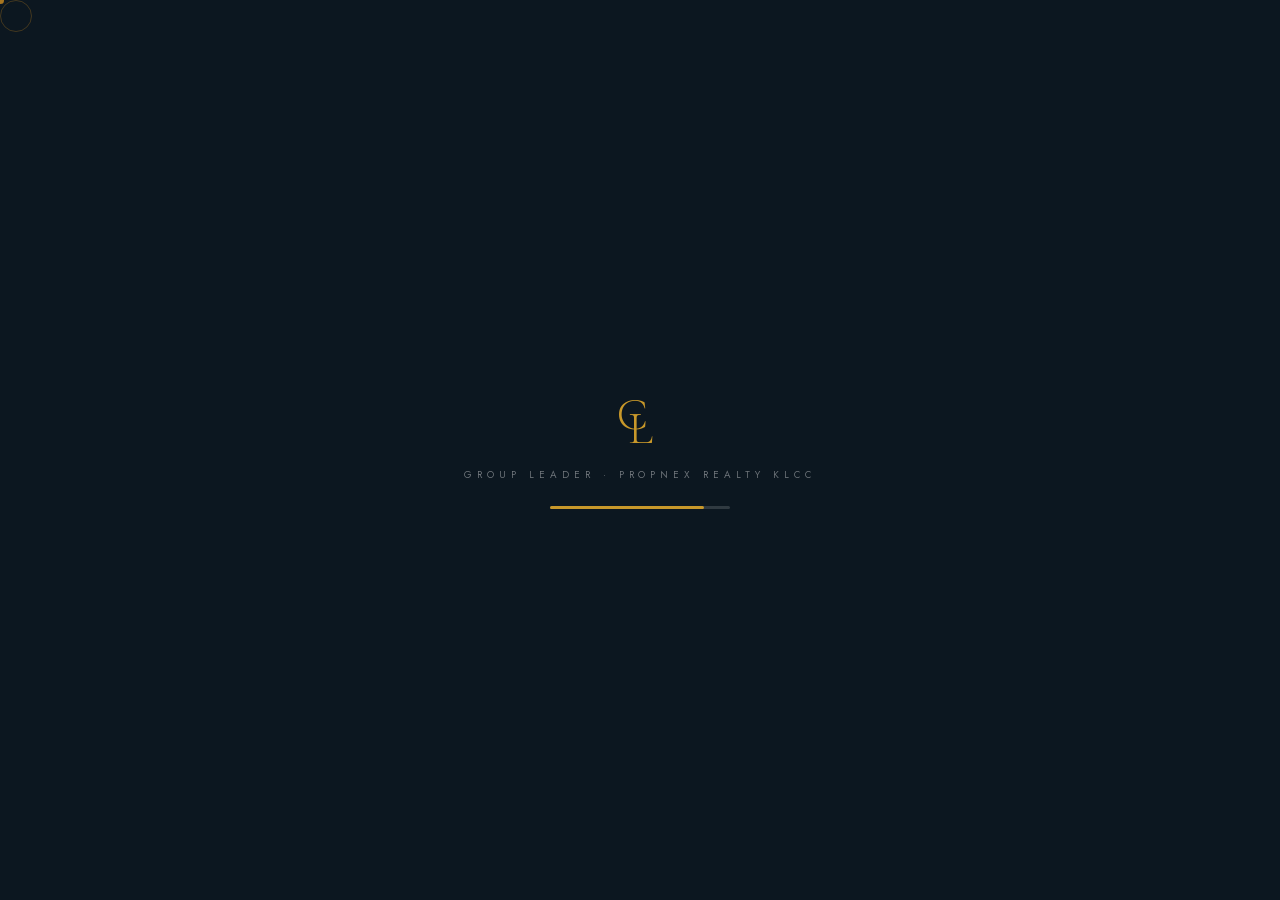
<file: index.html>
<!DOCTYPE html>
<html lang="en">
<head>
<meta charset="UTF-8"/>
<meta name="viewport" content="width=device-width,initial-scale=1.0"/>
<title>Ceci Lim — Group Leader, PropNex Realty KLCC</title>
<meta name="description" content="Ceci Lim Chin Chyee — Group Leader, PropNex Realty KLCC. 13 years advising buyers, investors and developers across Kuala Lumpur's KLCC luxury property market."/>
<meta name="author" content="Ceci Lim Chin Chyee"/>
<meta name="theme-color" content="#0c1720"/>
<meta name="format-detection" content="telephone=no"/>
<link rel="icon" href="data:image/svg+xml,%3Csvg xmlns='http://www.w3.org/2000/svg' viewBox='0 0 100 132'%3E%3Crect width='100' height='132' fill='%230c1720'/%3E%3Ctext x='4' y='84' font-family='Georgia,serif' font-size='84' font-weight='300' fill='%23c8982a'%3EC%3C/text%3E%3Ctext x='26' y='112' font-family='Georgia,serif' font-size='84' font-weight='300' fill='%23c8982a'%3EL%3C/text%3E%3C/svg%3E"/>
<link rel="apple-touch-icon" href="data:image/svg+xml,%3Csvg xmlns='http://www.w3.org/2000/svg' viewBox='0 0 100 132'%3E%3Crect width='100' height='132' fill='%230c1720'/%3E%3Ctext x='4' y='84' font-family='Georgia,serif' font-size='84' font-weight='300' fill='%23c8982a'%3EC%3C/text%3E%3Ctext x='26' y='112' font-family='Georgia,serif' font-size='84' font-weight='300' fill='%23c8982a'%3EL%3C/text%3E%3C/svg%3E"/>
<meta property="og:type" content="website"/>
<meta property="og:site_name" content="Ceci Lim"/>
<meta property="og:title" content="Ceci Lim — Group Leader, PropNex Realty KLCC"/>
<meta property="og:description" content="KLCC luxury property advisory — buying, selling, leasing and investment strategy, backed by 13 years of market data and RM 233M+ in transacted GDV."/>
<meta property="og:image" content="ceci_opt.jpg"/>
<meta name="twitter:card" content="summary_large_image"/>
<meta name="twitter:title" content="Ceci Lim — Group Leader, PropNex Realty KLCC"/>
<meta name="twitter:description" content="KLCC luxury property advisory — buying, selling, leasing and investment strategy."/>
<meta name="twitter:image" content="ceci_opt.jpg"/>
<link rel="preload" as="image" href="assets/img/hero-klcc-poster.jpg?v=3"/>
<link rel="preload" as="video" href="assets/video/hero-klcc.mp4?v=3" type="video/mp4"/>
<link href="assets/fonts/fonts.css" rel="stylesheet"/>
<script src="assets/vendor/gsap.min.js"></script>
<script src="assets/vendor/ScrollTrigger.min.js"></script>
<style>
:root{
  --w:#fff;--snow:#f8f5f0;--pearl:#f0ebe2;
  --ink:#0c1720;--text:#2c3c4e;--soft:rgba(44,60,78,.52);
  --gold:#a87620;--g2:#c8982a;--gp:#eedcaa;
  --ora:#c25018;--blu:#1a4888;
  --ln:rgba(44,60,78,.1);--gln:rgba(168,118,32,.2);
}
*,*::before,*::after{margin:0;padding:0;box-sizing:border-box;}
html,body{width:100%;height:100%;overflow:hidden;}
body{font-family:'Jost',sans-serif;font-size:19px;background:var(--w);color:var(--text);cursor:none;}
#cur{position:fixed;left:0;top:0;width:7px;height:7px;margin:-3.5px 0 0 -3.5px;background:var(--gold);border-radius:50%;pointer-events:none;z-index:9999;will-change:transform;transition:scale .2s;}
#ring{position:fixed;left:0;top:0;width:32px;height:32px;border:1px solid rgba(168,118,32,.35);border-radius:50%;pointer-events:none;z-index:9998;will-change:transform;transition:width .25s,height .25s,border-color .25s;}

#loader{position:fixed;inset:0;z-index:9000;background:var(--ink);display:flex;align-items:center;justify-content:center;}
.ld-logo{opacity:1;}
.ld-sub{font-family:'Jost',sans-serif;font-size:.62rem;letter-spacing:.5em;text-transform:uppercase;color:rgba(255,255,255,.4);opacity:0;margin-top:14px;}
.ld-sub{font-family:'Jost',sans-serif;font-size:.62rem;letter-spacing:.5em;text-transform:uppercase;color:rgba(255,255,255,.4);opacity:0;}
.ld-bw{width:180px;height:3px;background:rgba(255,255,255,.15);border-radius:3px;}
.ld-bar{width:0;height:100%;background:var(--g2);border-radius:3px;}
.ldp{position:absolute;left:0;right:0;height:50%;background:var(--ink);z-index:1;}
.ldp.t{top:0;transform-origin:top center;}
.ldp.b{bottom:0;transform-origin:bottom center;}

#wipe{position:fixed;inset:0;z-index:8000;background:var(--ink);transform:scaleY(0);transform-origin:bottom center;pointer-events:none;display:flex;align-items:center;justify-content:center;}
.wipe-logo{opacity:0;transform:scale(.85);}

#app{position:fixed;inset:0;overflow:hidden;visibility:hidden;}

nav{
  position:absolute;top:0;left:0;right:0;z-index:100;
  display:flex;align-items:center;justify-content:space-between;
  padding:10px 60px;
  background:rgba(255,255,255,.08);
  backdrop-filter:blur(14px);-webkit-backdrop-filter:blur(14px);
  box-shadow:none;
  border-bottom:1px solid rgba(255,255,255,.08);
  transition:padding .4s,background .4s,box-shadow .4s,border-color .4s;
}
nav.over{padding:14px 60px;background:rgba(255,255,255,.08);border-bottom-color:rgba(255,255,255,.08);}
nav.glass-dark{background:rgba(255,255,255,.06);border-bottom-color:rgba(255,255,255,.06);}
nav.glass-light{background:rgba(0,0,0,.04);border-bottom-color:rgba(0,0,0,.06);}

.logo-svg{flex-shrink:0;transition:color .3s,filter .3s;}
nav.glass-light .logo-svg{color:var(--ink);filter:none;}
nav:not(.glass-light) .logo-svg{color:#fff;filter:drop-shadow(0 2px 8px rgba(0,0,0,.6));}
.logo-name{font-family:'Cormorant Garamond',serif;font-size:.95rem;font-weight:400;letter-spacing:.28em;text-transform:uppercase;line-height:1.05;transition:color .3s,text-shadow .3s;}
.logo-tag{font-family:'Jost',sans-serif;font-size:.5rem;font-weight:400;letter-spacing:.38em;text-transform:uppercase;line-height:1.2;transition:color .3s,text-shadow .3s;}
.logo-sub{font-family:'Jost',sans-serif;font-size:.48rem;font-weight:300;letter-spacing:.38em;text-transform:uppercase;line-height:1.2;transition:color .3s,text-shadow .3s;}
nav.glass-light .logo-name{color:var(--ink);text-shadow:none;}
nav.glass-light .logo-tag{color:var(--gold);text-shadow:none;}
nav.glass-light .logo-sub{color:var(--soft);text-shadow:none;}
nav:not(.glass-light) .logo-name{color:#fff;text-shadow:0 2px 10px rgba(0,0,0,.7),0 1px 3px rgba(0,0,0,.5);}
nav:not(.glass-light) .logo-tag{color:var(--gp);text-shadow:0 2px 10px rgba(0,0,0,.7),0 1px 3px rgba(0,0,0,.5);}
nav:not(.glass-light) .logo-sub{color:rgba(255,255,255,.75);text-shadow:0 2px 10px rgba(0,0,0,.7),0 1px 3px rgba(0,0,0,.5);}
.nav-links{display:flex;gap:40px;list-style:none;}
.nav-links a{font-size:.82rem;letter-spacing:.24em;text-transform:uppercase;text-decoration:none;position:relative;transition:color .3s;}
.nav-links a::after{content:'';position:absolute;bottom:-3px;left:0;right:0;height:1px;background:var(--gold);transform:scaleX(0);transform-origin:left;transition:transform .35s;}
.nav-links a:hover::after,.nav-links a.act::after{transform:scaleX(1);}
nav.glass-light .nav-links a{color:var(--soft);}
nav.glass-light .nav-links a:hover,.nav-links a.act{color:var(--ink);}
nav:not(.glass-light) .nav-links a{color:rgba(255,255,255,.85);text-shadow:0 2px 10px rgba(0,0,0,.7),0 1px 3px rgba(0,0,0,.5);}
nav:not(.glass-light) .nav-links a:hover{color:#fff;}
.nav-cta{font-size:.82rem;letter-spacing:.24em;text-transform:uppercase;border:none;padding:11px 24px;cursor:none;transition:background .3s,color .3s,border .3s;border-radius:40px;}
nav.glass-light .nav-cta{background:var(--ink);color:#fff;}
nav.glass-light .nav-cta:hover{background:var(--gold);}
nav:not(.glass-light) .nav-cta{background:rgba(255,255,255,.1);color:#fff;border:1px solid rgba(255,255,255,.25);}
nav:not(.glass-light) .nav-cta:hover{background:#fff;color:var(--gold);border-color:#fff;}
.logo{text-decoration:none;display:flex;align-items:center;gap:12px;cursor:none;}
.logo-text{display:flex;flex-direction:column;gap:2px;padding-top:5px;}

.page{position:absolute;inset:0;overflow-y:auto;overflow-x:hidden;opacity:0;pointer-events:none;background:#0a1828;}
.page.active{opacity:1;pointer-events:all;}

.hero{height:100vh;position:relative;overflow:hidden;display:flex;align-items:center;justify-content:center;background:#0a1520;}

.h-bg::after{content:'';position:absolute;inset:0;background:linear-gradient(to bottom,rgba(10,21,32,.4),rgba(10,21,32,.65) 50%,rgba(10,21,32,.97));}

.h-house img{width:100%;display:block;filter:drop-shadow(0 -50px 120px rgba(10,21,32,1));}

.h-eye::before,.h-eye::after{content:'';flex:1;max-width:32px;height:1px;background:var(--g2);}

.hb{display:inline-flex;align-items:center;gap:8px;font-size:.82rem;letter-spacing:.26em;text-transform:uppercase;padding:15px 36px;text-decoration:none;transition:background .3s,color .3s,border-color .3s;cursor:none;border-radius:40px;}
.hb::after{content:'→';margin-left:8px;transition:transform .3s;}
.hb:hover::after{transform:translateX(4px);}
.hb-s{background:var(--gold);color:#fff;}
.hb-s:hover{background:var(--g2);color:#fff;}
.hb-g{border:1px solid rgba(255,255,255,.38);color:rgba(255,255,255,.9);}
.hb-g:hover{background:#fff;color:var(--gold);border-color:#fff;}

.sc-d{width:20px;height:32px;border:2px solid rgba(255,255,255,.4);border-radius:12px;position:relative;}
.sc-d::after{content:'';position:absolute;top:6px;left:50%;transform:translateX(-50%);width:3px;height:6px;background:rgba(255,255,255,.7);border-radius:3px;animation:sca 2s ease-in-out infinite;}
@keyframes sca{0%,100%{opacity:.4;transform:translateX(-50%) translateY(0);}50%{opacity:1;transform:translateX(-50%) translateY(8px);}}

.mwrap{overflow:hidden;border-top:1px solid var(--ln);border-bottom:1px solid var(--ln);padding:14px 0;background:var(--snow);}
.min{display:flex;gap:60px;animation:mq 30s linear infinite;white-space:nowrap;width:max-content;}
.min span{font-size:.82rem;letter-spacing:.32em;text-transform:uppercase;color:var(--soft);}
.dot{color:var(--gold);font-size:.45rem;align-self:center;}
@keyframes mq{0%{transform:translateX(0);}100%{transform:translateX(-50%);}}

.stats{display:flex;border-bottom:1px solid var(--ln);}
.st{flex:1;padding:36px 48px;border-right:1px solid var(--ln);transition:background .3s;cursor:none;}
.st:last-child{border-right:none;}
.st:hover{background:var(--snow);}
.st-n{font-family:'Cormorant Garamond',serif;font-size:3rem;font-weight:300;color:var(--gold);line-height:1;}
.st-l{font-size:.78rem;letter-spacing:.26em;text-transform:uppercase;color:var(--soft);margin-top:6px;}

.sec{padding:110px 60px;max-width:1360px;margin:0 auto;}
.lbl{font-size:.78rem;letter-spacing:.44em;text-transform:uppercase;color:var(--gold);margin-bottom:14px;display:flex;align-items:center;gap:12px;}
.lbl::before{content:'';width:28px;height:1px;background:var(--gold);}
.rv{opacity:0;transform:translateY(30px);}
.rl{opacity:0;transform:translateX(-44px);}
.rr{opacity:0;transform:translateX(44px);}

.about-wrap{display:grid;grid-template-columns:1fr 1fr;min-height:100vh;border-bottom:1px solid var(--ln);}
.about-img{position:sticky;top:0;height:100vh;overflow:hidden;}
.about-img img{width:100%;height:100%;object-fit:cover;transition:transform .9s ease;}
.about-img:hover img{transform:scale(1.03);}
.about-body{padding:120px 72px;display:flex;flex-direction:column;justify-content:center;background:var(--w);}
.about-body h2{font-family:'Cormorant Garamond',serif;font-size:clamp(3rem,4.5vw,4.5rem);font-weight:300;line-height:1.1;color:var(--ink);margin-bottom:28px;}
.about-body h2 em{font-style:italic;color:var(--gold);}
.about-body p{font-size:.95rem;line-height:2.1;color:var(--soft);margin-bottom:20px;font-weight:300;}
.ab-metrics{display:flex;gap:0;margin-top:48px;padding-top:48px;border-top:1px solid var(--ln);}
.ab-m{flex:1;padding-right:32px;border-right:1px solid var(--ln);margin-right:32px;}
.ab-m:last-child{border-right:none;margin-right:0;}
.ab-n{font-family:'Cormorant Garamond',serif;font-size:3rem;font-weight:300;color:var(--gold);line-height:1;}
.ab-l{font-size:.6rem;letter-spacing:.22em;text-transform:uppercase;color:var(--soft);margin-top:5px;line-height:1.6;}

.about-img-wrap{position:relative;height:100%;}
.about-img-accent{position:absolute;bottom:40px;left:40px;width:160px;height:200px;overflow:hidden;border:3px solid #fff;box-shadow:0 20px 60px rgba(10,21,32,.3);}
.about-img-accent img{width:100%;height:100%;object-fit:cover;}
.about-gold-bar{position:absolute;top:80px;right:-1px;width:3px;height:120px;background:linear-gradient(to bottom,transparent,var(--gold),transparent);}

.svcs-intro{padding:110px 60px 0;max-width:1360px;margin:0 auto;}
.svcs-intro h2{font-family:'Cormorant Garamond',serif;font-size:clamp(3rem,5vw,5.5rem);font-weight:300;color:var(--ink);line-height:1.0;}
.svcs-intro h2 em{font-style:italic;color:var(--gold);}
.svcs-intro p{max-width:540px;font-size:.95rem;line-height:1.9;color:var(--soft);margin-top:20px;font-weight:300;}

.svc{display:grid;grid-template-columns:1fr 1fr;border-top:1px solid var(--ln);overflow:hidden;position:relative;}
.svc:last-child{border-bottom:1px solid var(--ln);}
.svc.flip{direction:rtl;}
.svc.flip>*{direction:ltr;}
.svc-vis{position:relative;overflow:hidden;min-height:540px;}
.svc-vis img{width:100%;height:100%;object-fit:cover;transition:transform 1s cubic-bezier(.25,.46,.45,.94);}
.svc:hover .svc-vis img{transform:scale(1.07);}

.svc-vis-no{
  position:absolute;bottom:10px;right:-10px;
  font-family:'Cormorant Garamond',serif;font-size:22rem;font-weight:300;
  color:rgba(255,255,255,.06);line-height:1;pointer-events:none;z-index:2;
}

.svc-vis::after{content:'';position:absolute;inset:0;background:linear-gradient(135deg,rgba(10,21,32,.3) 0%,rgba(10,21,32,.0) 60%);transition:opacity .5s;}
.svc:hover .svc-vis::after{opacity:.6;}
.svc-body{padding:72px 80px;display:flex;flex-direction:column;justify-content:center;background:var(--snow);position:relative;overflow:hidden;}

.svc-body::before{
  content:attr(data-n);
  position:absolute;bottom:-40px;right:-20px;
  font-family:'Cormorant Garamond',serif;font-size:18rem;font-weight:300;
  color:rgba(168,118,32,.06);line-height:1;pointer-events:none;
}
.svc-tag{font-size:.6rem;letter-spacing:.4em;text-transform:uppercase;color:var(--gold);margin-bottom:16px;display:flex;align-items:center;gap:10px;}
.svc-tag::before{content:'';width:24px;height:1px;background:var(--gold);}
.svc-ti{font-family:'Cormorant Garamond',serif;font-size:clamp(2.2rem,3.2vw,3.2rem);font-weight:300;color:var(--ink);line-height:1.1;margin-bottom:20px;}
.svc-ti em{font-style:italic;color:var(--gold);}
.svc-de{font-size:.95rem;line-height:2;color:var(--soft);font-weight:300;max-width:400px;}
.svc-cta{display:inline-flex;align-items:center;gap:12px;margin-top:32px;font-size:.82rem;letter-spacing:.26em;text-transform:uppercase;color:var(--ink);text-decoration:none;position:relative;cursor:none;transition:color .3s;}
.svc-cta::after{content:'→';transition:transform .3s;}
.svc-cta::before{content:'';position:absolute;bottom:-4px;left:0;width:100%;height:1px;background:var(--ink);transform:scaleX(1);transform-origin:left;transition:transform .3s,background .3s;}
.svc-cta:hover{color:var(--gold);}
.svc-cta:hover::before{background:var(--gold);}
.svc-cta:hover::after{transform:translateX(6px);}

.stack-section{display:grid;grid-template-columns:1fr 1fr;min-height:300vh;position:relative;}
.stack-left{padding:110px 72px;position:sticky;top:0;height:100vh;display:flex;flex-direction:column;justify-content:center;background:var(--w);}
.stack-left h2{font-family:'Cormorant Garamond',serif;font-size:clamp(2.8rem,4.5vw,4.5rem);font-weight:300;color:var(--ink);line-height:1.1;margin-bottom:24px;}
.stack-left h2 em{font-style:italic;color:var(--gold);}
.stack-left p{font-size:.95rem;line-height:1.95;color:var(--soft);font-weight:300;max-width:400px;}
.stack-steps{margin-top:48px;display:flex;flex-direction:column;gap:0;}
.stack-step{padding:20px 0;border-top:1px solid var(--ln);display:flex;align-items:flex-start;gap:18px;transition:opacity .3s;}
.stack-step.dim{opacity:.3;}
.step-n{font-family:'Cormorant Garamond',serif;font-size:1.1rem;font-weight:300;color:var(--gold);min-width:28px;padding-top:2px;}
.step-t{font-family:'Cormorant Garamond',serif;font-size:1.2rem;color:var(--ink);margin-bottom:4px;}
.step-d{font-size:1rem;line-height:1.8;color:var(--soft);font-weight:300;}
.stack-right{position:relative;}
.stack-img{position:sticky;top:0;height:100vh;overflow:hidden;}
.stack-img-item{
  position:absolute;inset:0;overflow:hidden;
  opacity:0;transform:scale(1.04);
  transition:opacity .7s ease, transform .9s ease;
}
.stack-img-item.show{opacity:1;transform:scale(1);}
.stack-img-item img{width:100%;height:100%;object-fit:cover;}
.stack-img-item::after{content:'';position:absolute;inset:0;background:linear-gradient(to right,rgba(255,255,255,.12),transparent 40%);}

/* Properties page — compact header */
.props-header{display:flex;align-items:flex-end;justify-content:space-between;gap:32px;padding:110px 80px 28px;background:var(--snow);}
.props-title .lbl{margin-bottom:10px;}
.props-title h1{font-family:'Cormorant Garamond',serif;font-size:clamp(2.6rem,4vw,3.8rem);font-weight:300;color:var(--ink);line-height:1;}
.props-title h1 em{font-style:italic;color:var(--gold);}
.props-search{flex:1;min-width:180px;position:relative;}
.props-search input{width:100%;padding:11px 18px 11px 42px;border:1px solid var(--ln);border-radius:40px;font-family:'Jost',sans-serif;font-size:.8rem;letter-spacing:.06em;color:var(--ink);background:var(--w);outline:none;transition:border-color .3s;}
.props-search input::placeholder{color:var(--soft);}
.props-search input:focus{border-color:var(--gold);}
.props-search .ps-icon{position:absolute;left:15px;top:50%;transform:translateY(-50%);pointer-events:none;color:var(--soft);}

/* Filter bar */
.props-filter-bar{display:flex;gap:8px;padding:0 80px 28px;background:var(--snow);flex-wrap:wrap;align-items:center;border-bottom:1px solid var(--ln);position:relative;z-index:100;}
.pf-dd{position:relative;}
.pf-btn{display:inline-flex;align-items:center;gap:7px;font-size:.75rem;letter-spacing:.16em;text-transform:uppercase;color:var(--soft);padding:9px 17px;border:1px solid var(--ln);border-radius:40px;cursor:pointer;white-space:nowrap;transition:all .3s;background:var(--w);font-family:'Jost',sans-serif;}
.pf-btn:hover{border-color:var(--ink);color:var(--ink);}
.pf-btn.has-val{color:var(--ink);border-color:var(--ink);}
.pf-chev{display:inline-block;width:7px;height:7px;border-right:1.5px solid currentColor;border-bottom:1.5px solid currentColor;transform:rotate(45deg);transition:transform .22s;margin-top:-2px;flex-shrink:0;}
.pf-dd.open .pf-chev{transform:rotate(-135deg);margin-top:2px;}
.pf-panel{position:absolute;top:calc(100% + 6px);left:0;min-width:190px;background:var(--w);border:1px solid var(--ln);border-radius:14px;padding:6px;box-shadow:0 16px 48px rgba(0,0,0,.12);z-index:500;opacity:0;pointer-events:none;transform:translateY(-6px);transition:opacity .18s,transform .18s;}
.pf-dd.open .pf-panel{opacity:1;pointer-events:all;transform:translateY(0);}
.pf-opt{padding:9px 13px;font-size:.8rem;letter-spacing:.05em;border-radius:8px;cursor:pointer;transition:background .15s;color:var(--text);font-family:'Jost',sans-serif;display:block;white-space:nowrap;}
.pf-opt:hover{background:var(--snow);}
.pf-opt.sel{background:var(--ink);color:#fff;}

/* Properties grid */

/* Properties page animations */
/* Prop card image dots */
.prop-card-dots{position:absolute;top:12px;left:12px;right:12px;display:flex;gap:4px;z-index:5;opacity:0;transition:opacity .3s;}
.prop-card:hover .prop-card-dots{opacity:1;}
.prop-card-dot{flex:1;height:3px;border-radius:2px;background:rgba(255,255,255,.35);transition:background .3s;}
.prop-card-dot.active{background:rgba(255,255,255,.9);}

.props-header .lbl,.props-header h1,.props-filter-bar,.props-grid .prop-card{will-change:opacity,transform;}
.props-grid{display:grid;grid-template-columns:repeat(2,1fr);gap:24px;padding:32px 80px 80px;background:var(--snow);}
.props-empty{padding:80px;text-align:center;background:var(--snow);color:var(--soft);font-family:'Cormorant Garamond',serif;font-size:1.4rem;font-weight:300;font-style:italic;}
/* ===== Partners / Testimonials page ===== */
#p-properties{background:var(--snow);}
#p-partners{background:var(--w);}
/* Hero — FIND style: white bg, large centered text, image below */
.pt-hero{padding:140px 80px 0;background:linear-gradient(to bottom,var(--snow) 0%,var(--snow) 40%,var(--w) 70%);text-align:center;position:relative;overflow:visible;}
.pt-hero::before{content:'';position:absolute;top:10%;right:-5%;width:35vw;height:35vw;border-radius:50%;background:radial-gradient(circle,rgba(168,118,32,.04) 0%,transparent 70%);animation:ptFloat 8s ease-in-out infinite;pointer-events:none;}
.pt-hero::after{content:'';position:absolute;bottom:15%;left:-8%;width:28vw;height:28vw;border-radius:50%;background:radial-gradient(circle,rgba(168,118,32,.03) 0%,transparent 70%);animation:ptFloat 10s ease-in-out infinite reverse;pointer-events:none;}
@keyframes ptFloat{0%,100%{transform:translate(0,0) scale(1);}50%{transform:translate(20px,-30px) scale(1.08);}}
.pt-hero-h1{font-family:'Cormorant Garamond',serif;font-size:clamp(3.5rem,8vw,8rem);font-weight:300;color:var(--ink);line-height:1;letter-spacing:-.03em;max-width:1000px;margin:0 auto 48px;}
.pt-hero-h1 em{font-style:italic;color:var(--gold);}
.pt-hero-h1-wrap{display:block;overflow:hidden;padding-bottom:.12em;}
.pt-hero-h1-line{display:block;transform:translateY(110%);}
.pt-hero-img{width:calc(100% + 160px);margin:0 -80px;height:70vh;overflow:hidden;position:relative;z-index:1;}
.pt-hero-img img{width:100%;height:100%;object-fit:cover;object-position:center 30%;transition:transform 1.2s ease;}
.pt-hero-img::after{content:'';position:absolute;inset:0;background:linear-gradient(to bottom,var(--snow) 0%,transparent 12%);pointer-events:none;}
.pt-hero-img::before{content:'';position:absolute;bottom:0;left:0;right:0;height:18%;background:linear-gradient(to top,var(--w) 0%,rgba(255,255,255,.6) 35%,rgba(255,255,255,0) 100%);z-index:1;pointer-events:none;}
/* Testimonials */
.pt-testi-section{padding:40px 80px 100px;background:var(--w);position:relative;z-index:2;}
.pt-testi-label{font-size:.65rem;letter-spacing:.42em;text-transform:uppercase;color:var(--gold);margin-bottom:48px;display:flex;align-items:center;gap:12px;}
.pt-testi-label::before{content:'';flex:0 0 28px;height:1px;background:var(--gold);}
.pt-testi-feat{background:var(--ink);border-radius:16px;padding:64px 72px;margin-bottom:40px;position:relative;overflow:hidden;}
.pt-testi-feat::before{content:'\201c';position:absolute;top:-20px;left:40px;font-family:'Cormorant Garamond',serif;font-size:18rem;font-weight:300;color:rgba(255,255,255,.04);line-height:1;pointer-events:none;}
.pt-testi-stars{color:var(--gp);font-size:.9rem;letter-spacing:4px;margin-bottom:20px;}
.pt-testi-q{font-family:'Cormorant Garamond',serif;font-size:clamp(1.5rem,2.5vw,2.2rem);font-weight:300;font-style:italic;color:#fff;line-height:1.4;max-width:700px;margin-bottom:28px;}
.pt-testi-by{font-size:.78rem;letter-spacing:.15em;color:var(--gp);}
.pt-testi-grid{display:grid;grid-template-columns:repeat(3,1fr);gap:20px;}
.pt-testi-card{background:var(--snow);border-radius:14px;padding:36px;transition:transform .4s,box-shadow .4s;cursor:none;}
.pt-testi-card:hover{transform:translateY(-4px);box-shadow:0 12px 40px rgba(0,0,0,.06);}
.pt-tc-stars{color:var(--gold);font-size:.75rem;letter-spacing:3px;margin-bottom:16px;}
.pt-tc-q{font-family:'Cormorant Garamond',serif;font-size:1.1rem;font-weight:300;font-style:italic;color:var(--ink);line-height:1.6;margin-bottom:20px;}
.pt-tc-by{font-size:.85rem;font-weight:400;color:var(--ink);margin-bottom:2px;}
.pt-tc-prop{font-size:.65rem;letter-spacing:.15em;color:var(--soft);}
/* Testimonial hover-reveal cards */
.pt-testi-row{display:flex;gap:20px;min-height:420px;}
.pt-testi-panel{position:relative;flex:1;border-radius:14px;overflow:hidden;cursor:pointer;transition:flex .65s cubic-bezier(.25,.46,.45,.94);}
.pt-testi-panel.active{flex:3;}
.pt-testi-panel-bg{position:absolute;inset:0;}
.pt-testi-panel-bg img{width:100%;height:100%;object-fit:cover;transition:transform 1s ease;filter:brightness(.7);}
.pt-testi-panel.active .pt-testi-panel-bg img{filter:brightness(.5);transform:scale(1.05);}
.pt-testi-panel-bg::after{content:'';position:absolute;inset:0;background:linear-gradient(to top,rgba(0,0,0,.85) 0%,rgba(0,0,0,.2) 50%,transparent);transition:background .5s;}
.pt-testi-panel.active .pt-testi-panel-bg::after{background:linear-gradient(to top,rgba(0,0,0,.9) 0%,rgba(0,0,0,.5) 60%,rgba(0,0,0,.2));}
.pt-testi-panel-num{position:absolute;top:24px;left:24px;font-family:'Cormorant Garamond',serif;font-size:.9rem;color:rgba(255,255,255,.4);z-index:1;transition:opacity .4s;}
.pt-testi-panel.active .pt-testi-panel-num{opacity:0;}
.pt-testi-panel-content{position:absolute;bottom:0;left:0;padding:32px;z-index:1;width:calc((100vw - 160px - 100px) * 3 / 8);min-width:280px;}
.pt-testi-panel-stars{color:var(--gp);font-size:.7rem;letter-spacing:3px;margin-bottom:12px;opacity:0;transition:opacity .35s .55s;}
.pt-testi-panel.active .pt-testi-panel-stars{opacity:1;}
.pt-testi-panel-q{font-family:'Cormorant Garamond',serif;font-size:1.3rem;font-weight:300;font-style:italic;color:#fff;line-height:1.5;margin-bottom:16px;opacity:0;max-height:0;overflow:hidden;transition:opacity .4s .55s,max-height .01s .55s;}
.pt-testi-panel.active .pt-testi-panel-q{opacity:1;max-height:400px;}
.pt-testi-panel-by{font-size:.78rem;letter-spacing:.12em;color:var(--gp);opacity:0;transition:opacity .35s .6s;}
.pt-testi-panel.active .pt-testi-panel-by{opacity:1;}
.pt-testi-panel:not(.active) .pt-testi-panel-stars{transition:opacity .15s;}
.pt-testi-panel:not(.active) .pt-testi-panel-q{transition:opacity .15s,max-height .01s .15s;}
.pt-testi-panel:not(.active) .pt-testi-panel-by{transition:opacity .15s;}

.pt-testi-panel-name{font-family:'Cormorant Garamond',serif;font-size:1.1rem;color:#fff;position:absolute;bottom:32px;left:32px;z-index:1;opacity:1;transition:opacity .3s;writing-mode:vertical-rl;text-orientation:mixed;transform:rotate(180deg);}
.pt-testi-panel.active .pt-testi-panel-name{opacity:0;}

/* Brands */
.pt-brand-section{padding:60px 80px;background:var(--snow);}
.pt-brand-head{margin-bottom:48px;}
.pt-brand-head-h{font-family:'Cormorant Garamond',serif;font-size:clamp(2rem,3vw,2.8rem);font-weight:300;color:var(--ink);line-height:1.1;}
.pt-brand-head-h em{font-style:italic;color:var(--gold);}
.pt-brand-groups{display:grid;grid-template-columns:repeat(3,1fr);gap:40px;}
.pt-brand-group-lbl{font-size:.62rem;letter-spacing:.32em;text-transform:uppercase;color:var(--gold);margin-bottom:16px;}
.pt-brand-logos{display:flex;flex-wrap:wrap;gap:8px;}

.pt-brand-tile{display:inline-flex;align-items:center;gap:8px;}
.pt-brand-tile img{height:22px;width:auto;object-fit:contain;opacity:.7;transition:opacity .3s;}
.pt-brand-tile:hover img{opacity:1;}
.pt-brand-tile{font-family:'Jost',sans-serif;font-size:.78rem;letter-spacing:.08em;color:var(--soft);padding:10px 18px;border:1px solid var(--ln);border-radius:8px;transition:border-color .3s,color .3s;}
.pt-brand-tile:hover{border-color:var(--gold);color:var(--ink);}
/* Why Ceci */
.pt-why{display:grid;grid-template-columns:1fr 1fr;overflow:hidden;}
.pt-why-img{position:relative;overflow:hidden;}
.pt-why-img img{width:100%;height:100%;object-fit:cover;object-position:30% 20%;}
.pt-why-img-ov{position:absolute;inset:0;background:linear-gradient(to left,var(--w) 0%,transparent 15%);}
.pt-why-body{padding:48px 72px;display:flex;flex-direction:column;justify-content:center;background:var(--w);}
.pt-why-label{font-size:.62rem;letter-spacing:.42em;text-transform:uppercase;color:var(--gold);margin-bottom:20px;display:flex;align-items:center;gap:10px;}
.pt-why-label::before{content:'';flex:0 0 24px;height:1px;background:var(--gold);}
.pt-why-h{font-family:'Cormorant Garamond',serif;font-size:clamp(2rem,3.5vw,3.2rem);font-weight:300;color:var(--ink);line-height:1.1;margin-bottom:24px;}
.pt-why-h em{font-style:italic;color:var(--gold);}
.pt-why-pull{font-family:'Cormorant Garamond',serif;font-size:1.2rem;font-weight:300;font-style:italic;color:var(--ink);line-height:1.5;margin-bottom:24px;padding-left:20px;border-left:2px solid var(--gold);}
.pt-why-text{font-size:1rem;line-height:2;color:var(--soft);font-weight:300;margin-bottom:32px;}
.pt-why-stats{display:flex;gap:32px;margin-bottom:32px;}
.pt-why-stat{text-align:center;}
.pt-why-stat-n{font-family:'Cormorant Garamond',serif;font-size:1.8rem;font-weight:300;color:var(--gold);}
.pt-why-stat-l{font-size:.6rem;letter-spacing:.2em;text-transform:uppercase;color:var(--soft);margin-top:4px;}
/* Final CTA */
.pt-cta-final{padding:100px 80px;background:var(--ink);text-align:center;}
.pt-cta-final h2{font-family:'Cormorant Garamond',serif;font-size:clamp(2.5rem,4.5vw,4.5rem);font-weight:300;color:#fff;line-height:1.1;margin-bottom:20px;}
.pt-cta-final h2 em{font-style:italic;color:var(--gp);}
.pt-cta-final p{font-size:1rem;line-height:1.9;color:rgba(255,255,255,.4);margin-bottom:40px;max-width:500px;margin-left:auto;margin-right:auto;}
.pt-cta-final-btns{display:flex;gap:14px;justify-content:center;}
.pt-cta-final-btn{display:inline-flex;align-items:center;gap:10px;font-size:.72rem;letter-spacing:.22em;text-transform:uppercase;color:#fff;border:1px solid rgba(255,255,255,.3);padding:16px 32px;text-decoration:none;transition:all .35s;cursor:none;border-radius:40px;}
.pt-cta-final-btn:hover{border-color:var(--gp);color:var(--gp);}
.pt-cta-final-btn.solid{background:var(--gold);border-color:var(--gold);}
.pt-cta-final-btn.solid:hover{background:var(--g2);border-color:var(--g2);}

/* ===== Listing detail page ===== */
#p-listing{background:var(--w);}
.lst-back{position:absolute;top:90px;left:60px;z-index:10;display:inline-flex;align-items:center;gap:8px;padding:10px 20px;font-size:.7rem;letter-spacing:.2em;text-transform:uppercase;color:rgba(255,255,255,.75);cursor:pointer;background:rgba(255,255,255,.1);border:1px solid rgba(255,255,255,.25);border-radius:40px;font-family:'Jost',sans-serif;transition:all .3s;backdrop-filter:blur(8px);}
.lst-back:hover{color:#fff;background:rgba(255,255,255,.18);border-color:rgba(255,255,255,.5);}
.lst-back:hover svg{transform:translateX(-3px);}
.lst-back svg{transition:transform .25s;}
.lst-hero{height:100vh;position:relative;overflow:hidden;}
.lst-hero-img{width:100%;height:118%;object-fit:cover;object-position:center top;will-change:transform;}
.lst-hero-ov{position:absolute;inset:0;background:linear-gradient(to top,rgba(10,21,32,.9) 0%,rgba(10,21,32,.3) 55%,rgba(10,21,32,.15) 100%);}
.lst-hero-content{position:absolute;bottom:0;left:0;right:0;padding:64px 80px;z-index:1;}
.lst-hero-badge{font-size:.7rem;letter-spacing:.32em;text-transform:uppercase;color:var(--gp);margin-bottom:16px;display:block;}
.lst-hero-title{font-family:'Cormorant Garamond',serif;font-size:clamp(3.2rem,6vw,6rem);font-weight:300;color:#fff;line-height:1;margin-bottom:12px;}
.lst-hero-addr{font-size:.82rem;letter-spacing:.06em;color:rgba(255,255,255,.5);margin-bottom:32px;}
.lst-hero-cta{display:flex;gap:16px;flex-wrap:wrap;align-items:center;justify-content:space-between;}
.lst-hero-cta-group{display:flex;gap:12px;flex-wrap:wrap;}
.lst-hbtn{display:inline-flex;align-items:center;gap:9px;font-size:.78rem;letter-spacing:.18em;text-transform:uppercase;padding:14px 32px;border-radius:40px;cursor:pointer;border:none;font-family:'Jost',sans-serif;transition:all .3s;}
.lst-hbtn-s{background:var(--gold);color:#fff;}
.lst-hbtn-s:hover{background:var(--g2);}
.lst-hbtn-g{background:transparent;color:#fff;border:1px solid rgba(255,255,255,.4);}
.lst-hbtn-film{background:rgba(255,255,255,.08);color:#fff;border:1px solid rgba(255,255,255,.35);backdrop-filter:blur(8px);-webkit-backdrop-filter:blur(8px);}
.lst-hbtn-film:hover{background:#fff;color:var(--ink);border-color:#fff;}
.lst-hbtn-g:hover{background:#fff;color:var(--gold);border-color:#fff;}
.lst-stats{display:flex;align-items:center;justify-content:space-between;padding:40px 80px;border-bottom:1px solid var(--ln);background:var(--w);}
.lst-price{font-family:'Cormorant Garamond',serif;font-size:2.8rem;font-weight:300;color:var(--ink);}
.lst-stat-items{display:flex;gap:56px;}
.lst-stat{display:flex;flex-direction:column;align-items:center;gap:6px;}
.lst-stat-icon{color:var(--soft);}
.lst-stat-val{font-family:'Cormorant Garamond',serif;font-size:1.6rem;font-weight:300;color:var(--ink);}
.lst-stat-lbl{font-size:.62rem;letter-spacing:.22em;text-transform:uppercase;color:var(--soft);}
.lst-body{display:grid;grid-template-columns:1fr 1fr;background:var(--w);}
.lst-photos{padding:60px 20px 60px 80px;display:flex;flex-direction:column;gap:14px;}
.lst-photo-main{width:100%;aspect-ratio:4/3;object-fit:cover;border-radius:12px;}
.lst-photo-pair{display:grid;grid-template-columns:1fr 1fr;gap:14px;}
.lst-photo-sm{width:100%;aspect-ratio:1;object-fit:cover;border-radius:12px;}
.lst-about{padding:60px 80px 60px 20px;}
.lst-about-sticky{position:sticky;top:100px;}
.lst-section-head{margin-bottom:28px;}
.lst-section-head span{display:block;font-family:'Cormorant Garamond',serif;font-size:2.4rem;font-weight:300;line-height:1.1;}
.lst-section-head .soft{color:var(--soft);}
.lst-feat-tags{display:flex;flex-wrap:wrap;gap:8px;margin-bottom:32px;}
.lst-feat-tag{font-size:.7rem;letter-spacing:.1em;text-transform:uppercase;color:var(--text);border:1px solid var(--ln);border-radius:40px;padding:6px 14px;}
.lst-desc{font-size:1.05rem;line-height:2;color:var(--soft);font-weight:300;}
.lst-desc p{margin-bottom:16px;}
.lst-other{padding:80px;border-top:1px solid var(--ln);}
.lst-other-head{display:flex;align-items:baseline;gap:10px;margin-bottom:52px;}
.lst-oh1{font-family:'Cormorant Garamond',serif;font-size:2.8rem;font-weight:300;color:var(--ink);}
.lst-oh2{font-family:'Cormorant Garamond',serif;font-size:2.8rem;font-weight:300;color:var(--soft);}
.lst-details-grid{display:grid;grid-template-columns:repeat(3,1fr);gap:48px 60px;}
.lst-detail-lbl{font-size:.68rem;letter-spacing:.22em;text-transform:uppercase;color:var(--soft);margin-bottom:10px;}
.lst-detail-val{font-family:'Cormorant Garamond',serif;font-size:1.7rem;font-weight:300;color:var(--ink);}
.lst-gallery{padding:80px 0 36px;background:var(--snow);border-top:1px solid var(--ln);}
.lst-gal-head{padding:0 80px 36px;display:flex;align-items:baseline;gap:10px;}
.lst-gal-track{display:flex;gap:16px;overflow-x:auto;padding:0 80px;scrollbar-width:none;-ms-overflow-style:none;cursor:grab;}
.lst-gal-track:active{cursor:grabbing;}
.lst-gal-track::-webkit-scrollbar{display:none;}
.lst-gal-img{flex-shrink:0;width:520px;height:340px;object-fit:cover;border-radius:14px;transition:transform .4s;}
.lst-gal-img:hover{transform:scale(1.02);}
.lst-gal-nav{display:flex;align-items:center;gap:24px;padding:24px 80px 0;}
.lst-gal-progress{flex:1;height:2px;background:rgba(44,60,78,.12);border-radius:2px;overflow:hidden;}
.lst-gal-bar{height:100%;background:var(--gold);border-radius:2px;width:0%;transition:width .15s;}
.lst-gal-btns{display:flex;gap:10px;}
.lst-gal-btn{width:46px;height:46px;border:1px solid var(--ln);border-radius:50%;background:var(--w);cursor:pointer;display:flex;align-items:center;justify-content:center;font-size:1rem;color:var(--ink);transition:all .3s;font-family:'Jost',sans-serif;}
.lst-gal-btn:hover{background:var(--ink);color:#fff;border-color:var(--ink);}
.lst-cta-inline-btns{display:flex;gap:12px;margin-top:28px;flex-wrap:wrap;}
.lst-map-section{padding:36px 80px 80px;background:var(--snow);border-top:none;}
.lst-map-card{display:grid;grid-template-columns:1.4fr 1fr;border-radius:20px;overflow:hidden;box-shadow:0 8px 48px rgba(0,0,0,.1);}
.lst-map-iframe{width:100%;height:380px;border:none;display:block;}
.lst-map-info{background:var(--w);padding:48px;display:flex;flex-direction:column;justify-content:center;}
.lst-map-info-lbl{font-size:.68rem;letter-spacing:.26em;text-transform:uppercase;color:var(--soft);margin-bottom:14px;}
.lst-map-addr-text{font-family:'Cormorant Garamond',serif;font-size:1.9rem;font-weight:300;color:var(--ink);line-height:1.4;margin-bottom:32px;}
.lst-map-meta{display:flex;flex-direction:column;gap:14px;}
.lst-map-meta-row{display:flex;align-items:center;gap:10px;font-size:.82rem;color:var(--soft);}
.lst-map-meta-row svg{color:var(--gold);flex-shrink:0;}
.lst-bottom-cta{padding:80px;background:var(--ink);display:flex;align-items:center;justify-content:space-between;gap:60px;}
.lst-cta-left{display:flex;flex-direction:column;gap:36px;}
.lst-cta-left h2{font-family:'Cormorant Garamond',serif;font-size:clamp(2.8rem,4vw,4.2rem);font-weight:300;color:#fff;line-height:1.1;margin:0;}
.lst-cta-left h2 em{font-style:italic;color:var(--g2);}
.lst-cta-logo{opacity:.1;flex-shrink:0;line-height:1;}
.lst-cta-btns-all{display:flex;gap:12px;flex-wrap:wrap;}
/* Mortgage modal */
.mort-backdrop{position:fixed;inset:0;background:rgba(10,21,32,.55);z-index:8000;display:none;align-items:center;justify-content:center;backdrop-filter:blur(4px);}
.mort-backdrop.open{display:flex;}
.mort-modal{background:#fff;border-radius:20px;padding:52px;width:min(520px,92vw);position:relative;}
.mort-close{position:absolute;top:20px;right:20px;width:36px;height:36px;display:flex;align-items:center;justify-content:center;border:none;background:var(--snow);border-radius:50%;cursor:pointer;color:var(--soft);font-size:1rem;}
.mort-close:hover{background:var(--ln);color:var(--ink);}
.mort-title{font-family:'Cormorant Garamond',serif;font-size:2.2rem;font-weight:300;color:var(--ink);margin-bottom:36px;}
.mort-field{display:grid;grid-template-columns:1fr auto;align-items:end;border-bottom:1px solid var(--ln);padding-bottom:8px;margin-bottom:24px;gap:8px;}
.mort-label{font-size:.68rem;letter-spacing:.22em;text-transform:uppercase;color:var(--soft);margin-bottom:8px;grid-column:1/-1;}
.mort-prefix{font-size:.82rem;color:var(--soft);padding-bottom:4px;}
.mort-input{border:none;outline:none;font-family:'Jost',sans-serif;font-size:1.05rem;color:var(--ink);background:transparent;text-align:right;width:100%;padding-bottom:4px;}
.mort-input::placeholder{color:rgba(44,60,78,.25);}
.mort-suffix{font-size:.82rem;color:var(--soft);padding-bottom:4px;}
.mort-calc-btn{width:100%;margin-top:8px;padding:16px;background:var(--ink);color:#fff;border:none;border-radius:40px;font-family:'Jost',sans-serif;font-size:.78rem;letter-spacing:.22em;text-transform:uppercase;cursor:pointer;transition:background .3s;}
.mort-calc-btn:hover{background:var(--gold);}
.mort-result{margin-top:24px;padding:24px;background:var(--snow);border-radius:12px;display:none;}
.mort-result.show{display:block;}
.mort-result-lbl{font-size:.68rem;letter-spacing:.22em;text-transform:uppercase;color:var(--soft);margin-bottom:8px;}
.mort-result-val{font-family:'Cormorant Garamond',serif;font-size:2.4rem;font-weight:300;color:var(--ink);}
.mort-result-sub{font-size:.75rem;color:var(--soft);margin-top:6px;line-height:1.7;}
.prop-card{position:relative;border-radius:16px;overflow:hidden;background:var(--w);box-shadow:0 4px 24px rgba(0,0,0,.06);transition:transform .4s,box-shadow .4s;cursor:pointer;}
.prop-card:hover{transform:translateY(-6px) scale(1.01);box-shadow:0 16px 48px rgba(0,0,0,.12);}
.prop-card-img{position:relative;width:100%;aspect-ratio:16/10;overflow:hidden;}
.prop-img-layer{position:absolute;inset:0;width:100%;height:100%;object-fit:cover;display:block;}
.prop-card-body{padding:24px 28px;}
.prop-card-tag{font-size:.72rem;letter-spacing:.22em;text-transform:uppercase;color:var(--gold);margin-bottom:8px;}
.prop-card-name{font-family:'Cormorant Garamond',serif;font-size:1.6rem;font-weight:400;color:var(--ink);line-height:1.2;margin-bottom:6px;}
.prop-card-price{font-size:1rem;letter-spacing:.08em;color:var(--soft);margin-bottom:16px;}
.prop-card-pills{display:flex;gap:8px;flex-wrap:wrap;margin-bottom:20px;}
.prop-card-pill{font-size:.72rem;letter-spacing:.08em;text-transform:uppercase;color:var(--soft);background:var(--snow);padding:7px 14px;border-radius:20px;}
.prop-card-actions{display:flex;gap:12px;padding-top:16px;border-top:1px solid var(--ln);}
.prop-card-btn{display:inline-flex;align-items:center;gap:7px;font-size:.78rem;letter-spacing:.12em;text-transform:uppercase;color:var(--gold);border:1px solid var(--gold);padding:10px 20px;border-radius:40px;text-decoration:none;transition:background .3s,color .3s;cursor:pointer;background:none;}
.prop-card-btn:hover{background:var(--gold);color:#fff;}

.pgrid-new{display:grid;grid-template-columns:2fr 1fr 1fr;grid-template-rows:auto;gap:3px;}
.pg-big{grid-row:span 2;}
.pc{position:relative;overflow:hidden;cursor:none;}
.pv{width:100%;height:100%;min-height:300px;overflow:hidden;}
.pg-big .pv{min-height:600px;}
.pv img{width:100%;height:100%;object-fit:cover;display:block;transition:transform 1s cubic-bezier(.25,.46,.45,.94);}
.pc:hover .pv img{transform:scale(1.06);}
.pover{position:absolute;inset:0;background:linear-gradient(to top,rgba(8,16,28,.95) 0%,rgba(8,16,28,.05) 55%,transparent);transition:opacity .4s;}
.pc:hover .pover{opacity:.9;}
.pinfo{position:absolute;bottom:0;left:0;right:0;padding:28px;}
.ptag{font-size:.6rem;letter-spacing:.3em;text-transform:uppercase;color:var(--g2);margin-bottom:8px;}
.pname{font-family:'Cormorant Garamond',serif;font-size:1.5rem;font-weight:400;color:#fff;line-height:1.2;margin-bottom:6px;}
.pg-big .pname{font-size:2.2rem;}
.pprice{font-size:.8rem;letter-spacing:.18em;color:var(--g2);}
.pdet{display:flex;gap:16px;margin-top:10px;opacity:0;transform:translateY(8px);transition:opacity .35s .1s,transform .35s .1s;}
.pc:hover .pdet{opacity:1;transform:translateY(0);}
.pd{font-size:.62rem;letter-spacing:.18em;text-transform:uppercase;color:rgba(255,255,255,.52);}

.pc::before{content:'';position:absolute;left:0;bottom:0;width:3px;height:0;background:var(--gold);z-index:2;transition:height .4s ease;}
.pc:hover::before{height:100%;}

.testi-wrap{
  position:relative;overflow:hidden;
  min-height:80vh;display:flex;align-items:center;justify-content:center;
  background:#0a1520;
}
.testi-bg{position:absolute;inset:0;background:url('assets/img/css-bg-1.jpg') center/cover;opacity:.18;}
.testi-inner{position:relative;z-index:1;text-align:center;padding:80px 60px;max-width:920px;}
.testi-stars{display:flex;justify-content:center;gap:4px;margin-bottom:28px;color:var(--g2);font-size:.8rem;letter-spacing:5px;}
.testi-q{font-family:'Cormorant Garamond',serif;font-size:clamp(1.7rem,3vw,2.8rem);font-weight:300;font-style:italic;color:#fff;line-height:1.6;margin-bottom:36px;}
.testi-a{font-size:.7rem;letter-spacing:.35em;text-transform:uppercase;color:var(--g2);}

.testi-wrap::before{content:'"';font-family:'Cormorant Garamond',serif;font-size:30rem;color:rgba(255,255,255,.025);position:absolute;top:-60px;left:50%;transform:translateX(-50%);line-height:1;}

.partners-intro{padding:150px 60px 72px;background:var(--w);border-bottom:1px solid var(--ln);position:relative;overflow:hidden;}
.partners-intro::before{content:'Partners';font-family:'Cormorant Garamond',serif;font-size:clamp(12rem,18vw,20rem);font-weight:300;font-style:italic;color:rgba(44,60,78,.035);position:absolute;right:-2%;top:50%;transform:translateY(-50%);line-height:1;pointer-events:none;white-space:nowrap;}
.partners-intro h1{font-family:'Cormorant Garamond',serif;font-size:clamp(3.5rem,6vw,6rem);font-weight:300;color:var(--ink);}
.partners-intro h1 em{font-style:italic;color:var(--gold);}
.partners-intro p{max-width:520px;font-size:.95rem;line-height:2;color:var(--soft);margin-top:20px;font-weight:300;}

.partner-row{display:grid;grid-template-columns:1fr 1fr 1fr;gap:1px;background:var(--ln);}
.p-card{background:var(--w);transition:background .35s;cursor:none;overflow:hidden;}
.p-card:hover{background:var(--snow);}
.p-card-img{height:220px;overflow:hidden;}
.p-card-img img{width:100%;height:100%;object-fit:cover;transition:transform .9s cubic-bezier(.25,.46,.45,.94);}
.p-card:hover .p-card-img img{transform:scale(1.05);}
.p-card-body{padding:36px 40px;}
.p-cat{font-size:.6rem;letter-spacing:.36em;text-transform:uppercase;color:var(--gold);margin-bottom:10px;}
.p-name{font-family:'Cormorant Garamond',serif;font-size:1.5rem;font-weight:300;color:var(--ink);margin-bottom:12px;}
.p-desc{font-size:1rem;line-height:1.9;color:var(--soft);font-weight:300;}

.join-hero{height:70vh;position:relative;overflow:hidden;display:flex;align-items:flex-end;}
.join-hero-bg{position:absolute;inset:0;overflow:hidden;background:#0a1520;}
.join-hero-bg video,.join-hero-bg img{position:absolute;inset:0;width:100%;height:100%;object-fit:cover;display:block;}
.jn-hero-playbtn{position:absolute;top:auto;bottom:48px;left:auto;right:56px;transform:none;z-index:3;display:inline-flex;align-items:center;gap:14px;background:rgba(255,255,255,.16);backdrop-filter:blur(14px);-webkit-backdrop-filter:blur(14px);color:#fff;border:1px solid rgba(255,255,255,.4);padding:18px 30px 18px 26px;border-radius:60px;cursor:pointer;font-family:'Jost',sans-serif;font-size:.78rem;letter-spacing:.28em;text-transform:uppercase;transition:background .3s,transform .3s,border-color .3s;}
.jn-hero-playbtn:hover{background:rgba(200,152,42,.3);border-color:var(--gp);transform:scale(1.04);}
.jn-hero-playbtn svg{flex-shrink:0;}
@media(max-width:520px){.jn-hero-playbtn{right:22px;bottom:44px;width:58px;height:58px;padding:0 0 0 3px;gap:0;justify-content:center;}.jn-hero-playbtn span{position:absolute;width:1px;height:1px;overflow:hidden;clip:rect(0 0 0 0);white-space:nowrap;}}
.jn-vid-modal{position:fixed;inset:0;z-index:9100;background:rgba(10,24,40,.92);backdrop-filter:blur(6px);-webkit-backdrop-filter:blur(6px);display:none;align-items:center;justify-content:center;padding:40px;opacity:0;transition:opacity .3s;}
.jn-vid-modal.open{display:flex;opacity:1;}
.jn-vid-modal-inner{position:relative;width:100%;max-width:1200px;aspect-ratio:16/9;background:#000;border-radius:12px;overflow:hidden;box-shadow:0 40px 140px rgba(0,0,0,.6);}
.jn-vid-modal-inner video{width:100%;height:100%;object-fit:contain;background:#000;display:block;}
.jn-vid-modal-close{position:absolute;top:-50px;right:-2px;background:transparent;border:none;color:#fff;font-size:2rem;cursor:pointer;padding:6px 12px;line-height:1;transition:color .3s,transform .3s;}
.jn-vid-q{position:absolute;top:-46px;right:52px;background:transparent;border:1px solid rgba(255,255,255,.35);color:rgba(255,255,255,.8);font-family:'Jost',sans-serif;font-size:.62rem;letter-spacing:.2em;padding:6px 12px;border-radius:20px;cursor:pointer;transition:all .3s;}
.jn-vid-q.is-hd{border-color:var(--gp);color:var(--gp);}
.jn-vid-q:hover{background:#fff;color:var(--ink);border-color:#fff;}
.jn-vid-modal-close:hover{color:var(--gp);transform:rotate(90deg);}
.join-hero-bg::after{content:'';position:absolute;inset:0;background:linear-gradient(to top,rgba(10,21,32,.95),rgba(10,21,32,.25));}
.join-hero-content{position:relative;z-index:1;padding:60px;}
.join-hero h1{font-family:'Cormorant Garamond',serif;font-size:clamp(4rem,7vw,7.5rem);font-weight:300;color:#fff;line-height:.95;margin-bottom:16px;}
.join-hero h1 em{font-style:italic;color:transparent;-webkit-text-stroke:1.5px rgba(255,255,255,.5);}
.join-hero p{max-width:500px;font-size:.95rem;line-height:1.9;color:rgba(255,255,255,.55);font-weight:300;}

.perks{display:grid;grid-template-columns:repeat(3,1fr);gap:1px;background:var(--ln);}
.perk{background:var(--w);padding:48px 44px;cursor:none;transition:background .35s;position:relative;overflow:hidden;}
.perk:hover{background:var(--snow);}
.perk::after{content:'';position:absolute;bottom:0;left:0;right:0;height:2px;background:var(--gold);transform:scaleX(0);transform-origin:left;transition:transform .4s;}
.perk:hover::after{transform:scaleX(1);}
.perk-ico{width:38px;height:38px;border:1px solid var(--gln);display:flex;align-items:center;justify-content:center;color:var(--gold);margin-bottom:22px;}
.perk-ti{font-family:'Cormorant Garamond',serif;font-size:1.45rem;color:var(--ink);margin-bottom:10px;}
.perk-de{font-size:1rem;line-height:1.9;color:var(--soft);font-weight:300;}

.join-form-wrap{padding:110px 60px;max-width:760px;margin:0 auto;text-align:center;}
.join-form-wrap h2{font-family:'Cormorant Garamond',serif;font-size:clamp(2.5rem,4vw,4rem);font-weight:300;color:var(--ink);margin-bottom:12px;}
.join-form-wrap h2 em{font-style:italic;color:var(--gold);}
.join-form-wrap>p{font-size:.95rem;line-height:1.9;color:var(--soft);margin-bottom:44px;font-weight:300;}
.jform{display:flex;flex-direction:column;gap:15px;text-align:left;}

#p-enquire{overflow-y:auto !important;background:var(--snow);display:flex;flex-direction:column;}
.eq-hero{padding:90px 60px 24px;background:var(--snow);text-align:center;}
.eq-hero-lbl{font-size:.65rem;letter-spacing:.42em;text-transform:uppercase;color:var(--gold);margin-bottom:16px;display:flex;align-items:center;justify-content:center;gap:12px;}
.eq-hero-lbl::before,.eq-hero-lbl::after{content:'';flex:0 0 28px;height:1px;background:var(--gold);}
.eq-hero-h1{font-family:'Cormorant Garamond',serif;font-size:clamp(2.2rem,4vw,3.5rem);font-weight:300;color:var(--ink);line-height:1.05;margin-bottom:12px;}
.eq-hero-h1 em{font-style:italic;color:var(--gold);}
.eq-hero-sub{font-size:.9rem;line-height:1.8;color:var(--soft);font-weight:300;max-width:480px;margin:0 auto;}
.eq-methods{display:grid;grid-template-columns:1fr 1fr;gap:24px;padding:0 80px 80px;max-width:900px;margin:0 auto;}
.eq-method{border:1px solid var(--ln);border-radius:14px;padding:20px;background:var(--w);transition:transform .4s,box-shadow .4s,border-color .4s;cursor:pointer;text-decoration:none;display:flex;flex-direction:column;align-items:center;text-align:center;gap:16px;}
.eq-method:hover{transform:translateY(-4px);box-shadow:0 12px 40px rgba(0,0,0,.06);border-color:var(--gold);}
.eq-method-icon{width:56px;height:56px;border-radius:50%;display:flex;align-items:center;justify-content:center;}
.eq-method-wa .eq-method-icon{background:#25D366;color:#fff;}
.eq-method-email .eq-method-icon{background:var(--ink);color:#fff;}
.eq-method-title{font-family:'Cormorant Garamond',serif;font-size:1.5rem;font-weight:400;color:var(--ink);}
.eq-method-desc{font-size:.92rem;line-height:1.7;color:var(--soft);font-weight:300;}
.eq-method-btn{font-size:.72rem;letter-spacing:.2em;text-transform:uppercase;color:#fff;padding:14px 30px;border-radius:40px;margin-top:8px;transition:background .3s;}
.eq-method-wa .eq-method-btn{background:#25D366;}
.eq-method-wa:hover .eq-method-btn{background:#1da851;}
.eq-method-email .eq-method-btn{background:var(--gold);}
.eq-method-email:hover .eq-method-btn{background:var(--g2);}
.eq-form-section{padding:40px 80px 48px;background:var(--w);border-top:none;flex:1;display:flex;align-items:center;justify-content:center;}
.eq-form-grid{display:grid;grid-template-columns:1fr 1.4fr;gap:40px;max-width:1100px;margin:0 auto;width:100%;}
.eq-form-left{display:flex;flex-direction:column;justify-content:center;}
.eq-form-lbl{font-size:.72rem;letter-spacing:.42em;text-transform:uppercase;color:var(--gold);margin-bottom:16px;display:flex;align-items:center;gap:12px;}
.eq-form-lbl::before{content:'';flex:0 0 28px;height:1px;background:var(--gold);}
.eq-form-h{font-family:'Cormorant Garamond',serif;font-size:clamp(1.8rem,2.5vw,2.4rem);font-weight:300;color:var(--ink);line-height:1.1;margin-bottom:20px;}
.eq-form-h em{font-style:italic;color:var(--gold);}
.eq-form-desc{font-size:1.05rem;line-height:2;color:var(--soft);font-weight:300;margin-bottom:32px;}
.eq-ci{display:flex;align-items:center;gap:12px;margin-bottom:10px;}
.eq-ci-icon{width:40px;height:40px;flex-shrink:0;border:1px solid var(--ln);border-radius:50%;display:flex;align-items:center;justify-content:center;color:var(--gold);}
.eq-ci-text{font-size:1rem;color:var(--soft);}
.eq-form{width:100%;display:flex;flex-direction:column;gap:10px;}
.eq-ff{display:flex;flex-direction:column;gap:7px;}
.eq-ff label{font-size:.75rem;letter-spacing:.16em;text-transform:uppercase;color:var(--soft);}
.eq-ff input,.eq-ff select,.eq-ff textarea{font-family:'Jost',sans-serif;font-size:1rem;padding:16px 20px;border:1px solid var(--ln);border-radius:10px;background:var(--snow);color:var(--ink);outline:none;transition:border-color .3s;}
.eq-ff input:focus,.eq-ff select:focus,.eq-ff textarea:focus{border-color:var(--gold);}
.eq-ff textarea{min-height:100px;resize:vertical;}
.eq-ff select{cursor:pointer;appearance:none;}
.eq-frow{display:grid;grid-template-columns:1fr 1fr;gap:12px;}
.eq-submit{background:var(--ink);border:none;padding:16px 44px;color:#fff;font-family:'Jost',sans-serif;font-size:.78rem;letter-spacing:.28em;text-transform:uppercase;cursor:none;transition:background .3s;border-radius:40px;align-self:flex-start;}
.eq-submit:hover{background:var(--gold);}
.eq-form{width:100%;display:flex;flex-direction:column;gap:14px;}
.eq-hours{padding:60px 80px;background:var(--snow);text-align:center;border-top:1px solid var(--ln);}
.eq-hours-h{font-family:'Cormorant Garamond',serif;font-size:1.4rem;font-weight:300;color:var(--ink);margin-bottom:16px;}
.eq-hours p{font-size:.88rem;line-height:2;color:var(--soft);font-weight:300;}

#p-enquire{overflow:hidden !important;}
.eq-grid{display:grid;grid-template-columns:1fr 1fr;height:100vh;}
.eq-left{position:relative;overflow:hidden;}
.eq-bg{position:absolute;inset:0;background:url('assets/img/css-bg-2.jpg') center/cover;opacity:.2;}
.eq-info{position:relative;z-index:1;padding:100px 56px 60px;display:flex;flex-direction:column;justify-content:center;background:linear-gradient(135deg,var(--snow),var(--pearl));height:100%;}
.eq-h2{font-family:'Cormorant Garamond',serif;font-size:clamp(3rem,4.5vw,5rem);font-weight:300;line-height:1.05;color:var(--ink);margin:10px 0 18px;}
.eq-h2 em{font-style:italic;color:var(--gold);}
.eq-tag{font-size:1rem;line-height:1.9;color:var(--soft);font-weight:300;max-width:300px;}
.eq-div{width:40px;height:1px;background:var(--gln);margin:28px 0;}
.eq-hrs p{font-size:.9rem;line-height:2.1;color:var(--soft);font-weight:300;}
.eq-right{padding:90px 56px;background:#fff;display:flex;align-items:center;overflow-y:auto;}
.eq-form{width:100%;display:flex;flex-direction:column;gap:15px;}

.ci{display:flex;align-items:center;gap:14px;margin-bottom:13px;}
.cic{width:34px;height:34px;flex-shrink:0;border:1px solid var(--gln);display:flex;align-items:center;justify-content:center;color:var(--gold);}
.cit{font-size:.9rem;color:var(--soft);}
.frow{display:grid;grid-template-columns:1fr 1fr;gap:15px;}
.ff{display:flex;flex-direction:column;gap:7px;}
.ff label{font-size:.78rem;letter-spacing:.3em;text-transform:uppercase;color:var(--gold);}
.ff input,.ff select,.ff textarea{background:var(--snow);border:1px solid var(--ln);padding:14px 16px;color:var(--ink);font-family:'Jost',sans-serif;font-size:.95rem;font-weight:300;outline:none;transition:border-color .3s;cursor:none;}
.ff input:focus,.ff select:focus,.ff textarea:focus{border-color:var(--gold);background:#fff;}
.ff input::placeholder,.ff textarea::placeholder{color:rgba(44,60,78,.28);}
.ff select{appearance:none;}
.ff textarea{resize:none;height:110px;}
.fsub{background:var(--ink);border:none;padding:16px 40px;color:#fff;font-family:'Jost',sans-serif;font-size:.82rem;letter-spacing:.3em;text-transform:uppercase;cursor:none;transition:background .3s,transform .2s;}
.fsub:hover{background:var(--gold);transform:translateY(-2px);}

footer{background:var(--ink);border-top:1px solid rgba(255,255,255,.06);padding:52px 60px;display:flex;align-items:center;justify-content:space-between;flex-wrap:wrap;gap:20px;}
.fl-w{display:flex;align-items:center;gap:14px;}
.fl-name{font-family:'Cormorant Garamond',serif;font-size:1rem;font-weight:300;letter-spacing:.24em;color:#fff;}
.fl-sub{font-size:.52rem;font-family:'Jost',sans-serif;letter-spacing:.38em;color:rgba(255,255,255,.3);text-transform:uppercase;margin-top:3px;}
.flinks{display:flex;gap:28px;list-style:none;}
.flinks a{font-size:.7rem;letter-spacing:.22em;text-transform:uppercase;color:rgba(255,255,255,.34);text-decoration:none;transition:color .3s;}
.flinks a:hover{color:var(--g2);}
.fcopy{font-size:.64rem;letter-spacing:.1em;color:rgba(255,255,255,.18);}
.flegal{flex:1 0 100%;display:flex;flex-wrap:wrap;gap:6px 28px;padding-top:20px;margin-top:4px;border-top:1px solid rgba(255,255,255,.06);font-size:.6rem;letter-spacing:.14em;text-transform:uppercase;color:rgba(255,255,255,.28);line-height:1.7;}
.eq-legal{margin-top:14px;font-size:.6rem;letter-spacing:.12em;text-transform:uppercase;color:var(--soft);line-height:1.9;}

.btn-ink{display:inline-flex;align-items:center;gap:12px;font-size:.82rem;letter-spacing:.28em;text-transform:uppercase;color:#fff;background:var(--gold);padding:14px 30px;text-decoration:none;transition:background .3s;cursor:none;border-radius:40px;}
.btn-ink::after{content:'→';transition:transform .3s;}
.btn-ink:hover{background:var(--g2);}
.btn-ink:hover::after{transform:translateX(5px);}
.btn-out{display:inline-flex;align-items:center;gap:12px;font-size:.82rem;letter-spacing:.28em;text-transform:uppercase;color:var(--gold);border:1px solid var(--gold);padding:14px 30px;text-decoration:none;background:transparent;transition:background .3s,color .3s,border-color .3s;cursor:none;border-radius:40px;}
.btn-out::after{content:'→';transition:transform .3s;}
.btn-out:hover{background:var(--g2);color:#fff;border-color:var(--g2);}
.btn-out:hover::after{transform:translateX(5px);}

@media(max-width:1024px){
  nav{padding:18px 32px;}
  nav.over{padding:24px 32px;}
  .about-wrap,.stack-section,.svc,.join-hero-split{grid-template-columns:1fr;}
  .about-img{position:relative;height:60vw;min-height:300px;}
  .stack-left{position:relative;height:auto;padding:72px 32px 40px;}
  .stack-img{position:relative;height:60vw;}
  .svc{grid-template-columns:1fr;}
  .svc.flip{direction:ltr;}
  .svc-vis{min-height:300px;}
  .pgrid-new{grid-template-columns:1fr 1fr;}
  .pg-big{grid-row:span 1;grid-column:span 2;}
  .partner-row,.perks{grid-template-columns:1fr 1fr;}
  .eq-grid{grid-template-columns:1fr;height:auto;}
  #p-enquire{overflow-y:auto !important;}
  .eq-info,.eq-right{padding:100px 32px 52px;}
  footer,.join-hero-content{padding-left:32px;padding-right:32px;}
  .props-header{padding:100px 32px 24px;flex-direction:column;align-items:flex-start;}
  .props-search{flex:1;min-width:100%;}
  .props-filter-bar{padding:0 32px 24px;}
  .sec,.svcs-intro,.join-form-wrap,.partners-intro{padding-left:32px;padding-right:32px;}
  .about-body{padding:72px 40px;}
}
@media(max-width:640px){
  .nav-links{display:none;}
  .stats{flex-wrap:wrap;}
  .st{flex:0 0 50%;}
  .pgrid-new,.partner-row,.perks{grid-template-columns:1fr;}
  .pg-big{grid-column:span 1;}
  .frow{grid-template-columns:1fr;}
}

/* === REVAMP: About Ceci (Scroll-zoom hero) === */
.ceci-about{position:relative;z-index:5;height:250vh;background:#0a1828;margin-top:-100vh;}
.ca-sticky{position:sticky;top:0;height:100vh;overflow:hidden;background:#0a1828;}
.ca-img-wrap{position:absolute;inset:0;top:60px;will-change:transform;backface-visibility:hidden;transform:scale(1.35) translateX(10%);transform-origin:50% 30%;}
.ca-img-wrap img{width:100%;height:100%;object-fit:cover;object-position:50% 18%;display:block;-webkit-mask-image:linear-gradient(to right,#000 0,#000 74%,rgba(0,0,0,.55) 86%,transparent 100%);mask-image:linear-gradient(to right,#000 0,#000 74%,rgba(0,0,0,.55) 86%,transparent 100%);}
.ca-img-wrap::after{content:'';position:absolute;inset:0;background:radial-gradient(ellipse at 20% 40%,transparent 35%,rgba(10,24,40,.45) 85%);pointer-events:none;}
.ca-dim{position:absolute;inset:0;background:var(--ink);opacity:0;z-index:3;pointer-events:none;will-change:opacity;}
.ca-overlay{position:absolute;inset:0;background:linear-gradient(to right,transparent 35%,rgba(10,24,40,.94) 62%);z-index:1;pointer-events:none;opacity:0;will-change:opacity;}
.ca-content{position:absolute;right:0;top:0;bottom:0;width:44%;display:flex;flex-direction:column;justify-content:center;gap:18px;padding:80px 72px;z-index:2;opacity:0;transform:translateY(30px);will-change:opacity,transform;}
.ca-content .lbl{margin-bottom:4px;color:var(--gold);}
.ca-content .lbl::before{background:var(--gold);}
.ca-content h2{font-family:'Cormorant Garamond',serif;font-size:clamp(2.4rem,3.5vw,3.6rem);font-weight:300;color:var(--w);line-height:1.08;}
.ca-content h2 em{font-style:italic;color:var(--gold);}
.ca-content p{font-size:1.05rem;line-height:1.9;color:rgba(255,255,255,.6);font-weight:300;max-width:520px;}
.ca-content .btn-ink{background:transparent;color:#fff;border:1px solid rgba(255,255,255,.5);}
.ca-content .btn-ink:hover{background:var(--g2);color:#fff;border-color:var(--g2);}
.ca-metrics{display:flex;gap:48px;margin-top:24px;padding-top:28px;border-top:1px solid rgba(255,255,255,.1);}
.ca-m{text-align:left;}
.ca-n{font-family:'Cormorant Garamond',serif;font-size:2.4rem;font-weight:300;color:var(--gold);line-height:1;}
.ca-l{font-size:.88rem;letter-spacing:.06em;text-transform:uppercase;color:rgba(255,255,255,.4);margin-top:6px;line-height:1.5;}
.ca-name{position:absolute;bottom:48px;left:64px;z-index:2;color:rgba(255,255,255,.5);opacity:0;will-change:opacity;}

/* === REVAMP: Why Work With Ceci (Stacked full-width rows) === */
.why-ceci{position:relative;z-index:20;padding:100px 64px;background:var(--ink);overflow:hidden;min-height:100vh;box-shadow:0 -140px 120px -30px var(--ink);display:flex;flex-direction:column;justify-content:center;}
.wc-header{display:flex;align-items:flex-start;justify-content:space-between;gap:60px;margin-bottom:64px;}
.wc-header h2{font-family:'Cormorant Garamond',serif;font-size:clamp(2.8rem,4.5vw,4.2rem);font-weight:300;color:var(--w);line-height:1.08;flex:1;max-width:500px;}
.wc-header h2 em{font-style:italic;color:var(--gold);}
.wc-header-right{flex:1;max-width:480px;display:flex;flex-direction:column;gap:28px;padding-top:12px;}
.wc-header-right p{font-family:'Cormorant Garamond',serif;font-size:clamp(1.1rem,1.6vw,1.35rem);font-weight:300;line-height:1.7;color:rgba(255,255,255,.55);}
.wc-header-right p strong{color:var(--w);font-weight:400;}
.wc-cta{display:inline-flex;align-items:center;gap:12px;font-size:.82rem;letter-spacing:.28em;text-transform:uppercase;color:var(--w);background:none;border:1px solid rgba(255,255,255,.3);padding:14px 30px;text-decoration:none;border-radius:40px;transition:background .3s,border-color .3s;cursor:none;align-self:flex-start;}
.wc-cta::after{content:'→';transition:transform .3s;}
.wc-cta:hover{background:var(--gold);border-color:var(--gold);}
.wc-cta:hover::after{transform:translateX(5px);}
.wc-grid{display:flex;gap:16px;}
.wc-card{position:relative;flex:1;height:480px;border-radius:12px;overflow:hidden;cursor:pointer;transition:flex .6s cubic-bezier(.25,.46,.45,.94);}
.wc-card:hover{flex:1.8;}
.wc-card-bg{position:absolute;inset:0;}
.wc-card-bg img{width:100%;height:100%;object-fit:cover;display:block;transition:transform .8s cubic-bezier(.25,.46,.45,.94);filter:brightness(.85);}
.wc-card:hover .wc-card-bg img{transform:scale(1.06);filter:brightness(1);}
.wc-card-bg::after{content:'';position:absolute;inset:0;background:linear-gradient(to top,rgba(0,0,0,.8) 0%,rgba(0,0,0,.25) 50%,rgba(0,0,0,.1) 100%);transition:background .5s;}
.wc-card:hover .wc-card-bg::after{background:linear-gradient(to top,rgba(0,0,0,.88) 0%,rgba(0,0,0,.4) 60%,rgba(0,0,0,.1) 100%);}
.wc-card-content{position:absolute;bottom:32px;left:28px;z-index:1;width:calc(((100vw - 128px - 48px) / 4) - 56px);}
.wc-h{font-family:'Cormorant Garamond',serif;font-size:1.8rem;font-weight:400;color:var(--w);line-height:1.2;margin-bottom:0;transition:margin-bottom .4s cubic-bezier(.25,.46,.45,.94);}
.wc-card:hover .wc-h{margin-bottom:14px;}
.wc-p{font-size:.95rem;line-height:1.7;color:rgba(255,255,255,.65);font-weight:300;opacity:0;max-height:0;overflow:hidden;transition:opacity .4s .05s,max-height .45s cubic-bezier(.25,.46,.45,.94);}
.wc-card:hover .wc-p{opacity:1;max-height:100px;}
.wc-learn{display:inline-flex;align-items:center;gap:8px;font-size:.78rem;letter-spacing:.18em;text-transform:uppercase;color:rgba(255,255,255,.9);border:1px solid rgba(255,255,255,.35);padding:10px 20px;border-radius:40px;text-decoration:none;transition:opacity .3s .1s,background .3s,border-color .3s,color .3s;align-self:flex-start;cursor:none;opacity:0;margin-top:14px;}
.wc-card:hover .wc-learn{opacity:1;}
.wc-learn::after{content:'→';transition:transform .3s;}
.wc-learn:hover{background:var(--g2);border-color:var(--g2);color:#fff;}
.wc-learn:hover::after{transform:translateX(4px);}

/* === REVAMP: Buy / Sell / Rent (FIND-style bold rows) === */
.bsr-section{position:relative;z-index:20;padding:0;background:var(--ink);overflow:hidden;}
.bsr-section .bsr-header{display:flex;align-items:center;justify-content:space-between;padding:40px 80px;gap:40px;border-bottom:1px solid rgba(255,255,255,.1);}
.bsr-section .bsr-header .lbl{color:var(--gp);white-space:nowrap;margin-bottom:0;}
.bsr-section h2{font-family:'Cormorant Garamond',serif;font-size:clamp(2.4rem,3.5vw,3.2rem);font-weight:300;color:var(--w);line-height:1.1;text-align:right;}
.bsr-section h2 em{font-style:italic;color:var(--gold);}
.bsr-rows{max-width:100%;margin:0;}
.bsr-row{position:relative;display:flex;align-items:center;padding:0 80px;height:clamp(200px,28vh,320px);border-top:1px solid rgba(255,255,255,.1);cursor:pointer;overflow:hidden;transition:all .5s ease;}
.bsr-row:last-child{border-bottom:1px solid rgba(255,255,255,.1);}
.bsr-row-bg{position:absolute;inset:0;opacity:0;transition:opacity .6s ease;z-index:0;}
.bsr-row-bg img{width:100%;height:100%;object-fit:cover;}
.bsr-row-bg::after{content:'';position:absolute;inset:0;background:rgba(10,21,32,.55);}
.bsr-row:hover .bsr-row-bg{opacity:1;}
.bsr-row:hover{padding-left:100px;}
.bsr-row-num{position:relative;z-index:1;width:60px;height:60px;border-radius:50%;border:1px solid rgba(255,255,255,.25);display:flex;align-items:center;justify-content:center;font-family:'Cormorant Garamond',serif;font-size:2rem;color:var(--gp);flex-shrink:0;transition:border-color .4s;}
.bsr-row:hover .bsr-row-num{border-color:var(--gold);}
.bsr-row-text{position:relative;z-index:1;margin-left:48px;flex:1;}
.bsr-row-tag{font-size:.88rem;letter-spacing:.2em;text-transform:uppercase;color:var(--gp);margin-bottom:8px;font-weight:400;}
.bsr-row-desc{font-size:1.05rem;line-height:1.7;color:rgba(255,255,255,.55);font-weight:300;max-width:440px;}
.bsr-row-word{position:relative;z-index:1;margin-left:auto;font-family:'Cormorant Garamond',serif;font-size:clamp(6rem,12vw,11rem);font-weight:300;color:var(--w);line-height:1;letter-spacing:-.03em;transition:transform .4s;}
.bsr-row:hover .bsr-row-word{transform:translateX(-10px);}
.bsr-row-arrow{position:relative;z-index:1;margin-left:48px;font-size:2.2rem;color:var(--gold);opacity:.75;transform:translateX(0);transition:opacity .4s,transform .4s,color .4s;display:inline-flex;align-items:center;justify-content:center;width:56px;height:56px;border:1px solid rgba(200,152,42,.5);border-radius:50%;background:rgba(200,152,42,.08);}
.bsr-row:hover .bsr-row-arrow{opacity:1;transform:translateX(6px);color:var(--gp);border-color:var(--gp);background:rgba(200,152,42,.2);}

/* === REVAMP: Achievements/Results === */
.manifesto{position:relative;z-index:20;display:flex;flex-direction:column;align-items:center;background:var(--snow);overflow:hidden;padding:100px 80px 80px;}
.man-inner{position:relative;max-width:1200px;width:100%;z-index:1;}
.man-top{display:flex;align-items:flex-start;justify-content:space-between;gap:60px;margin-bottom:72px;}
.man-deco{display:none;}
.man-divider{width:60px;height:2px;background:var(--gold);margin-bottom:24px;}
.man-text{font-family:'Cormorant Garamond',serif;font-size:clamp(2.8rem,5vw,4.6rem);font-weight:300;color:var(--ink);line-height:1.1;}
.man-text em{font-style:italic;color:var(--gold);}
.man-sub{font-size:1.05rem;line-height:2;color:var(--soft);font-weight:300;max-width:420px;padding-top:16px;}
.man-stats{display:grid;grid-template-columns:repeat(4,1fr);gap:24px;margin-bottom:56px;}
.man-stat{text-align:center;padding:48px 24px;border:1px solid var(--ln);border-radius:8px;background:var(--w);transition:border-color .4s,box-shadow .4s,transform .4s;display:flex;flex-direction:column;align-items:center;justify-content:center;}
.man-stat:hover{border-color:var(--gold);box-shadow:0 12px 40px rgba(168,118,32,.08);transform:translateY(-4px);}
.man-stat-n{font-family:'Cormorant Garamond',serif;font-size:clamp(2.8rem,4.5vw,4.2rem);font-weight:300;color:var(--gold);line-height:1;margin-bottom:14px;}
.man-stat-l{font-size:.88rem;letter-spacing:.12em;text-transform:uppercase;color:var(--soft);line-height:1.6;}
.man-award-ico{width:46px;height:46px;margin:0 auto 16px;color:var(--gold);display:flex;align-items:center;justify-content:center;}
.man-award-ico svg{width:100%;height:100%;}
.man-award-t{font-family:'Cormorant Garamond',serif;font-size:1.45rem;font-weight:400;color:var(--ink);line-height:1.25;margin-bottom:8px;}
.man-award-sub{font-size:.68rem;letter-spacing:.22em;text-transform:uppercase;color:var(--soft);}
.man-award-yr{font-size:.6rem;letter-spacing:.32em;text-transform:uppercase;color:var(--gold);margin-top:10px;font-weight:500;}
.man-stats--awards{align-items:stretch;}
.man-stat--lead{position:relative;}
.man-stat-note{margin-top:18px;font-family:'Cormorant Garamond',serif;font-style:italic;font-size:1.05rem;color:var(--soft);line-height:1.4;max-width:180px;}
.man-aw{--mx:50%;--my:30%;position:relative;overflow:hidden;isolation:isolate;border-radius:8px;padding:40px 24px 34px;display:flex;flex-direction:column;align-items:center;text-align:center;color:#fff;
  background:radial-gradient(120% 90% at 50% 0%,#1d3a66 0%,#10213f 48%,#0a1629 100%);border:1px solid rgba(200,152,42,.32);
  box-shadow:0 1px 0 rgba(243,220,154,.18) inset,0 24px 50px -28px rgba(10,22,41,.55);transition:transform .5s cubic-bezier(.2,.7,.2,1),box-shadow .5s,border-color .5s;}
.man-aw::before{content:'';position:absolute;inset:0;z-index:-1;background:radial-gradient(260px circle at var(--mx) var(--my),rgba(232,196,110,.22),transparent 65%);opacity:0;transition:opacity .45s;}
.man-aw::after{content:'';position:absolute;top:0;bottom:0;left:-60%;width:45%;z-index:2;pointer-events:none;background:linear-gradient(100deg,transparent,rgba(255,236,190,.16) 45%,rgba(255,236,190,.32) 50%,rgba(255,236,190,.16) 55%,transparent);transform:skewX(-18deg) translateX(0);}
.man-aw.shine::after{animation:manAwShine 1.6s cubic-bezier(.3,.6,.2,1) forwards;}
@keyframes manAwShine{to{transform:skewX(-18deg) translateX(460%);}}
.man-aw:hover{transform:translateY(-6px);border-color:rgba(232,196,110,.7);box-shadow:0 1px 0 rgba(243,220,154,.25) inset,0 34px 60px -30px rgba(10,22,41,.7);}
.man-aw:hover::before{opacity:1;}
.man-aw-glow{position:absolute;left:50%;top:86px;width:190px;height:190px;transform:translate(-50%,-50%);border-radius:50%;background:radial-gradient(circle,rgba(232,196,110,.28),rgba(232,196,110,0) 68%);z-index:-1;pointer-events:none;}
.man-aw-mark{height:112px;display:flex;align-items:center;justify-content:center;margin-bottom:26px;}
.man-aw-mark img{height:100%;width:auto;display:block;filter:drop-shadow(0 10px 22px rgba(0,0,0,.45));}
.man-aw-seal{display:block;width:112px;height:112px;filter:drop-shadow(0 8px 20px rgba(0,0,0,.4));}
.man-aw-seal svg{width:100%;height:100%;overflow:visible;}
.man-aw-t{font-family:'Cormorant Garamond',serif;font-weight:400;font-size:1.55rem;line-height:1.15;color:#fff;margin-bottom:12px;}
.man-aw-sub{font-size:.66rem;letter-spacing:.2em;text-transform:uppercase;color:rgba(255,255,255,.6);line-height:1.7;}
.man-aw-yr{margin-top:14px;padding-top:14px;border-top:1px solid rgba(200,152,42,.28);font-size:.6rem;letter-spacing:.3em;text-transform:uppercase;color:var(--g2);font-weight:500;}
.man-honours{text-align:center;max-width:720px;text-wrap:balance;margin:-12px auto 56px;font-family:'Cormorant Garamond',serif;font-size:1.25rem;line-height:1.6;color:var(--text);font-weight:300;}
.man-honours em{font-style:italic;color:var(--gold);}
.man-stage{position:relative;margin:0 0 64px;border-radius:8px;overflow:hidden;aspect-ratio:2400/1078;background:#0d1c36;box-shadow:0 34px 70px -40px rgba(10,22,41,.55);}
.man-stage picture,.man-stage img{display:block;width:100%;height:100%;}
.man-stage img{object-fit:cover;}
.man-stage::after{content:'';position:absolute;left:0;right:0;bottom:0;height:46%;pointer-events:none;background:linear-gradient(to top,rgba(10,22,41,.9),rgba(10,22,41,.55) 45%,rgba(10,22,41,0));}
.man-stage figcaption{position:absolute;left:44px;right:44px;bottom:34px;z-index:1;display:flex;flex-direction:column;gap:10px;color:#fff;}
.man-stage-k{font-size:.62rem;letter-spacing:.3em;text-transform:uppercase;color:var(--g2);font-weight:500;}
.man-stage-t{font-family:'Cormorant Garamond',serif;font-weight:300;font-size:clamp(1.6rem,2.6vw,2.3rem);line-height:1.15;}
.man-stage-t em{font-style:italic;color:#f0d790;}
.man-stage{margin-bottom:28px;}
.man-posters{display:grid;grid-template-columns:repeat(4,1fr);gap:24px;margin:0 0 72px;}
.man-poster{display:flex;flex-direction:column;align-items:flex-start;text-align:left;padding:0;margin:0;border:0;background:none;font:inherit;color:inherit;cursor:pointer;}
.man-poster-img{display:block;width:100%;aspect-ratio:902/1280;border-radius:6px;overflow:hidden;background:#0d1c36;border:1px solid transparent;box-shadow:0 26px 50px -34px rgba(10,22,41,.6);transition:transform .6s cubic-bezier(.2,.7,.2,1),box-shadow .6s,border-color .6s;}
.man-poster-img img{display:block;width:100%;height:100%;object-fit:cover;transition:transform 1.2s cubic-bezier(.2,.7,.2,1);}
.man-poster:hover .man-poster-img,.man-poster:focus-visible .man-poster-img{transform:translateY(-6px);border-color:rgba(200,152,42,.55);box-shadow:0 40px 70px -36px rgba(10,22,41,.7);}
.man-poster:hover .man-poster-img img{transform:scale(1.03);}
.man-poster:focus-visible{outline:none;}
.man-poster-k{margin-top:16px;font-size:.58rem;letter-spacing:.3em;text-transform:uppercase;color:var(--gold);font-weight:500;}
.man-poster-t{margin-top:6px;font-family:'Cormorant Garamond',serif;font-size:1.2rem;line-height:1.25;color:var(--ink);font-weight:400;}
@media(max-width:820px){.man-posters{grid-template-columns:repeat(2,1fr);gap:28px 18px;}}
@media(max-width:640px){.man-stage{aspect-ratio:auto;margin-bottom:24px;background:#0a1629;}.man-stage picture{aspect-ratio:1200/1016;height:auto;}.man-stage::after{display:none;}
  .man-stage figcaption{position:static;padding:18px 20px 20px;gap:8px;}.man-stage-k{font-size:.56rem;letter-spacing:.24em;}.man-stage-t{font-size:1.45rem;}
  .man-posters{gap:24px 14px;margin-bottom:52px;}.man-poster-k{margin-top:12px;font-size:.52rem;letter-spacing:.22em;}.man-poster-t{font-size:1.02rem;}}
.man-cta-row{text-align:center;margin-bottom:56px;}
.partner-marquee{width:100%;overflow:hidden;padding:48px 0 0;padding-bottom:48px;border-top:1px solid var(--ln);border-bottom:1px solid var(--ln);position:relative;z-index:1;}
.partner-marquee-label{text-align:center;font-size:.78rem;letter-spacing:.2em;text-transform:uppercase;color:var(--soft);margin-bottom:28px;}
.partner-marquee-track{display:flex;align-items:center;gap:72px;animation:partnerScroll 30s linear infinite;width:max-content;}
.pm-logo{display:inline-flex;align-items:center;gap:8px;white-space:nowrap;opacity:1;cursor:default;}
.pm-logo .pm-icon{font-weight:700;line-height:1;}
.pm-logo .pm-name{font-weight:400;line-height:1;letter-spacing:.02em;}
@keyframes partnerScroll{0%{transform:translateX(0);}100%{transform:translateX(-50%);}}

/* === REVAMP: Listings Carousel === */
.ls-section{position:relative;z-index:20;padding:40px 0 60px;background:var(--snow);overflow:hidden;}
.ls-layout{display:flex;align-items:stretch;}
.ls-vert-label{display:none;}
.ls-section .sec-header{padding:0 80px;display:flex;align-items:flex-end;justify-content:space-between;margin-bottom:48px;gap:32px;}
.ls-section .sec-header h2{font-family:'Cormorant Garamond',serif;font-size:clamp(2.8rem,4vw,4.2rem);font-weight:300;color:var(--ink);line-height:1.05;}
.ls-section .sec-header h2 em{font-style:italic;color:var(--gold);}
.ls-section .sec-header p{max-width:300px;font-size:1rem;line-height:1.9;color:var(--soft);font-weight:300;}
.ls-track-wrap{position:relative;flex:1;overflow:hidden;padding:0 80px;}
.ls-track{display:flex;gap:20px;overflow-x:auto;scroll-behavior:smooth;-webkit-overflow-scrolling:touch;scrollbar-width:none;cursor:grab;padding-bottom:8px;}
.ls-track::-webkit-scrollbar{display:none;}
.ls-track:active{cursor:grabbing;}
.ls-track .pc{flex:0 0 380px;min-width:380px;cursor:pointer;position:relative;}
.ls-track .pc.pg-big{flex:0 0 380px;min-width:380px;}
.pc .pv{position:relative;width:100%;aspect-ratio:3/4;border-radius:16px;overflow:hidden;background:#e8e4de;}
.pc .pv img{width:100%;height:100%;object-fit:cover;display:block;position:absolute;inset:0;}
.pc .pv-dots{position:absolute;top:16px;left:16px;right:16px;display:flex;gap:6px;z-index:5;opacity:0;transition:opacity .3s;}
.pc:hover .pv-dots{opacity:1;}
.pc .pv-dot{flex:1;height:3px;border-radius:2px;background:rgba(255,255,255,.35);transition:background .3s;}
.pc .pv-dot.active{background:rgba(255,255,255,.9);}
.pc .pover{position:absolute;inset:0;background:linear-gradient(to top,rgba(8,16,28,.65) 0%,rgba(8,16,28,.05) 45%,transparent 60%);z-index:1;pointer-events:none;border-radius:16px;}
.pc .pinfo{position:absolute;bottom:0;left:0;right:0;padding:24px;z-index:3;text-shadow:0 1px 6px rgba(0,0,0,.5);}
.pc .ptag{font-size:.72rem;letter-spacing:.22em;text-transform:uppercase;color:var(--gp);margin-bottom:8px;text-shadow:0 1px 4px rgba(0,0,0,.6);}
.pc .pname{font-family:'Cormorant Garamond',serif;font-size:1.7rem;font-weight:400;color:var(--w);line-height:1.2;margin-bottom:0;transition:margin-bottom .35s;text-shadow:0 2px 8px rgba(0,0,0,.5);}
.pc:hover .pname{margin-bottom:8px;}
.pc.pg-big .pname{font-size:2rem;}
.pc .pprice{font-size:.88rem;letter-spacing:.12em;color:rgba(255,255,255,.7);max-height:0;opacity:0;overflow:hidden;transition:max-height .4s,opacity .35s;text-shadow:0 1px 4px rgba(0,0,0,.5);}
.pc:hover .pprice{max-height:30px;opacity:1;}
.pc .pdet-hover{display:flex;gap:8px;margin-top:0;flex-wrap:wrap;max-height:0;opacity:0;overflow:hidden;transition:max-height .4s .05s,opacity .35s .05s,margin-top .4s .05s;}
.pc:hover .pdet-hover{max-height:100px;opacity:1;margin-top:12px;}
.pdet-hover .pd-pill{font-size:.72rem;letter-spacing:.08em;text-transform:uppercase;color:#fff;background:rgba(0,0,0,.35);backdrop-filter:blur(10px);-webkit-backdrop-filter:blur(10px);padding:7px 14px;border-radius:20px;}
.pc .pdet{display:none;}
.pc::before{display:none;}
.ls-nav{display:flex;justify-content:center;gap:16px;padding:40px 0 0;}
.ls-arrow{width:56px;height:56px;border-radius:50%;border:1px solid var(--ln);background:var(--w);display:flex;align-items:center;justify-content:center;cursor:pointer;transition:all .3s;color:var(--text);font-size:1.2rem;}
.ls-arrow:hover{border-color:var(--gold);color:var(--gold);}

/* === REVAMP: CTA Banner Section === */
.cta-banner{position:relative;z-index:20;overflow:hidden;height:100vh;background:var(--ink);}
.cta-banner-bg{position:absolute;inset:0;}
.cta-banner-bg img{width:100%;height:100%;object-fit:cover;display:block;}
.cta-banner-bg::after{content:'';position:absolute;inset:0;background:rgba(10,18,28,.7);}
.cta-banner-inner{position:sticky;top:30vh;z-index:1;text-align:center;max-width:800px;padding:80px 40px;display:flex;flex-direction:column;align-items:center;gap:24px;margin:0 auto;}
.cta-banner-inner .lbl{color:var(--gold);margin-bottom:0;}
.cta-banner-inner h2{font-family:'Cormorant Garamond',serif;font-size:clamp(2.8rem,5vw,4.8rem);font-weight:300;color:var(--w);line-height:1.1;}
.cta-banner-inner h2 em{font-style:italic;color:var(--gold);}
.cta-banner-inner p{font-size:1.1rem;line-height:1.9;color:rgba(255,255,255,.55);font-weight:300;max-width:520px;}
.cta-banner-btns{display:flex;gap:16px;margin-top:16px;flex-wrap:wrap;justify-content:center;}
.cta-banner-btns .hb{font-size:.82rem;letter-spacing:.22em;text-transform:uppercase;padding:16px 36px;text-decoration:none;transition:background .3s,color .3s,border-color .3s;cursor:none;}
.cta-banner-btns .hb-s{background:var(--gold);color:#fff;}
.cta-banner-btns .hb-s:hover{background:var(--g2);color:#fff;}
.cta-banner-btns .hb-g{border:1px solid rgba(255,255,255,.35);color:rgba(255,255,255,.9);background:none;}
.cta-banner-btns .hb-g:hover{background:#fff;color:var(--gold);border-color:#fff;}

/* === REVAMP Responsive === */
@media(max-width:1024px){
  .ca-content{width:50%;padding:60px 40px;}
  .wc-grid{flex-wrap:wrap;}
  .wc-card{flex:1 1 calc(50% - 8px);height:400px;}
  .bsr-section .bsr-header{padding:60px 40px 40px;}
  .bsr-row{padding:0 40px;height:clamp(160px,22vh,240px);}
  .bsr-row:hover{padding-left:52px;}
  .bsr-row-word{font-size:clamp(4rem,8vw,7rem);}
  .man-stats{grid-template-columns:repeat(2,1fr);}
  .ls-vert-label{padding:0 20px 0 32px;font-size:1.4rem;}
  .ceci-about,.why-ceci,.manifesto{padding-left:40px;padding-right:40px;}
  .ceci-about{padding:0;}
  .ls-section .sec-header{padding:0 40px;}
}
@media(max-width:768px){
  
/* Properties page animations */
/* Prop card image dots */
.prop-card-dots{position:absolute;top:12px;left:12px;right:12px;display:flex;gap:4px;z-index:5;opacity:0;transition:opacity .3s;}
.prop-card:hover .prop-card-dots{opacity:1;}
.prop-card-dot{flex:1;height:3px;border-radius:2px;background:rgba(255,255,255,.35);transition:background .3s;}
.prop-card-dot.active{background:rgba(255,255,255,.9);}

.props-header .lbl,.props-header h1,.props-filter-bar,.props-grid .prop-card{will-change:opacity,transform;}
.props-grid{grid-template-columns:1fr;padding:0 32px 60px;}
  .ca-content{width:100%;padding:48px 32px;background:linear-gradient(to bottom,rgba(10,24,40,.55),rgba(10,24,40,.9) 30%);}
  .wc-header{flex-direction:column;gap:32px;}
  .wc-grid{flex-direction:column;}
  .wc-card{height:360px;}
  .wc-card:hover{flex:1;}
  .bsr-section .bsr-header{flex-direction:column;padding:60px 32px 40px;}
  .bsr-section h2{text-align:left;}
  .bsr-row{padding:0 32px;height:auto;min-height:160px;}
  .bsr-row-word{font-size:clamp(3.5rem,10vw,5rem);}
  .bsr-row-text{margin-left:20px;}
  .bsr-row-arrow{margin-left:24px;font-size:1.6rem;}
  .man-stats{grid-template-columns:1fr 1fr;gap:20px;}
  .ca-metrics{gap:32px;flex-wrap:wrap;}
  .ls-vert-label{display:none;}
  .ls-track-wrap{padding:0 32px;}
  .ceci-about,.why-ceci,.manifesto{padding-left:32px;padding-right:32px;}
  .ceci-about{padding:0;}
  .ls-section .sec-header{padding:0 32px;}
  .ls-track .pc{flex:0 0 280px;min-width:280px;}
  .ls-track .pc.pg-big{flex:0 0 320px;min-width:320px;}
}


/* ===== JOIN US PAGE ===== */
.jn-hero-wrap{height:280vh;position:relative;}
.jn-hero{position:sticky;top:0;height:100vh;overflow:hidden;background:var(--ink);display:flex;flex-direction:column;justify-content:flex-end;}
.jn-hero-overlay{position:absolute;inset:0;background:var(--ink);opacity:0;z-index:0;pointer-events:none;}
.jn-hero-inner{position:relative;z-index:2;padding:0 80px 72px;display:flex;flex-direction:column;align-items:flex-start;}
.jn-badge-row{font-size:.65rem;letter-spacing:.42em;text-transform:uppercase;color:var(--gp);margin-bottom:36px;display:flex;align-items:center;gap:12px;}
.jn-badge-row::before{content:'';flex:0 0 28px;height:1px;background:var(--gp);}
.jn-h1{font-family:'Cormorant Garamond',serif;font-size:clamp(4.5rem,9.5vw,11rem);font-weight:300;color:#fff;line-height:.92;letter-spacing:-.02em;margin-bottom:44px;}
.jn-h1-wrap{display:block;overflow:hidden;padding-bottom:.14em;}
.jn-h1-line{display:block;will-change:transform;}
.jn-h1-line.italic{font-style:italic;color:var(--gp);}
.jn-hero-sub{font-size:1rem;line-height:1.95;color:rgba(255,255,255,.45);max-width:520px;font-weight:300;margin-bottom:40px;}
.jn-hero-cta{display:inline-flex;align-items:center;gap:12px;font-size:.72rem;letter-spacing:.22em;text-transform:uppercase;color:#fff;border:1px solid rgba(255,255,255,.3);padding:16px 34px;text-decoration:none;transition:all .35s;cursor:none;border-radius:40px;}
.jn-hero-cta:hover{border-color:var(--gp);color:var(--gp);}
.jn-hero-cta svg{transition:transform .35s;}
.jn-hero-cta:hover svg{transform:translateX(4px);}
.jn-badge-row,.jn-hero-sub,.jn-hero-cta{opacity:0;}
.jn-h1-line{transform:translateY(110%);}

/* Founder */
.jn-founder{padding:120px 80px;background:var(--w);position:relative;z-index:2;margin-top:-50vh;border-radius:32px 32px 0 0;box-shadow:0 -30px 80px -20px rgba(4,10,20,.55);}
.jn-founder-lbl{font-size:.65rem;letter-spacing:.42em;text-transform:uppercase;color:var(--gold);margin-bottom:48px;display:flex;align-items:center;gap:12px;}
.jn-founder-lbl::before{content:'';flex:0 0 28px;height:1px;background:var(--gold);}
.jn-founder-grid{display:grid;grid-template-columns:1fr 1fr;gap:60px;align-items:start;}
.jn-founder-img{aspect-ratio:3/4;overflow:hidden;position:relative;border-radius:12px;}
.jn-founder-img img{width:100%;height:100%;object-fit:cover;object-position:30% 15%;transition:transform 1s cubic-bezier(.25,.46,.45,.94);}
.jn-founder-img:hover img{transform:scale(1.04);}
.jn-founder-right{display:flex;flex-direction:column;justify-content:center;}
.jn-founder-q{font-family:'Cormorant Garamond',serif;font-size:clamp(1.8rem,2.8vw,2.8rem);font-weight:300;font-style:italic;color:var(--ink);line-height:1.35;letter-spacing:-.01em;margin-bottom:48px;}
.jn-founder-q em{font-style:normal;font-weight:400;}
.jn-founder-text{font-size:1rem;line-height:2.1;color:var(--soft);font-weight:300;margin-bottom:44px;}
.jn-founder-text p+p{margin-top:1.2em;}
.jn-founder-sig-name{font-family:'Cormorant Garamond',serif;font-size:2rem;font-weight:300;font-style:italic;color:var(--ink);line-height:1;}
.jn-founder-sig-role{font-size:.65rem;letter-spacing:.32em;text-transform:uppercase;color:var(--soft);margin-top:8px;}
.jn-founder-sig-line{width:44px;height:1px;background:var(--gold);margin-top:22px;margin-bottom:32px;}
.jn-section-cta{display:inline-flex;align-items:center;gap:10px;font-size:.72rem;letter-spacing:.22em;text-transform:uppercase;color:#fff;background:var(--gold);padding:14px 28px;text-decoration:none;transition:all .35s;cursor:none;border-radius:40px;align-self:flex-start;}
.jn-section-cta:hover{background:var(--g2);}
.jn-section-cta svg{transition:transform .35s;}
.jn-section-cta:hover svg{transform:translateX(4px);}
/* Meet the Team — accordion panels */
.jn-team{padding:100px 80px;background:var(--snow);}
.jn-team-hd{margin-bottom:64px;display:flex;align-items:flex-end;justify-content:space-between;}
.jn-team-hd-left{}
.jn-team-lbl{font-size:.65rem;letter-spacing:.42em;text-transform:uppercase;color:var(--gold);margin-bottom:14px;display:flex;align-items:center;gap:12px;}
.jn-team-lbl::before{content:'';flex:0 0 28px;height:1px;background:var(--gold);}
.jn-team-h{font-family:'Cormorant Garamond',serif;font-size:clamp(2.5rem,4vw,4.5rem);font-weight:300;color:var(--ink);line-height:1.05;letter-spacing:-.01em;}
.jn-team-h em{font-style:italic;color:var(--gold);}
.jn-team-acc{display:flex;gap:4px;height:clamp(420px,44vw,640px);overflow:hidden;border-radius:12px;}
.jn-team-panel{position:relative;flex:0.25;overflow:hidden;cursor:pointer;transition:flex .7s cubic-bezier(.25,.46,.45,.94);border-radius:12px;min-width:0;}
.jn-team-panel.active{flex:4;}
.jn-roster{display:grid;grid-template-columns:repeat(5,1fr);gap:0;margin-top:36px;border-top:1px solid var(--ln);}
.jn-roster-p{padding:22px 18px 0 0;}
.jn-roster-n{font-family:'Cormorant Garamond',serif;font-size:1.3rem;font-weight:400;color:var(--ink);line-height:1.2;}
.jn-roster-n span{font-style:italic;color:var(--gold);}
.jn-roster-r{margin-top:6px;font-size:.62rem;letter-spacing:.22em;text-transform:uppercase;color:var(--soft);}
.jn-team-panel img{position:absolute;inset:0;width:100%;height:100%;object-fit:cover;object-position:center center;display:block;transition:transform 1s cubic-bezier(.25,.46,.45,.94),opacity .6s ease;filter:brightness(.85);}
.jn-team-panel .jn-team-bgimg{filter:blur(28px) brightness(.7) saturate(1.1);transform:scale(1.2);opacity:0;}
.jn-team-panel.active .jn-team-bgimg,.jn-team-panel.active img.jn-team-bgimg{opacity:1;filter:blur(36px) saturate(1.05);transform:scale(1.25);}
.jn-team-panel.active .jn-team-img{object-fit:contain;filter:none;}
.jn-team-zoom{position:absolute;right:18px;bottom:18px;z-index:3;display:inline-flex;align-items:center;gap:8px;padding:9px 16px;border-radius:30px;background:rgba(10,20,30,.45);backdrop-filter:blur(8px);-webkit-backdrop-filter:blur(8px);color:#fff;font-size:.6rem;letter-spacing:.22em;text-transform:uppercase;opacity:0;transform:translateY(8px);transition:opacity .4s ease .35s,transform .4s ease .35s;pointer-events:none;}
.jn-team-panel.active .jn-team-zoom{opacity:1;transform:none;}
.jn-lightbox{position:fixed;inset:0;z-index:9200;background:rgba(6,12,20,.94);display:flex;align-items:center;justify-content:center;padding:56px 32px;opacity:0;pointer-events:none;transition:opacity .45s ease;}
.jn-lightbox.open{opacity:1;pointer-events:auto;}
.jn-lightbox img{max-width:100%;max-height:100%;object-fit:contain;border-radius:8px;box-shadow:0 40px 120px rgba(0,0,0,.6);transform:scale(.96);transition:transform .6s cubic-bezier(.2,.7,.2,1);}
.jn-lightbox.open img{transform:none;}
.jn-lightbox-x{position:absolute;top:18px;right:22px;background:none;border:none;color:#fff;font-size:2.2rem;line-height:1;cursor:pointer;padding:6px 12px;transition:transform .3s,color .3s;}
.jn-lightbox-x:hover{color:var(--gp);transform:rotate(90deg);}
.jn-team-panel.active img{filter:brightness(1);}
.jn-team-panel:hover .jn-team-img{transform:scale(1.008);}
.jn-team-panel::after{content:'';position:absolute;inset:0;background:linear-gradient(to top,rgba(0,0,0,.35) 0%,transparent 50%);transition:opacity .5s;}
.jn-team-panel.active::after{opacity:.3;}
.jn-team-bot{display:flex;align-items:center;justify-content:space-between;margin-top:48px;}
.jn-team-body{font-size:1rem;line-height:1.9;color:var(--soft);font-weight:300;max-width:520px;}
/* Team Voices */
.jn-voices{padding:100px 80px;background:var(--ink);position:relative;overflow:hidden;}
.jn-voices-deco{position:absolute;top:50%;right:-2vw;transform:translateY(-55%);font-family:'Cormorant Garamond',serif;font-size:42vw;font-weight:300;color:rgba(255,255,255,.04);line-height:.7;pointer-events:none;user-select:none;letter-spacing:-.03em;text-align:right;}
.jn-voices-deco-l{position:absolute;top:50%;left:-2vw;transform:translateY(-45%) scaleX(-1);font-family:'Cormorant Garamond',serif;font-size:42vw;font-weight:300;color:rgba(255,255,255,.04);line-height:.7;pointer-events:none;user-select:none;letter-spacing:-.03em;}
.jn-voices-lbl{font-size:.65rem;letter-spacing:.42em;text-transform:uppercase;color:var(--gp);margin-bottom:64px;display:flex;align-items:center;gap:12px;position:relative;z-index:1;max-width:820px;margin-left:auto;margin-right:auto;margin-bottom:64px;}
.jn-voices-lbl::before{content:'';flex:0 0 28px;height:1px;background:var(--gp);}
.jn-voices-grid{display:flex;align-items:flex-start;position:relative;z-index:1;max-width:820px;margin:0 auto;}
.jn-voice-wrap{position:relative;min-height:260px;overflow:hidden;display:flex;align-items:center;width:580px;flex-shrink:0;}
.jn-voice{position:absolute;top:0;left:0;width:100%;opacity:0;pointer-events:none;}
.jn-voice.active{opacity:1;pointer-events:auto;}
.jn-voice-q{font-family:'Cormorant Garamond',serif;font-size:clamp(1.8rem,2.8vw,2.6rem);font-weight:300;font-style:italic;color:#fff;line-height:1.42;letter-spacing:-.01em;margin-bottom:0;}
.jn-voices-nav{display:flex;align-items:center;gap:14px;margin-top:40px;}
.jn-vbtn{width:46px;height:46px;border:1px solid rgba(255,255,255,.18);border-radius:50%;display:flex;align-items:center;justify-content:center;background:none;cursor:none;transition:all .3s;color:rgba(255,255,255,.45);flex-shrink:0;}
.jn-vbtn:hover{border-color:var(--gp);color:var(--gp);}
.jn-vdots{display:flex;gap:10px;align-items:center;margin-left:6px;}
.jn-vdot{width:20px;height:1px;background:rgba(255,255,255,.18);transition:all .45s;cursor:none;}
.jn-vdot.active{background:var(--gp);width:38px;}
.jn-voices-portrait{display:flex;flex-direction:column;align-items:flex-start;flex-shrink:0;width:180px;margin-left:40px;}
.jn-voices-portrait-img{width:100%;aspect-ratio:3/4;overflow:hidden;border-radius:8px;margin-bottom:10px;}
.jn-voices-portrait-img img{width:100%;height:100%;object-fit:cover;transition:opacity .4s ease;}
.jn-voices-portrait-name{font-family:'Cormorant Garamond',serif;font-size:1rem;color:var(--gp);margin-bottom:3px;}
.jn-voices-portrait-role{font-size:.58rem;letter-spacing:.22em;text-transform:uppercase;color:rgba(255,255,255,.3);}
/* Growth + Sold */
.jn-growth{padding:100px 80px;background:var(--w);border-top:1px solid var(--ln);}
.jn-growth-lbl{font-size:.65rem;letter-spacing:.42em;text-transform:uppercase;color:var(--gold);margin-bottom:16px;display:flex;align-items:center;gap:12px;}
.jn-growth-lbl::before{content:'';flex:0 0 28px;height:1px;background:var(--gold);}
.jn-growth-h{font-family:'Cormorant Garamond',serif;font-size:clamp(2.5rem,4vw,4.5rem);font-weight:300;color:var(--ink);line-height:1.05;letter-spacing:-.01em;margin-bottom:64px;}
.jn-growth-h em{font-style:italic;color:var(--gold);}
.jn-growth-stats{display:grid;grid-template-columns:repeat(4,1fr);gap:24px;margin-bottom:80px;}
.jn-growth-stat{text-align:center;padding:48px 24px;border:1px solid var(--ln);border-radius:12px;background:var(--w);transition:border-color .4s,box-shadow .4s,transform .4s;}
.jn-growth-stat:hover{border-color:var(--gold);box-shadow:0 16px 48px rgba(168,118,32,.12);transform:translateY(-6px) scale(1.02);}
.jn-growth-stat-n{font-family:'Cormorant Garamond',serif;font-size:clamp(3rem,5vw,4.5rem);font-weight:300;color:var(--gold);line-height:1;letter-spacing:-.04em;margin-bottom:10px;white-space:nowrap;}
.jn-growth-stat-l{font-size:.82rem;letter-spacing:.1em;text-transform:uppercase;color:var(--soft);line-height:1.5;}
.jn-sold-header{display:flex;align-items:center;justify-content:space-between;margin-bottom:32px;}
.jn-sold-sub{font-family:'Cormorant Garamond',serif;font-size:1.6rem;font-weight:300;color:var(--ink);}
.jn-sold-sub em{font-style:italic;color:var(--gold);}
.jn-sold-btns{display:flex;gap:10px;}
.jn-sold-btn{width:46px;height:46px;border:1px solid var(--ln);border-radius:50%;display:flex;align-items:center;justify-content:center;background:var(--w);cursor:pointer;color:var(--ink);transition:all .3s;}
.jn-sold-btn:hover{border-color:var(--gold);color:var(--gold);}
.jn-sold-wrap{overflow:hidden;margin:0 -80px;padding:0 80px;}
.jn-sold-track{display:flex;gap:20px;overflow-x:auto;scroll-behavior:smooth;-webkit-overflow-scrolling:touch;scrollbar-width:none;cursor:grab;padding-bottom:8px;}
.jn-sold-track::-webkit-scrollbar{display:none;}
.jn-sold-track:active{cursor:grabbing;}
.jn-sold-card{flex:0 0 320px;min-width:320px;border-radius:14px;overflow:hidden;background:var(--w);box-shadow:0 4px 24px rgba(0,0,0,.06);transition:transform .5s cubic-bezier(.25,.46,.45,.94),box-shadow .5s;cursor:pointer;position:relative;}
.jn-sold-card:hover{transform:translateY(-6px);box-shadow:0 16px 48px rgba(0,0,0,.12);}
.jn-sold-card-img{position:relative;width:100%;aspect-ratio:16/10;overflow:hidden;isolation:isolate;-webkit-mask-image:-webkit-radial-gradient(white,black);}
.jn-sold-card-img img{width:100%;height:100%;object-fit:cover;transition:transform 1s cubic-bezier(.25,.46,.45,.94);}
.jn-sold-card:hover .jn-sold-card-img img{transform:scale(1.06);}
.jn-sold-badge{position:absolute;top:14px;left:14px;font-size:.6rem;letter-spacing:.22em;text-transform:uppercase;color:#fff;background:var(--gold);padding:6px 14px;border-radius:20px;z-index:3;transform:translateZ(1px);will-change:transform;}
.jn-sold-card-body{padding:20px 24px;}
.jn-sold-card-tag{font-size:.6rem;letter-spacing:.22em;text-transform:uppercase;color:var(--gold);margin-bottom:6px;}
.jn-sold-card-name{font-family:'Cormorant Garamond',serif;font-size:1.35rem;font-weight:400;color:var(--ink);line-height:1.2;margin-bottom:6px;}
.jn-sold-card-price{font-size:.85rem;letter-spacing:.08em;color:var(--soft);margin-bottom:14px;}
.jn-sold-card-pills{display:flex;gap:6px;flex-wrap:wrap;}
.jn-sold-card-pill{font-size:.65rem;letter-spacing:.06em;text-transform:uppercase;color:var(--soft);background:var(--snow);padding:6px 12px;border-radius:16px;}
/* Hide hero elements by default — GSAP animates them in */
.props-header .lbl,.props-header h1{opacity:0;}
.props-search,.pf-dd{opacity:0;}
.lst-back,.lst-hero-badge,.lst-hero-title,.lst-hero-addr,.lst-hero-cta{opacity:0;}
.pt-hero-label{opacity:0;}
.pt-hero-word{transform:translateY(110%);}
.pt-hero-stats .hs-n,.pt-hero-stats .hs-l{opacity:0;}


/* ===== HOW WE WORK — 5-step process (client questionnaire s.5) ===== */
.proc-section{position:relative;z-index:20;background:var(--snow);padding:110px 80px 120px;}
.proc-inner{max-width:1280px;margin:0 auto;}
.proc-head{display:flex;align-items:flex-end;justify-content:space-between;gap:48px;margin-bottom:76px;flex-wrap:wrap;}
.proc-head h2{font-family:'Cormorant Garamond',serif;font-size:clamp(2.4rem,4vw,3.8rem);font-weight:300;color:var(--ink);line-height:1.08;}
.proc-head h2 em{font-style:italic;color:var(--gold);}
.proc-head p{font-size:1rem;line-height:1.95;color:var(--soft);font-weight:300;max-width:400px;}
.proc-steps{display:grid;grid-template-columns:repeat(5,1fr);gap:0;position:relative;}
.proc-steps::before{content:'';position:absolute;top:22px;left:10%;right:10%;height:1px;background:var(--gln);}
.proc-step{position:relative;padding:0 18px;text-align:left;}
.proc-step-n{width:46px;height:46px;border-radius:50%;background:var(--snow);border:1px solid var(--gold);color:var(--gold);
  display:flex;align-items:center;justify-content:center;font-family:'Cormorant Garamond',serif;font-size:1.3rem;
  margin-bottom:28px;position:relative;z-index:1;transition:background .4s,color .4s,transform .4s;}
.proc-step:hover .proc-step-n{background:var(--gold);color:#fff;transform:translateY(-3px);}
.proc-step-t{font-family:'Cormorant Garamond',serif;font-size:1.32rem;font-weight:400;color:var(--ink);line-height:1.3;margin-bottom:12px;}
.proc-step-d{font-size:.86rem;line-height:1.85;color:var(--soft);font-weight:300;}
/* ===== PROVEN RESULTS — case studies + beyond the sale (questionnaire s.6) ===== */
.res-section{position:relative;z-index:20;background:var(--ink);padding:110px 80px 120px;}
.res-inner{max-width:1280px;margin:0 auto;}
.res-head{margin-bottom:64px;}
.res-head .lbl{color:var(--gp);}
.res-head .lbl::before{background:var(--gp);}
.res-head h2{font-family:'Cormorant Garamond',serif;font-size:clamp(2.4rem,4vw,3.8rem);font-weight:300;color:#fff;line-height:1.08;}
.res-head h2 em{font-style:italic;color:var(--gp);}
.rx{display:flex;flex-direction:column;gap:28px;margin-bottom:28px;}
.rx-case{display:grid;grid-template-columns:minmax(0,1.15fr) minmax(0,1fr);border-radius:14px;overflow:hidden;background:linear-gradient(135deg,rgba(255,255,255,.045),rgba(255,255,255,.015));border:1px solid rgba(238,220,170,.14);min-height:520px;}
.rx-case--rev{grid-template-columns:minmax(0,1fr) minmax(0,1.15fr);}
.rx-case--rev .rx-media{order:2;}
.rx-media{position:relative;overflow:hidden;clip-path:inset(0 0 0 0);}
.rx-media img{position:absolute;inset:0;width:100%;height:100%;object-fit:cover;transform:scale(1.04);will-change:transform;}
.rx-media::after{content:'';position:absolute;inset:0;background:linear-gradient(to top,rgba(8,16,26,.75) 0%,rgba(8,16,26,0) 45%),linear-gradient(to right,rgba(8,16,26,.25),rgba(8,16,26,0) 40%);pointer-events:none;}
.rx-idx{position:absolute;top:18px;left:28px;z-index:2;font-family:'Cormorant Garamond',serif;font-size:clamp(5rem,9vw,8.5rem);font-weight:300;line-height:1;color:transparent;-webkit-text-stroke:1px rgba(255,255,255,.55);letter-spacing:-.02em;}
.rx-media-tag{position:absolute;left:28px;bottom:24px;z-index:2;font-size:.62rem;letter-spacing:.3em;text-transform:uppercase;color:rgba(255,255,255,.85);}
.rx-body{padding:56px 56px 50px;display:flex;flex-direction:column;justify-content:center;}
.rx-tag{font-size:.64rem;letter-spacing:.3em;text-transform:uppercase;color:var(--gp);margin-bottom:16px;}
.rx-h{font-family:'Cormorant Garamond',serif;font-weight:300;font-size:clamp(2rem,3vw,2.9rem);line-height:1.08;color:#fff;margin-bottom:30px;}
.rx-figs{display:grid;grid-template-columns:auto auto;justify-content:start;gap:12px 56px;margin-bottom:28px;}
.rx-n{font-family:'Cormorant Garamond',serif;font-weight:300;font-size:clamp(3.4rem,5.6vw,5.4rem);line-height:.95;letter-spacing:-.02em;background:linear-gradient(180deg,#f6e3ae 0%,#c8982a 70%,#a87620 100%);-webkit-background-clip:text;background-clip:text;color:transparent;font-variant-numeric:lining-nums tabular-nums;white-space:nowrap;}
.rx-l{margin-top:10px;font-size:.66rem;letter-spacing:.24em;text-transform:uppercase;color:rgba(255,255,255,.55);}
.rx-time{margin-bottom:26px;max-width:420px;}
.rx-time-bar{height:1px;background:rgba(255,255,255,.14);position:relative;}
.rx-time-bar span{position:absolute;left:0;top:-1px;height:3px;width:100%;background:linear-gradient(90deg,var(--g2),var(--gp));transform-origin:left center;transform:scaleX(1);border-radius:2px;}
.rx-time-bar span::after{content:'';position:absolute;right:-4px;top:-3px;width:9px;height:9px;border-radius:50%;background:var(--gp);box-shadow:0 0 0 4px rgba(238,220,170,.18);}
.rx-time--short{max-width:150px;}
.rx-time-l{display:flex;justify-content:space-between;margin-top:12px;font-size:.6rem;letter-spacing:.22em;text-transform:uppercase;color:rgba(255,255,255,.45);}
.rx-time--short .rx-time-l{min-width:240px;}
.rx-p{font-size:.98rem;line-height:1.85;color:rgba(255,255,255,.62);font-weight:300;max-width:520px;}
@media(max-width:1024px){.rx-case,.rx-case--rev{grid-template-columns:1fr;min-height:0;}.rx-case--rev .rx-media{order:0;}.rx-media{height:52vw;max-height:440px;}.rx-body{padding:40px 36px 40px;}}
@media(max-width:640px){.rx-case,.rx-case--rev{grid-template-columns:minmax(0,1fr);}.rx-media{height:62vw;}.rx-body{padding:30px 22px 32px;min-width:0;}.rx-figs{gap:10px 26px;}.rx-n{font-size:clamp(2.4rem,11vw,3.2rem);}.rx-time,.rx-time--short{max-width:100%;}.rx-time--short .rx-time-l{min-width:0;}.rx-time--short .rx-time-bar{max-width:42%;}.rx-idx{left:20px;top:12px;}.rx-media-tag{left:20px;bottom:18px;}}
.res-grid{display:grid;grid-template-columns:repeat(2,1fr);gap:24px;margin-bottom:24px;}
.res-card{border:1px solid rgba(255,255,255,.12);border-radius:8px;padding:44px 44px 40px;background:rgba(255,255,255,.03);
  transition:border-color .4s,background .4s,transform .4s;}
.res-card:hover{border-color:var(--gold);background:rgba(200,152,42,.06);transform:translateY(-4px);}
.res-card-tag{font-size:.64rem;letter-spacing:.32em;text-transform:uppercase;color:var(--gp);margin-bottom:16px;}
.res-card-h{font-family:'Cormorant Garamond',serif;font-size:1.85rem;font-weight:300;color:#fff;line-height:1.2;margin-bottom:26px;}
.res-card-figs{display:flex;gap:40px;padding:22px 0;border-top:1px solid rgba(255,255,255,.1);border-bottom:1px solid rgba(255,255,255,.1);margin-bottom:24px;flex-wrap:wrap;}
.res-fig-n{font-family:'Cormorant Garamond',serif;font-size:2.1rem;font-weight:300;color:var(--gp);line-height:1;margin-bottom:8px;}
.res-fig-l{font-size:.66rem;letter-spacing:.2em;text-transform:uppercase;color:rgba(255,255,255,.45);line-height:1.5;}
.res-card-p{font-size:.92rem;line-height:1.9;color:rgba(255,255,255,.58);font-weight:300;}
.res-beyond{border:1px solid rgba(255,255,255,.12);border-radius:8px;padding:44px;display:grid;grid-template-columns:minmax(0,.9fr) minmax(0,1.1fr);gap:48px;align-items:center;background:rgba(255,255,255,.03);}
.res-beyond-h{font-family:'Cormorant Garamond',serif;font-size:1.85rem;font-weight:300;color:#fff;line-height:1.2;margin-bottom:14px;}
.res-beyond-h em{font-style:italic;color:var(--gp);}
.res-beyond-p{font-size:.92rem;line-height:1.9;color:rgba(255,255,255,.58);font-weight:300;}
.res-chips{display:flex;flex-wrap:wrap;gap:12px;}
.res-chip{display:inline-flex;align-items:center;gap:10px;border:1px solid rgba(238,220,170,.3);border-radius:40px;padding:12px 22px;
  font-size:.76rem;letter-spacing:.1em;color:rgba(255,255,255,.82);transition:border-color .35s,background .35s;}
.res-chip:hover{border-color:var(--gp);background:rgba(238,220,170,.08);}
.res-chip svg{width:14px;height:14px;color:var(--gp);flex-shrink:0;}
@media(max-width:1024px){
  .proc-section,.res-section{padding-left:40px;padding-right:40px;}
  .proc-steps{grid-template-columns:repeat(2,1fr);gap:44px 24px;}
  .proc-steps::before{display:none;}
  .proc-step{padding:0;}
  .res-grid{grid-template-columns:1fr;}
  .res-beyond{grid-template-columns:1fr;gap:32px;padding:36px;}
}
@media(max-width:640px){
  .proc-section,.res-section{padding-left:24px;padding-right:24px;padding-top:80px;padding-bottom:88px;}
  .proc-steps{grid-template-columns:1fr;gap:38px;}
  .res-card{padding:32px 26px;}
  .res-card-figs{gap:28px;}
}

/* ===== MOBILE NAVIGATION + TOUCH SUPPORT ===== */
.nav-burger{display:none;width:44px;height:44px;align-items:center;justify-content:center;background:transparent;border:none;padding:0;cursor:pointer;z-index:120;}
.nav-burger span{display:block;position:relative;width:24px;height:1.5px;background:currentColor;transition:background .3s,transform .35s;}
.nav-burger span::before,.nav-burger span::after{content:'';position:absolute;left:0;width:24px;height:1.5px;background:currentColor;transition:transform .35s,top .35s;}
.nav-burger span::before{top:-7px;}
.nav-burger span::after{top:7px;}
nav.glass-light .nav-burger{color:var(--ink);}
nav:not(.glass-light) .nav-burger{color:#fff;}
body.nav-open .nav-burger{color:#fff;}
body.nav-open .nav-burger span{background:transparent;}
body.nav-open .nav-burger span::before{top:0;transform:rotate(45deg);}
body.nav-open .nav-burger span::after{top:0;transform:rotate(-45deg);}
.nav-drawer{position:fixed;inset:0;z-index:110;background:var(--ink);display:flex;flex-direction:column;
  justify-content:center;padding:0 32px;opacity:0;visibility:hidden;transform:translateY(-12px);
  transition:opacity .4s ease,transform .4s ease,visibility .4s;}
body.nav-open .nav-drawer{opacity:1;visibility:visible;transform:translateY(0);}
.nav-drawer a{font-family:'Cormorant Garamond',serif;font-size:2.5rem;font-weight:300;color:#fff;
  text-decoration:none;padding:14px 0;border-bottom:1px solid rgba(255,255,255,.08);transition:color .3s;}
.nav-drawer a:last-of-type{border-bottom:none;}
.nav-drawer a:hover,.nav-drawer a:focus{color:var(--gp);}
.nav-drawer-cta{margin-top:36px;display:inline-flex;align-items:center;justify-content:center;gap:10px;
  background:var(--gold);color:#fff !important;font-family:'Jost',sans-serif !important;font-size:.8rem !important;
  letter-spacing:.24em;text-transform:uppercase;padding:16px 32px !important;border-radius:40px;
  border-bottom:none !important;align-self:flex-start;}
.nav-drawer-meta{margin-top:44px;font-size:.72rem;letter-spacing:.24em;text-transform:uppercase;color:rgba(255,255,255,.4);line-height:2.2;}
.nav-drawer-meta a{font-family:'Jost',sans-serif;font-size:.72rem;color:var(--gp);padding:0;border:none;letter-spacing:.14em;text-transform:none;}
@media(max-width:1100px){nav{padding:10px 32px;}nav.over{padding:12px 32px;}}
@media(max-width:880px){
  .nav-links{display:none;}
  nav .nav-cta{display:none;}
  .nav-burger{display:flex;}
  .logo-sub{display:none;}
}
/* Touch / coarse-pointer devices: restore the real cursor, drop the custom one */
@media(hover:none),(pointer:coarse){
  body,a,button,.logo,.nav-cta,.btn-ink,.btn-out,.hb,.jn-hero-cta,.jn-section-cta,.wc-cta,.wc-learn{cursor:auto !important;}
  #cur,#ring{display:none !important;}
}

/* ===== NAV LEGIBILITY SCRIM =====
   Client note 20/04 #1: "Top panel wording is not clear when it comes to white background".
   The adaptive light/dark nav handles flat backgrounds, but a video or photo hero can be
   bright at the top on one frame and dark on the next. This gradient scrim guarantees
   contrast for the white-text (dark) state regardless of what is behind it. */
nav:not(.glass-light){
  background-image:linear-gradient(to bottom,rgba(8,16,24,.78) 0%,rgba(8,16,24,.44) 55%,rgba(8,16,24,0) 100%);
}
nav.glass-light{background-image:none;}
nav.nav-clear,nav.nav-clear.glass-light{background:transparent !important;background-image:none !important;border-bottom-color:transparent !important;box-shadow:none !important;backdrop-filter:none !important;-webkit-backdrop-filter:none !important;}
nav:not(.glass-light) .logo-name,
nav:not(.glass-light) .logo-tag,
nav:not(.glass-light) .logo-sub,
nav:not(.glass-light) .nav-links a{text-shadow:0 1px 2px rgba(0,0,0,.85),0 2px 14px rgba(0,0,0,.6);}
nav:not(.glass-light) .logo-svg{filter:drop-shadow(0 1px 3px rgba(0,0,0,.85));}
nav:not(.glass-light) .nav-cta{background:rgba(10,20,30,.42);border-color:rgba(255,255,255,.45);}

/* Hero copy scrim — keeps the headline readable over bright video frames
   (same client note as the nav: legibility against a white background). */
#hL4::before{content:'';position:absolute;inset:0;pointer-events:none;z-index:0;
  background:radial-gradient(ellipse 72% 58% at 50% 46%,rgba(6,14,22,.60) 0%,rgba(6,14,22,.36) 45%,rgba(6,14,22,0) 78%);}
#hEy,#hH1,#hBtns{position:relative;z-index:1;}
@media(max-width:520px){#hBtns{flex-direction:column;align-items:center;gap:12px;margin-top:28px!important;}#hBtns .hb{min-width:236px;justify-content:center;white-space:nowrap;padding:14px 28px;font-size:.74rem;letter-spacing:.22em;}}

/* Drawer open: lift the nav above the drawer so the close (X) button stays tappable. */
body.nav-open nav{z-index:120;background:transparent;background-image:none;
  border-bottom-color:transparent;backdrop-filter:none;-webkit-backdrop-filter:none;box-shadow:none;}
body.nav-open .logo-name{color:#fff;text-shadow:none;}
body.nav-open .logo-tag{color:var(--gp);text-shadow:none;}
body.nav-open .logo-sub{color:rgba(255,255,255,.6);text-shadow:none;}
body.nav-open .logo-svg{color:#fff;filter:none;}
.nav-drawer{overflow-y:auto;padding-top:96px;padding-bottom:48px;}
@media(max-height:680px){
  .nav-drawer a{font-size:1.9rem;padding:10px 0;}
  .nav-drawer-cta{margin-top:24px;}
  .nav-drawer-meta{margin-top:26px;}
}

/* Google Maps is the one embed that still needs the internet. Give the frame an
   on-brand backdrop so an offline/blocked embed reads as a styled panel, not a broken box. */
.lst-map-iframe{background:
  radial-gradient(circle at 30% 35%,rgba(200,152,42,.16),transparent 55%),
  linear-gradient(140deg,#0c1720 0%,#14283a 55%,#0a1828 100%);}

/* Inactive SPA pages are taken out of layout so their images stay deferred
   (opacity:0 alone left them "in viewport", forcing every photo to download up front). */
.page{display:none;}
.page.active{display:block;}
/* Results: 457+ and award cards */
@media(max-width:1024px){.man-stats--awards{gap:18px;}.man-aw{padding:36px 22px 30px;}.man-aw-t{font-size:1.45rem;}}
@media(max-width:640px){.man-stats--awards{grid-template-columns:1fr;gap:14px;}
  .man-stat--lead{padding:36px 24px;}
  .man-aw{flex-direction:row;align-items:center;text-align:left;gap:20px;padding:24px 22px;}
  .man-aw-glow{left:58px;top:50%;width:150px;height:150px;}
  .man-aw-mark{height:84px;width:76px;flex:0 0 76px;margin:0;}
  .man-aw-seal{width:80px;height:80px;}
  .man-aw-t{font-size:1.3rem;margin-bottom:8px;}.man-aw-t br{display:none;}
  .man-aw-yr{margin-top:10px;padding-top:10px;}
  .man-honours{font-size:1.1rem;margin:4px auto 44px;}}
@media(prefers-reduced-motion:reduce){.man-aw.shine::after{animation:none;}}
/* Mobile fixes: results header, contact form, join growth stats */
@media(max-width:768px){
  .man-top{flex-direction:column;gap:6px;margin-bottom:44px;}
  .man-sub{max-width:none;padding-top:8px;}
  .eq-form-section{padding:28px 24px 56px;}
  .eq-form-grid{grid-template-columns:1fr;gap:32px;}
  .jn-growth{padding:72px 24px;}
  .jn-growth-stats{grid-template-columns:1fr 1fr;gap:14px;margin-bottom:56px;}
  .jn-growth-stat{padding:32px 12px;}
  .jn-growth-stat-n{font-size:clamp(2.2rem,9vw,3rem);}
  .jn-sold-wrap{margin:0 -24px;padding:0 24px;}
}
@media(max-width:480px){.eq-frow{grid-template-columns:1fr;}}
/* About Ceci: tablet metrics, mobile monogram clear of the button */
@media(max-width:1024px){.ca-metrics{gap:28px;}.ca-n{font-size:2rem;white-space:nowrap;}}
@media(max-width:768px){.ca-name{display:none;}}
/* Team roster */
@media(max-width:1024px){.jn-roster{grid-template-columns:repeat(3,1fr);row-gap:18px;}}
@media(max-width:640px){.jn-roster{grid-template-columns:1fr 1fr;}.jn-roster-n{font-size:1.15rem;}}
/* Project sub-page: stack photos and details on phone */
@media(max-width:768px){.lst-body{grid-template-columns:1fr;}.lst-about{order:-1;padding:40px 24px 8px;}.lst-about-sticky{position:static;}.lst-photos{padding:16px 24px 48px;}}
/* Meet the Team on phone: stacked strips, open one sized to the photo */
@media(max-width:640px){
  .jn-team-acc{flex-direction:column;height:auto;gap:6px;}
  .jn-team-panel,.jn-team-panel.active{flex:none;transition:height .6s cubic-bezier(.25,.46,.45,.94);}
  .jn-team-panel{height:64px;}
  .jn-team-panel.active{height:calc((100vw - 48px) / 1.5);}
  .jn-team-panel.active .jn-team-img{object-fit:cover;}
  .jn-team-zoom{right:12px;bottom:12px;padding:7px 12px;}
}
/* Join Us: section gutters and stacking on tablet/phone */
@media(max-width:1024px){.jn-founder,.jn-team,.jn-voices{padding-left:40px;padding-right:40px;}}
@media(max-width:768px){
  .jn-founder,.jn-team,.jn-voices{padding:72px 24px;}
  .jn-founder{border-radius:24px 24px 0 0;}
  .jn-founder-grid{grid-template-columns:1fr !important;gap:32px !important;}
  .jn-voices-grid{flex-direction:column;align-items:flex-start;gap:32px;}
  .jn-voices-portrait{margin-left:0;width:150px;}
  .jn-team-hd{margin-bottom:36px;}
}
</style>
<script>
/* Any image that fails to load falls back to an on-brand tile instead of a broken icon. */
document.addEventListener('error',function(e){
  var t=e.target;
  if(t&&t.tagName==='IMG'&&!t.dataset.fbk){
    t.dataset.fbk='1';
    t.src='assets/img/generic-placeholder.svg';
  }
},true);
/* If GSAP ever fails to load, reveal the site instead of hanging on the loader. */
window.addEventListener('DOMContentLoaded',function(){
  if(typeof window.gsap!=='undefined')return;
  var a=document.getElementById('app'),l=document.getElementById('loader');
  if(a){a.style.visibility='visible';}
  if(l){l.style.display='none';}
  document.querySelectorAll('.rv,.rl,.rr').forEach(function(el){
    el.style.opacity='1';el.style.transform='none';
  });
});
</script>
</head>
<body style="overflow:hidden;">
<div id="cur"></div>
<div id="ring"></div>

<div id="loader">
  <div class="ldp t" id="ldT"></div>
  <div class="ldp b" id="ldB"></div>
  <div style="z-index:2;display:flex;flex-direction:column;align-items:center;">
    <div class="ld-logo" id="ldLogo" style="position:relative;width:46px;height:62px;"><span style="position:absolute;top:0;left:0;font:300 46px/1 'Cormorant Garamond',Georgia,serif;color:#c8982a;">C</span><span style="position:absolute;top:14px;left:11px;font:300 46px/1 'Cormorant Garamond',Georgia,serif;color:#c8982a;">L</span></div>
    <div class="ld-sub" id="ldSub">Group Leader · PropNex Realty KLCC</div>
    <div class="ld-bw" style="margin-top:24px;"><div class="ld-bar" id="ldBar"></div></div>
  </div>
</div>
<div id="wipe"><div class="wipe-logo" id="wipeLogo"></div></div>

<div id="app">
<nav id="nav">
  <a href="#" class="logo" data-page="home">
    <svg class="logo-svg" width="46" height="62" viewBox="0 0 100 132" fill="none">
      <text font-family="Cormorant Garamond, serif" font-weight="300" font-size="88" fill="currentColor" x="0" y="88" letter-spacing="-4">C</text>
      <text font-family="Cormorant Garamond, serif" font-weight="300" font-size="88" fill="currentColor" x="24" y="88" letter-spacing="-4" transform="translate(0,31)">L</text>
    </svg>
    <div class="logo-text">
      <div class="logo-name">Ceci Lim</div>
      <div class="logo-tag">Group Leader</div>
      <div class="logo-sub">PropNex Realty KLCC</div>
    </div>
  </a>
  <ul class="nav-links">
    <li><a href="#" data-page="home" class="act">Home</a></li>
    <li><a href="#" data-page="join">Join Us</a></li>
    <li><a href="#" data-page="properties">Properties</a></li>
    <li><a href="#" data-page="partners">Partners</a></li>
  </ul>
  <button class="nav-cta" data-page="enquire">Contact Us</button>
  <button class="nav-burger" id="navBurger" aria-label="Open menu" aria-expanded="false" aria-controls="navDrawer"><span></span></button>
</nav>
<div class="nav-drawer" id="navDrawer" role="dialog" aria-modal="true" aria-label="Menu">
  <a href="#" data-page="home">Home</a>
  <a href="#" data-page="join">Join Us</a>
  <a href="#" data-page="properties">Properties</a>
  <a href="#" data-page="partners">Partners</a>
  <a href="#" class="nav-drawer-cta" data-page="enquire">Contact Us</a>
  <div class="nav-drawer-meta">
    Group Leader &middot; PropNex Realty KLCC<br>
    <a href="https://wa.me/60123023448" target="_blank" rel="noopener">WhatsApp +6012-302 3448</a>
  </div>
</div>
<div class="page active" id="p-home">
<div id="heroWrap" style="position:relative;height:450vh;">
    <div id="hSticky" style="position:sticky;top:0;height:100vh;overflow:hidden;z-index:10;">
<div id="hL1" style="position:absolute;top:0;left:0;right:0;bottom:-20%;will-change:transform;
        background:linear-gradient(to bottom,
          #0a1520 0%,
          #142840 25%,
          #1e4868 55%,
          #5e94b0 82%,
          #82afc4 94%,
          #a4c8d6 100%);"></div>
<div id="hL2" style="position:absolute;top:0;left:50%;width:100%;height:100%;
           will-change:transform;pointer-events:none;transform:translateX(-50%);
           transform-origin:center center;">
        <video autoplay muted loop playsinline preload="auto" data-hq="assets/video/hero-klcc-hd.mp4?v=3" poster="assets/img/hero-klcc-poster.jpg?v=3" style="width:100%;height:100%;object-fit:cover;display:block;"><source src="assets/video/hero-klcc.mp4?v=3" type="video/mp4"/></video>
      </div>
<div id="hL3" style="position:absolute;bottom:0;left:0;right:0;height:45%;
           pointer-events:none;will-change:transform;">
        <div style="position:absolute;inset:0;
          background:transparent;
        "></div>
      </div>
<div id="hL4" style="position:absolute;inset:0;display:flex;flex-direction:column;
           align-items:center;justify-content:center;padding-bottom:8vh;z-index:10;
           will-change:transform,opacity;">
        <div id="hEy" style="font-size:.68rem;letter-spacing:.55em;text-transform:uppercase;
             color:var(--gp);margin-bottom:22px;opacity:0;transform:translateY(20px);
             display:flex;align-items:center;gap:14px;font-family:'Jost',sans-serif;
             white-space:nowrap;text-shadow:0 4px 20px rgba(0,0,0,.75),0 2px 8px rgba(0,0,0,.55);">
          <span style="width:28px;height:1px;background:var(--gp);display:inline-block;flex-shrink:0;"></span>
          KLCC · Kuala Lumpur
          <span style="width:28px;height:1px;background:var(--gp);display:inline-block;flex-shrink:0;"></span>
        </div>
        <h1 id="hH1" style="font-family:'Cormorant Garamond',serif;
             font-size:clamp(3.8rem,8.5vw,9rem);font-weight:300;line-height:.95;
             color:#fff;text-align:center;margin-bottom:24px;padding:0 40px;
             text-shadow:0 6px 40px rgba(0,0,0,.85),0 2px 12px rgba(0,0,0,.75),0 1px 4px rgba(0,0,0,.6);">
          <span style="display:block;overflow:hidden;padding-bottom:.18em;margin-bottom:-.12em;">
            <span class="wd" style="display:inline-block;transform:translateY(110%);">Where</span>&nbsp;<span class="wd" style="display:inline-block;transform:translateY(110%);font-style:italic;color:var(--gp);-webkit-text-stroke:none;">Luxury</span>
          </span>
          <span style="display:block;overflow:hidden;padding-bottom:.1em;margin-bottom:-.06em;">
            <span class="wd" style="display:inline-block;transform:translateY(110%);">Finds</span>&nbsp;<span class="wd" style="display:inline-block;transform:translateY(110%);">Its</span>
          </span>
          <span style="display:block;overflow:hidden;padding-bottom:.1em;">
            <span class="wd" style="display:inline-block;transform:translateY(110%);">Address</span>
          </span>
        </h1>
        <div id="hBtns" style="display:flex;gap:16px;opacity:0;transform:translateY(18px);margin-top:34px;">
          <a href="#" class="hb hb-s" data-page="enquire">Work With Us</a>
          <a href="#" class="hb hb-g" data-page="enquire">Enquire Now</a>
        </div>
      </div>

<div id="hDark" style="position:absolute;inset:0;z-index:9;opacity:0;pointer-events:none;background:#0a1828;will-change:opacity;"></div>
<div id="hL5" style="position:absolute;inset:0;z-index:11;opacity:0;
           will-change:opacity;pointer-events:none;">
        <svg style="width:100%;height:100%;overflow:visible;" xmlns="http://www.w3.org/2000/svg">
<text id="clC"
            style="font-size:52vh;font-family:'Cormorant Garamond',serif;font-weight:300;
                   stroke-dasharray:5000;stroke-dashoffset:5000;"
            fill="none"
            stroke="rgba(255,255,255,0.88)"
            stroke-width="1.5"
            x="50%" y="62%"
            text-anchor="middle"
            dominant-baseline="auto">C</text>
<text id="clL"
            style="font-size:52vh;font-family:'Cormorant Garamond',serif;font-weight:300;
                   stroke-dasharray:5000;stroke-dashoffset:5000;"
            fill="none"
            stroke="rgba(255,255,255,0.88)"
            stroke-width="1.5"
            x="50%" y="62%"
            text-anchor="middle"
            dominant-baseline="auto"
            dx="0.15em" dy="0.36em">L</text>
        </svg>
      </div>

<div id="hL6" style="position:absolute;inset:0;z-index:12;opacity:0;
           will-change:opacity;pointer-events:none;">
        <svg style="width:100%;height:100%;" xmlns="http://www.w3.org/2000/svg">
          <defs>
            <mask id="clHoleMask" maskUnits="userSpaceOnUse"
                  x="0" y="0" width="100%" height="100%">
<rect width="100%" height="100%" fill="white"/>
<text
                style="font-size:52vh;font-family:'Cormorant Garamond',serif;font-weight:300;"
                fill="black"
                x="50%" y="62%"
                text-anchor="middle"
                dominant-baseline="auto">C</text>
              <text
                style="font-size:52vh;font-family:'Cormorant Garamond',serif;font-weight:300;"
                fill="black"
                x="50%" y="62%"
                text-anchor="middle"
                dominant-baseline="auto"
                dx="0.15em" dy="0.36em">L</text>
            </mask>
          </defs>
<rect width="100%" height="100%" fill="#0a1828" mask="url(#clHoleMask)"/>
        </svg>
      </div>
<div id="hSc" style="position:absolute;bottom:32px;left:50%;
           transform:translateX(-50%);z-index:15;display:flex;flex-direction:column;
           align-items:center;gap:10px;font-size:.72rem;letter-spacing:.3em;
           text-transform:uppercase;color:rgba(255,255,255,.55);opacity:0;
           font-family:'Jost',sans-serif;">
        <span>Scroll</span>
        <div class="sc-d"></div>
      </div>
    </div>
  </div>

<div class="ceci-about">
  <div class="ca-sticky">
    <div class="ca-img-wrap">
      <img src="assets/img/ceci-about.jpg" alt="Ceci Lim" loading="lazy" decoding="async"/>
    </div>
    <div class="ca-overlay"></div>
    <div class="ca-dim"></div>
    <div class="ca-content">
      <div class="lbl rv">About Ceci Lim</div>
      <h2 class="rv">Trusted by Those<br>Who <em>Demand More</em></h2>
      <p class="rv">With 13 years in Malaysia's premium property landscape, Ceci Lim is the definitive authority for luxury real estate — from luxury residences to penthouses in KLCC. Every engagement is handled with absolute discretion and an unwavering commitment to exceptional value.</p>
      <div class="ca-metrics rv">
        <div class="ca-m"><div class="ca-n">13</div><div class="ca-l">Years of<br>Excellence</div></div>
        <div class="ca-m"><div class="ca-n">312</div><div class="ca-l">Luxury<br>Transactions</div></div>
        <div class="ca-m"><div class="ca-n">Top 1%</div><div class="ca-l">Nationwide<br>Agent</div></div>
      </div>
      <a href="#" class="btn-ink rv" style="margin-top:40px;align-self:flex-start;" data-page="join">Join Our Network</a>
    </div>
    <div class="ca-name"><svg width="32" height="42" viewBox="0 0 100 132" fill="none"><text font-family="Cormorant Garamond, serif" font-weight="300" font-size="88" fill="currentColor" x="0" y="88" letter-spacing="-4">C</text><text font-family="Cormorant Garamond, serif" font-weight="300" font-size="88" fill="currentColor" x="24" y="88" letter-spacing="-4" transform="translate(0,31)">L</text></svg></div>
  </div>
</div>

<div class="why-ceci" style="position:relative;z-index:20;">
  <div class="wc-header">
    <h2>Support<br>Beyond <em>Buying<br>and Selling</em></h2>
    <div class="wc-header-right">
      <p><strong>The real estate market never stands still — and neither do we.</strong> Our experts offer continued support beyond the sale, helping you maximize your investment.</p>
      <a href="#" class="wc-cta" data-page="properties">Discover How We Can Help</a>
    </div>
  </div>
  <div class="wc-grid">
    <div class="wc-card">
      <div class="wc-card-bg"><img src="assets/img/1280px-Kuala_Lumpur_skyline-c083d12d.jpg" alt="Market Intelligence — KL Skyline" loading="lazy" decoding="async"/></div>
      <div class="wc-card-content">
        <div class="wc-h">Market<br>Intelligence</div>
        <div class="wc-p">Thirteen years of data, relationships, and instinct mean Ceci sees opportunities others miss — including quiet off-market opportunities.</div>
        <a href="#" class="wc-learn" data-page="partners">Learn More</a>
      </div>
    </div>
    <div class="wc-card">
      <div class="wc-card-bg"><img src="assets/img/1280px-Petronas_Panorama_II-21dda643.jpg" alt="New Launch Project Marketing — KLCC Petronas Towers" loading="lazy" decoding="async"/></div>
      <div class="wc-card-content">
        <div class="wc-h">New Launch<br>Project Marketing</div>
        <div class="wc-p">Focused on KLCC's prime addresses — early access to new launches, developer pricing, detailed project analysis, and end-to-end marketing support.</div>
        <a href="#" class="wc-learn" data-page="partners">Learn More</a>
      </div>
    </div>
    <div class="wc-card">
      <div class="wc-card-bg"><img src="assets/img/photo-1738168279272-c08d6dd22002-bce7e13f.jpg" alt="Sub-sale, Rental &amp; Leasing" loading="lazy" decoding="async"/></div>
      <div class="wc-card-content">
        <div class="wc-h">Sub-sale, Rental<br>&amp; Leasing</div>
        <div class="wc-p">End-to-end sub-sale, rental, and leasing services — from tenant sourcing and market comparison to tenancy agreements and handover support.</div>
        <a href="#" class="wc-learn" data-page="partners">Learn More</a>
      </div>
    </div>
    <div class="wc-card">
      <div class="wc-card-bg"><img src="assets/img/photo-1766937754720-4d30de201fd1-a34a1951.jpg" alt="Property Investment Advisory" loading="lazy" decoding="async"/></div>
      <div class="wc-card-content">
        <div class="wc-h">Property<br>Investment Advisory</div>
        <div class="wc-p">Strategic guidance on property investment with data-driven analysis, rental yield optimization, and long-term portfolio growth strategies.</div>
        <a href="#" class="wc-learn" data-page="partners">Learn More</a>
      </div>
    </div>
  </div>
</div>

<div class="bsr-section">
  <div class="bsr-header">
    <div class="lbl rv" style="color:var(--gp);">Services</div>
    <h2 class="rv">How Ceci Lim<br><em>Can Help You</em></h2>
  </div>
  <div class="bsr-rows">
    <div class="bsr-row" data-page="properties">
      <div class="bsr-row-bg"><img src="assets/img/photo-1738168246881-40f35f8aba0a-1bd35b7b.jpg" alt="" loading="lazy" decoding="async"/></div>
      <div class="bsr-row-num">1</div>
      <div class="bsr-row-text">
        <div class="bsr-row-tag">Acquisition</div>
        <div class="bsr-row-desc">Priority access to KLCC's most coveted addresses, on and off market.</div>
      </div>
      <div class="bsr-row-word">Buy</div>
      <div class="bsr-row-arrow">&rarr;</div>
    </div>
    <div class="bsr-row" data-page="enquire">
      <div class="bsr-row-bg"><img src="assets/img/photo-1728049006339-1cc328a28ab0-1aafa49a.jpg" alt="" loading="lazy" decoding="async"/></div>
      <div class="bsr-row-num">2</div>
      <div class="bsr-row-text">
        <div class="bsr-row-tag">Disposition</div>
        <div class="bsr-row-desc">Strategic pricing and a curated network of verified high-net-worth buyers.</div>
      </div>
      <div class="bsr-row-word">Sell</div>
      <div class="bsr-row-arrow">&rarr;</div>
    </div>
    <div class="bsr-row" data-page="properties">
      <div class="bsr-row-bg"><img src="assets/img/photo-1713832139688-79676097edde-8e528272.jpg" alt="" loading="lazy" decoding="async"/></div>
      <div class="bsr-row-num">3</div>
      <div class="bsr-row-text">
        <div class="bsr-row-tag">Leasing</div>
        <div class="bsr-row-desc">Premium rentals matched to your lifestyle, with white-glove move-in support.</div>
      </div>
      <div class="bsr-row-word">Rent</div>
      <div class="bsr-row-arrow">&rarr;</div>
    </div>
    <div class="bsr-row" data-page="enquire">
      <div class="bsr-row-bg"><img src="assets/img/team-gala-1.jpg" alt="Ceci Lim Realty team" loading="lazy" decoding="async"/></div>
      <div class="bsr-row-num">4</div>
      <div class="bsr-row-text">
        <div class="bsr-row-tag">Consultation</div>
        <div class="bsr-row-desc">One-on-one advisory with Ceci — tailored strategies, discreet guidance, and market perspective for discerning clients.</div>
      </div>
      <div class="bsr-row-word">Consult</div>
      <div class="bsr-row-arrow">&rarr;</div>
    </div>
  </div>
</div>


<div class="proc-section">
  <div class="proc-inner">
    <div class="proc-head">
      <div>
        <div class="lbl rv">How We Work</div>
        <h2 class="rv">From First Call to<br><em>Keys in Hand</em></h2>
      </div>
      <p class="rv">A structured, data-led process — the same one applied to a first home in KLCC and a multi-unit investment portfolio alike.</p>
    </div>
    <div class="proc-steps">
      <div class="proc-step rv">
        <div class="proc-step-n">01</div>
        <div class="proc-step-t">Consultation &amp;<br>Needs Analysis</div>
        <div class="proc-step-d">We start by understanding your objective — own-stay, yield, or long-term capital growth — before a single property is discussed.</div>
      </div>
      <div class="proc-step rv">
        <div class="proc-step-n">02</div>
        <div class="proc-step-t">Data-Led<br>Shortlisting</div>
        <div class="proc-step-d">Properties are shortlisted against transacted pricing, rental yield and supply data — not sentiment or sales targets.</div>
      </div>
      <div class="proc-step rv">
        <div class="proc-step-n">03</div>
        <div class="proc-step-t">Viewings &amp;<br>Market Comparison</div>
        <div class="proc-step-d">Site visits arranged around your schedule, each unit benchmarked side by side so the trade-offs are clear before you decide.</div>
      </div>
      <div class="proc-step rv">
        <div class="proc-step-n">04</div>
        <div class="proc-step-t">Negotiation &amp;<br>Documentation</div>
        <div class="proc-step-d">Terms negotiated to protect your position, with the SPA, loan and legal documentation coordinated end to end.</div>
      </div>
      <div class="proc-step rv">
        <div class="proc-step-n">05</div>
        <div class="proc-step-t">Handover &amp;<br>After-Sales</div>
        <div class="proc-step-d">Keys are only the midpoint. Defect inspection, renovation and tenancy support continue long after completion.</div>
      </div>
    </div>
  </div>
</div>

<div class="res-section">
  <div class="res-inner">
    <div class="res-head">
      <div class="lbl rv">Proven Results</div>
      <h2 class="rv">Numbers That<br><em>Speak for Themselves</em></h2>
    </div>
    <div class="rx">
      <article class="rx-case">
        <div class="rx-media">
          <img src="assets/img/pavilion-square-02-skypool.jpg" alt="Pavilion Square rooftop infinity pool" loading="lazy" decoding="async"/>
          <span class="rx-idx" aria-hidden="true">01</span>
          <span class="rx-media-tag">Pavilion Square &middot; Bukit Bintang</span>
        </div>
        <div class="rx-body">
          <div class="rx-tag">Project Marketing &middot; Kuala Lumpur</div>
          <h3 class="rx-h">Pavilion Square</h3>
          <div class="rx-figs">
            <div class="rx-fig"><div class="rx-n" data-to="81">0</div><div class="rx-l">Units transacted</div></div>
            <div class="rx-fig"><div class="rx-n" data-to="218" data-prefix="RM " data-suffix="M">RM 0M</div><div class="rx-l">Total GDV</div></div>
          </div>
          <div class="rx-time"><div class="rx-time-bar"><span></span></div><div class="rx-time-l"><span>Launch</span><span>12 months</span></div></div>
          <p class="rx-p">Positioned as a strategic entry point for investors and owner-occupiers alike, through detailed pricing analysis and rental-yield strategy. One address, a sustained twelve-month sales run, and first place for Top Luxury Project 2025.</p>
        </div>
      </article>
      <article class="rx-case rx-case--rev">
        <div class="rx-media">
          <img src="assets/img/trx_4-9efad41f.jpg" alt="TRX Residences, Tun Razak Exchange" loading="lazy" decoding="async"/>
          <span class="rx-idx" aria-hidden="true">02</span>
          <span class="rx-media-tag">TRX &amp; Core Residence</span>
        </div>
        <div class="rx-body">
          <div class="rx-tag">Foreign Investor Advisory &middot; China</div>
          <h3 class="rx-h">TRX Residences &amp;<br>Core Residence</h3>
          <div class="rx-figs">
            <div class="rx-fig"><div class="rx-n" data-to="6">0</div><div class="rx-l">Units closed</div></div>
            <div class="rx-fig"><div class="rx-n" data-to="15" data-prefix="RM " data-suffix="M">RM 0M</div><div class="rx-l">Total GDV</div></div>
          </div>
          <div class="rx-time rx-time--short"><div class="rx-time-bar"><span></span></div><div class="rx-time-l"><span>First viewing</span><span>7 days</span></div></div>
          <p class="rx-p">Six units closed at market value inside a single week for China-based buyers, the result of data-backed advisory and a relationship of trust built long before the first viewing.</p>
        </div>
      </article>
    </div>
    <div class="res-beyond rv">
      <div>
        <div class="res-beyond-h">Beyond <em>the Sale</em></div>
        <div class="res-beyond-p">For overseas buyers especially, the transaction is the easy part. Ceci&rsquo;s clients are supported through everything that follows — which is why referrals from China-based buyers continue to arrive years later.</div>
      </div>
      <div class="res-chips">
        <div class="res-chip"><svg viewBox="0 0 24 24" fill="none" stroke="currentColor" stroke-width="1.8" stroke-linecap="round" stroke-linejoin="round"><path d="M4 22V4a2 2 0 0 1 2-2h8l6 6v14a2 2 0 0 1-2 2H6a2 2 0 0 1-2-2Z"/><path d="M14 2v6h6"/></svg>MM2H Applications</div>
        <div class="res-chip"><svg viewBox="0 0 24 24" fill="none" stroke="currentColor" stroke-width="1.8" stroke-linecap="round" stroke-linejoin="round"><path d="M3 21h18M5 21V10l7-5 7 5v11M9 21v-6h6v6"/></svg>Banking Facilitation</div>
        <div class="res-chip"><svg viewBox="0 0 24 24" fill="none" stroke="currentColor" stroke-width="1.8" stroke-linecap="round" stroke-linejoin="round"><path d="M14.7 6.3a1 1 0 0 0 0 1.4l1.6 1.6a1 1 0 0 0 1.4 0l3.77-3.77a6 6 0 0 1-7.94 7.94l-6.91 6.91a2.12 2.12 0 0 1-3-3l6.91-6.91a6 6 0 0 1 7.94-7.94l-3.76 3.76Z"/></svg>Renovation Coordination</div>
        <div class="res-chip"><svg viewBox="0 0 24 24" fill="none" stroke="currentColor" stroke-width="1.8" stroke-linecap="round" stroke-linejoin="round"><path d="m9 11 3 3L22 4"/><path d="M21 12v7a2 2 0 0 1-2 2H5a2 2 0 0 1-2-2V5a2 2 0 0 1 2-2h11"/></svg>Defect Inspection</div>
      </div>
    </div>
  </div>
</div>

<div class="manifesto">
  <div class="man-inner">
    <div class="man-top">
      <div>
        <div class="man-divider rv"></div>
        <div class="man-text rv">Where Experience<br>Meets <em>Results.</em></div>
      </div>
      <p class="man-sub rv">Recognised by the industry, chosen by clients. A record earned one discreet transaction at a time, across Kuala Lumpur&rsquo;s most coveted addresses.</p>
    </div>
    <div class="man-stats man-stats--awards">
      <div class="man-stat man-stat--lead"><div class="man-stat-n">457+</div><div class="man-stat-l">Properties<br>Sold</div><div class="man-stat-note">Across KLCC&rsquo;s signature residences</div></div>
      <div class="man-aw">
        <div class="man-aw-glow" aria-hidden="true"></div>
        <div class="man-aw-mark"><img src="assets/awards/award-1.png" alt="National Real Estate Awards recipient badge" width="313" height="360" loading="lazy" decoding="async"/></div>
        <div class="man-aw-body">
          <div class="man-aw-t">State REN <br>of the Year</div>
          <div class="man-aw-sub">Residential &middot; Wilayah Persekutuan</div>
          <div class="man-aw-yr">National Real Estate Awards &rsquo;26</div>
        </div>
      </div>
      <div class="man-aw">
        <div class="man-aw-glow" aria-hidden="true"></div>
        <div class="man-aw-mark"><img src="assets/awards/award-2.png" alt="MIEA Million Dollar Achiever medal" width="360" height="360" loading="lazy" decoding="async"/></div>
        <div class="man-aw-body">
          <div class="man-aw-t">Million Dollar <br>Achiever</div>
          <div class="man-aw-sub">Malaysian Institute of Estate Agents</div>
          <div class="man-aw-yr">National Real Estate Awards &rsquo;26</div>
        </div>
      </div>
      <div class="man-aw">
        <div class="man-aw-glow" aria-hidden="true"></div>
        <div class="man-aw-mark"><span class="man-aw-seal" aria-hidden="true"><svg viewBox="0 0 120 120"><defs><linearGradient id="awGold" x1="0" y1="0" x2="1" y2="1"><stop offset="0" stop-color="#f3dc9a"/><stop offset=".5" stop-color="#c8982a"/><stop offset="1" stop-color="#8a5e14"/></linearGradient><path id="awArc" d="M60 60 m-39.5 0 a39.5 39.5 0 1 1 79 0 a39.5 39.5 0 1 1 -79 0"/></defs><circle cx="60" cy="60" r="57" fill="url(#awGold)"/><circle cx="60" cy="60" r="50.5" fill="#0d1c36"/><circle cx="60" cy="60" r="47.5" fill="none" stroke="url(#awGold)" stroke-width=".7" opacity=".8"/><circle cx="60" cy="60" r="31" fill="none" stroke="url(#awGold)" stroke-width=".5" opacity=".55"/><text font-family="Jost,sans-serif" font-size="7" letter-spacing="2.6" fill="#e9cf8a"><textPath href="#awArc" startOffset="2%">PROPNEX MALAYSIA &#183; INDIVIDUAL PRODUCER &#183;</textPath></text><text x="60" y="64" text-anchor="middle" font-family="Cormorant Garamond,serif" font-size="28" font-style="italic" fill="#f0d790">Top</text><text x="60" y="80" text-anchor="middle" font-family="Jost,sans-serif" font-size="7.5" letter-spacing="3" fill="#e9cf8a">2025</text></svg></span></div>
        <div class="man-aw-body">
          <div class="man-aw-t">Top Individual <br>Producer</div>
          <div class="man-aw-sub">PropNex Top 200 &middot; 6th Nationwide</div>
          <div class="man-aw-yr">Honoured 2025</div>
        </div>
      </div>
    </div>
    <figure class="man-stage rv">
      <picture><source media="(max-width:640px)" srcset="assets/img/ceci-award-stage-m.jpg"/><img src="assets/img/ceci-award-stage.jpg" alt="Ceci Lim on stage receiving State REN of the Year 2026 at the National Real Estate Awards" width="2400" height="1078" loading="lazy" decoding="async"/></picture>
      <figcaption><span class="man-stage-k">On stage &middot; National Real Estate Awards 2026</span><span class="man-stage-t">State REN of the Year, <em>Kuala Lumpur</em></span></figcaption>
    </figure>
    <div class="man-posters">
      <button type="button" class="man-poster rv" onclick="openJnLightbox('assets/img/ceci-poster-ren-cover.jpg',this.querySelector('img').alt)"><span class="man-poster-img"><img src="assets/img/ceci-poster-ren-cover.jpg" alt="Ceci Lim cover poster: State REN of the Year, Residential (Wilayah Persekutuan)" width="904" height="1280" loading="lazy" decoding="async"/></span><span class="man-poster-k">Cover</span><span class="man-poster-t">State REN of the Year</span></button>
      <button type="button" class="man-poster rv" onclick="openJnLightbox('assets/img/ceci-poster-mmda-cover.jpg',this.querySelector('img').alt)"><span class="man-poster-img"><img src="assets/img/ceci-poster-mmda-cover.jpg" alt="Ceci Lim cover poster: MIEA Million Dollar Achiever" width="914" height="1280" loading="lazy" decoding="async"/></span><span class="man-poster-k">Cover</span><span class="man-poster-t">Million Dollar Achiever</span></button>
      <button type="button" class="man-poster rv" onclick="openJnLightbox('assets/img/ceci-poster-ren-letter.jpg',this.querySelector('img').alt)"><span class="man-poster-img"><img src="assets/img/ceci-poster-ren-letter.jpg" alt="State REN of the Year 2026 poster with Ceci Lim&rsquo;s message" width="910" height="1280" loading="lazy" decoding="async"/></span><span class="man-poster-k">In her words</span><span class="man-poster-t">State REN of the Year 2026</span></button>
      <button type="button" class="man-poster rv" onclick="openJnLightbox('assets/img/ceci-poster-mmda-letter.jpg',this.querySelector('img').alt)"><span class="man-poster-img"><img src="assets/img/ceci-poster-mmda-letter.jpg" alt="MIEA Million Dollar Achievers 2026 poster with Ceci Lim&rsquo;s message" width="902" height="1280" loading="lazy" decoding="async"/></span><span class="man-poster-k">In her words</span><span class="man-poster-t">MIEA Million Dollar Achiever 2026</span></button>
    </div>
    <p class="man-honours rv">First place, <em>Top Luxury Project 2025</em> for Pavilion Square. A <em>PropNex Millionaire</em> with a <em>million&#8209;ringgit team</em> behind her, and featured in <em>EdgeProp&rsquo;s Realtors&rsquo; Roundtable</em>.</p>
    <div class="man-cta-row">
      <a href="#" class="btn-ink rv" data-page="enquire">Work With Ceci</a>
    </div>
  </div>
  <div class="partner-marquee">
    <div class="partner-marquee-label">Trusted Network</div>
    <div class="partner-marquee-track">
      <span class="pm-logo" style="font-family:'Cormorant Garamond',serif;font-size:1.4rem;color:#b8860b;font-style:italic;">1Pavilion Collection</span>
      <span class="pm-logo" style="font-family:'Jost',sans-serif;font-size:1.1rem;letter-spacing:.18em;color:#006838;font-weight:500;">ECOWORLD</span>
      <span class="pm-logo" style="font-family:'Jost',sans-serif;font-size:1rem;letter-spacing:.22em;color:#c41e3a;font-weight:500;">BERJAYA PROPERTIES</span>
      <span class="pm-logo" style="font-family:'Jost',sans-serif;font-size:1.1rem;letter-spacing:.18em;color:#1a3c6e;font-weight:500;">OXLEY HOLDING</span>
      <span class="pm-logo" style="font-family:'Jost',sans-serif;font-size:1.2rem;letter-spacing:.24em;color:#0e2b5c;font-weight:600;">KHK</span>
      <span class="pm-logo" style="font-family:'Cormorant Garamond',serif;font-size:1.6rem;color:#002855;">E&amp;O</span>
      <span class="pm-logo" style="font-family:'Jost',sans-serif;font-size:1rem;letter-spacing:.22em;color:#003366;font-weight:500;">PARAMOUNT</span>
      <span class="pm-logo" style="font-family:'Jost',sans-serif;font-size:1rem;letter-spacing:.22em;color:#1a3c6e;font-weight:500;">TA GLOBAL</span>
      <span class="pm-logo" style="font-family:'Cormorant Garamond',serif;font-size:1.3rem;color:#0c1720;letter-spacing:.15em;">ARMANI GROUP</span>
      <span class="pm-logo" style="font-family:'Jost',sans-serif;font-size:1rem;letter-spacing:.22em;color:#c41e3a;font-weight:500;">LENDLEASE · TRX</span>
      <span class="pm-logo" style="font-family:'Jost',sans-serif;font-size:1rem;letter-spacing:.22em;color:#006838;font-weight:500;">WELTON DEVELOPMENT</span>
      <span class="pm-logo" style="font-family:'Cormorant Garamond',serif;font-size:1.4rem;color:#b8860b;font-style:italic;">Venus Assets</span>
      <span class="pm-logo" style="font-family:'Cormorant Garamond',serif;font-size:1.4rem;color:#b8860b;font-style:italic;">1Pavilion Collection</span>
      <span class="pm-logo" style="font-family:'Jost',sans-serif;font-size:1.1rem;letter-spacing:.18em;color:#006838;font-weight:500;">ECOWORLD</span>
      <span class="pm-logo" style="font-family:'Jost',sans-serif;font-size:1rem;letter-spacing:.22em;color:#c41e3a;font-weight:500;">BERJAYA PROPERTIES</span>
      <span class="pm-logo" style="font-family:'Jost',sans-serif;font-size:1.1rem;letter-spacing:.18em;color:#1a3c6e;font-weight:500;">OXLEY HOLDING</span>
      <span class="pm-logo" style="font-family:'Jost',sans-serif;font-size:1.2rem;letter-spacing:.24em;color:#0e2b5c;font-weight:600;">KHK</span>
      <span class="pm-logo" style="font-family:'Cormorant Garamond',serif;font-size:1.6rem;color:#002855;">E&amp;O</span>
      <span class="pm-logo" style="font-family:'Jost',sans-serif;font-size:1rem;letter-spacing:.22em;color:#003366;font-weight:500;">PARAMOUNT</span>
      <span class="pm-logo" style="font-family:'Jost',sans-serif;font-size:1rem;letter-spacing:.22em;color:#1a3c6e;font-weight:500;">TA GLOBAL</span>
      <span class="pm-logo" style="font-family:'Cormorant Garamond',serif;font-size:1.3rem;color:#0c1720;letter-spacing:.15em;">ARMANI GROUP</span>
      <span class="pm-logo" style="font-family:'Jost',sans-serif;font-size:1rem;letter-spacing:.22em;color:#c41e3a;font-weight:500;">LENDLEASE · TRX</span>
      <span class="pm-logo" style="font-family:'Jost',sans-serif;font-size:1rem;letter-spacing:.22em;color:#006838;font-weight:500;">WELTON DEVELOPMENT</span>
      <span class="pm-logo" style="font-family:'Cormorant Garamond',serif;font-size:1.4rem;color:#b8860b;font-style:italic;">Venus Assets</span>
    </div>
  </div>
</div>

<div class="ls-section">
  <div class="sec-header">
    <h2 class="rv">Signature<br><em>Projects</em></h2>
    <p class="rv">Landmark developments Ceci has worked with across KLCC.</p>
  </div>
  <div class="ls-layout">
    <div class="ls-track-wrap">
      <div class="ls-track" id="lsTrack">
      <div class="pc" onclick="openListing(6)" style="cursor:pointer;"><div class="pv" data-imgs="assets/img/tunku-01-exterior.jpg,assets/img/tunku-06-villa.jpg,assets/img/tunku-07-kitchen.jpg">
        <div class="pv-dots"><span class="pv-dot active"></span><span class="pv-dot"></span><span class="pv-dot"></span></div>
        <img src="assets/img/tunku-01-exterior.jpg" alt="Lagenda Tunku, Bukit Tunku" class="pc-layer" data-layer="a" style="z-index:1;" loading="lazy" decoding="async"/>
        <img src="" alt="" class="pc-layer" data-layer="b" style="z-index:2;transform:translateX(100%);" loading="lazy" decoding="async"/>
        <div class="pover"></div>
        <div class="pinfo"><div class="ptag">Freehold Villas &middot; Bukit Tunku</div><div class="pname">Lagenda Tunku<br>Villa Gemilang</div><div class="pprice">26 Jalan Tunku, Bukit Tunku</div><div class="pdet-hover"><span class="pd-pill">Freehold</span><span class="pd-pill">7 Villas</span><span class="pd-pill">11,260 – 13,272 sqft</span></div></div>
      </div></div>
      <div class="pc" onclick="openListing(1)" style="cursor:pointer;"><div class="pv" data-imgs="assets/img/pavilion-square-01-tower.jpg,assets/img/pavilion-square-02-skypool.jpg,assets/img/pavilion-square-03-skygarden.jpg">
        <div class="pv-dots"><span class="pv-dot active"></span><span class="pv-dot"></span><span class="pv-dot"></span></div>
        <img src="assets/img/pavilion-square-01-tower.jpg" alt="Pavilion Square" class="pc-layer" data-layer="a" style="z-index:1;" loading="lazy" decoding="async"/>
        <img src="" alt="" class="pc-layer" data-layer="b" style="z-index:2;transform:translateX(100%);" loading="lazy" decoding="async"/>
        <div class="pover"></div>
        <div class="pinfo"><div class="ptag">Branded Residence &middot; Bukit Bintang</div><div class="pname">Pavilion Square<br>Residences</div><div class="pprice">Jalan Raja Chulan, Bukit Bintang</div><div class="pdet-hover"><span class="pd-pill">Leasehold</span><span class="pd-pill">2028</span><span class="pd-pill">504 – 1,272 sqft</span></div></div>
      </div></div>
      <div class="pc" onclick="openListing(2)" style="cursor:pointer;"><div class="pv" data-imgs="assets/img/RCR-Facade-01-qq7z1v8fyq60tai9gbbp2pbeijk1o5tc7gy4cu08eg-6af96641.jpg,assets/img/Ritz-Carlton-Resdences-Type-Hanna-31-qq7z1zxmwwcgfcbfovctx64-de86ddde.jpg,assets/img/RCR_Lobby-b17ee625.jpg">
        <div class="pv-dots"><span class="pv-dot active"></span><span class="pv-dot"></span><span class="pv-dot"></span></div>
        <img src="assets/img/RCR-Facade-01-qq7z1v8fyq60tai9gbbp2pbeijk1o5tc7gy4cu08eg-6af96641.jpg" alt="" class="pc-layer" data-layer="a" style="z-index:1;" loading="lazy" decoding="async"/>
        <img src="" alt="" class="pc-layer" data-layer="b" style="z-index:2;transform:translateX(100%);" loading="lazy" decoding="async"/>
        <div class="pover"></div>
        <div class="pinfo"><div class="ptag">Branded Residence &middot; Golden Triangle</div><div class="pname">The Ritz-Carlton<br>Residences</div><div class="pprice">Jalan Sultan Ismail, KLCC</div><div class="pdet-hover"><span class="pd-pill">Freehold</span><span class="pd-pill">2017</span><span class="pd-pill">1,023 – 2,960 sqft</span></div></div>
      </div></div>
      <div class="pc" onclick="openListing(3)" style="cursor:pointer;"><div class="pv" data-imgs="assets/img/KUA_146_original-3f8f8b2b.jpg,assets/img/KUA_166_original-5aa5f50f.jpg,assets/img/KLP_001_original-9c94a8af.jpg">
        <div class="pv-dots"><span class="pv-dot active"></span><span class="pv-dot"></span><span class="pv-dot"></span></div>
        <img src="assets/img/KUA_146_original-3f8f8b2b.jpg" alt="" class="pc-layer" data-layer="a" style="z-index:1;" loading="lazy" decoding="async"/>
        <img src="" alt="" class="pc-layer" data-layer="b" style="z-index:2;transform:translateX(100%);" loading="lazy" decoding="async"/>
        <div class="pover"></div>
        <div class="pinfo"><div class="ptag">Branded Residence &middot; KLCC</div><div class="pname">Four Seasons<br>Private Residences</div><div class="pprice">145 Jalan Ampang, KLCC</div><div class="pdet-hover"><span class="pd-pill">Freehold</span><span class="pd-pill">2018</span><span class="pd-pill">2,271 – 3,670 sqft</span></div></div>
      </div></div>
      <div class="pc" onclick="openListing(4)" style="cursor:pointer;"><div class="pv" data-imgs="assets/img/trx_1-882cb621.jpg,assets/img/trx_3-975d286c.jpg,assets/img/trx_2-d57aa09b.jpg">
        <div class="pv-dots"><span class="pv-dot active"></span><span class="pv-dot"></span><span class="pv-dot"></span></div>
        <img src="assets/img/trx_1-882cb621.jpg" alt="" class="pc-layer" data-layer="a" style="z-index:1;" loading="lazy" decoding="async"/>
        <img src="" alt="" class="pc-layer" data-layer="b" style="z-index:2;transform:translateX(100%);" loading="lazy" decoding="async"/>
        <div class="pover"></div>
        <div class="pinfo"><div class="ptag">Integrated Master-Plan &middot; TRX</div><div class="pname">TRX Residences</div><div class="pprice">Tun Razak Exchange</div><div class="pdet-hover"><span class="pd-pill">Freehold</span><span class="pd-pill">2024</span><span class="pd-pill">474 – 1,636 sqft</span></div></div>
      </div></div>
      <div class="pc" onclick="openListing(5)" style="cursor:pointer;"><div class="pv" data-imgs="assets/img/Image1-893x1024-a631704b.jpg,assets/img/Image5-893x1024-7c0d9e18.webp,assets/img/TheCourtYard-c443876c.jpg">
        <div class="pv-dots"><span class="pv-dot active"></span><span class="pv-dot"></span><span class="pv-dot"></span></div>
        <img src="assets/img/Image1-893x1024-a631704b.jpg" alt="" class="pc-layer" data-layer="a" style="z-index:1;" loading="lazy" decoding="async"/>
        <img src="" alt="" class="pc-layer" data-layer="b" style="z-index:2;transform:translateX(100%);" loading="lazy" decoding="async"/>
        <div class="pover"></div>
        <div class="pinfo"><div class="ptag">Integrated Mixed-Use &middot; Damansara Heights</div><div class="pname">Pavilion<br>Damansara Heights</div><div class="pprice">Jalan Damanlela, Damansara Heights</div><div class="pdet-hover"><span class="pd-pill">Freehold</span><span class="pd-pill">Phase 1: 2023</span><span class="pd-pill">452 – 4,090 sqft</span></div></div>
      </div></div>
      </div>
      <div class="ls-nav">
        <button class="ls-arrow" id="lsLeft" aria-label="Previous">&larr;</button>
        <button class="ls-arrow" id="lsRight" aria-label="Next">&rarr;</button>
      </div>
    </div>
  </div>
  <div style="display:flex;justify-content:center;padding:40px 0 20px;">
    <a href="#" class="btn-out rv" data-page="properties">View All Projects</a>
  </div>
</div>

<div class="founder-story" style="position:relative;background:#0a1828;padding:120px 60px;">
  <div style="max-width:1360px;margin:0 auto;text-align:center;">
    <div class="lbl rv" style="color:var(--gp);justify-content:center;display:inline-flex;margin-bottom:18px;">Founder's Story</div>
    <h2 class="rv" style="font-family:'Cormorant Garamond',serif;font-size:clamp(2.6rem,4.2vw,4rem);font-weight:300;color:#fff;line-height:1.1;margin-bottom:24px;">The Story Behind<br><em style="color:var(--gold);font-style:italic;">Ceci Lim</em></h2>
    <p class="rv" style="max-width:620px;margin:0 auto 56px;color:rgba(255,255,255,.6);font-size:.95rem;line-height:1.9;font-weight:300;">Thirteen years in the making — a journey built on trust, discretion, and an unwavering commitment to excellence. Hear the story from Ceci herself.</p>
    <div class="founder-video rv" style="position:relative;max-width:1100px;margin:0 auto;aspect-ratio:16/9;border-radius:12px;overflow:hidden;box-shadow:0 40px 120px rgba(0,0,0,.5);background:#111;">
      <video id="founderVideo" controls preload="none" poster="assets/img/founder-poster.jpg" style="width:100%;height:100%;object-fit:cover;display:block;background:#000;">
        <source src="assets/video/team-recruitment.mp4" type="video/mp4"/>
        Your browser does not support the video tag.
      </video>
      <div id="founderPlayOverlay" onclick="var v=document.getElementById('founderVideo');if(window.vidPick){var so=v.querySelector('source'),w=vidPick('assets/video/team-recruitment.mp4');if(so&&so.getAttribute('src')!==w){so.setAttribute('src',w);v.load();}}v.play();this.style.opacity='0';this.style.pointerEvents='none';" style="position:absolute;inset:0;display:flex;align-items:center;justify-content:center;cursor:pointer;background:linear-gradient(to top,rgba(0,0,0,.5),rgba(0,0,0,.15));transition:opacity .3s;">
        <div style="width:92px;height:92px;border-radius:50%;background:rgba(255,255,255,.18);backdrop-filter:blur(12px);-webkit-backdrop-filter:blur(12px);border:1px solid rgba(255,255,255,.35);display:flex;align-items:center;justify-content:center;transition:transform .3s,background .3s;">
          <svg width="28" height="28" viewBox="0 0 24 24" fill="none"><path d="M8 5v14l11-7L8 5z" fill="#fff"/></svg>
        </div>
      </div>
    </div>
  </div>
</div>

<div class="cta-banner">
  <div class="cta-banner-bg" data-nav-theme="dark"><img src="assets/img/team-gala-3.jpg" alt="Ceci Lim and team at the National Real Estate Awards 2026" loading="lazy" decoding="async"/></div>
  <div class="cta-banner-inner">
    <h2 class="rv">Build Your Career<br>With <em>Ceci Lim</em></h2>
    <span class="rv" style="font-size:.78rem;letter-spacing:.44em;text-transform:uppercase;color:var(--gp);">Join Malaysia's Leading Luxury Team</span>
    <div class="cta-banner-btns rv">
      <a href="#" class="hb hb-s" data-page="join">Join Our Team</a>
      <a href="#" class="hb hb-g" data-page="enquire">Get In Touch</a>
    </div>
  </div>
</div>
  <footer>
    <div class="fl-w">
      <svg width="18" height="24" viewBox="0 0 100 132" fill="none"><text font-family="Cormorant Garamond, serif" font-weight="300" font-size="88" fill="white" x="0" y="88" letter-spacing="-4">C</text><text font-family="Cormorant Garamond, serif" font-weight="300" font-size="88" fill="white" x="24" y="88" letter-spacing="-4" transform="translate(0,31)">L</text></svg>
      <div><div class="fl-name">Ceci Lim</div><div class="fl-sub">Group Leader · PropNex Realty KLCC</div></div>
    </div>
    <ul class="flinks"><li><a href="#" data-page="home">Home</a></li><li><a href="#" data-page="join">Join Us</a></li><li><a href="#" data-page="properties">Properties</a></li><li><a href="#" data-page="partners">Partners</a></li></ul>
    <div class="fl-social" style="display:flex;gap:16px;margin-top:12px;"><a href="https://www.facebook.com/ceci.lim.3" target="_blank" style="color:rgba(255,255,255,.5);transition:color .3s;" onmouseenter="this.style.color='#c8982a'" onmouseleave="this.style.color='rgba(255,255,255,.5)'"><svg width="16" height="16" viewBox="0 0 24 24" fill="currentColor"><path d="M24 12.073c0-6.627-5.373-12-12-12s-12 5.373-12 12c0 5.99 4.388 10.954 10.125 11.854v-8.385H7.078v-3.47h3.047V9.43c0-3.007 1.792-4.669 4.533-4.669 1.312 0 2.686.235 2.686.235v2.953H15.83c-1.491 0-1.956.925-1.956 1.874v2.25h3.328l-.532 3.47h-2.796v8.385C19.612 23.027 24 18.062 24 12.073z"/></svg></a><a href="https://www.instagram.com/ceci_ccl" target="_blank" style="color:rgba(255,255,255,.5);transition:color .3s;" onmouseenter="this.style.color='#c8982a'" onmouseleave="this.style.color='rgba(255,255,255,.5)'"><svg width="16" height="16" viewBox="0 0 24 24" fill="currentColor"><path d="M12 2.163c3.204 0 3.584.012 4.85.07 3.252.148 4.771 1.691 4.919 4.919.058 1.265.069 1.645.069 4.849 0 3.205-.012 3.584-.069 4.849-.149 3.225-1.664 4.771-4.919 4.919-1.266.058-1.644.07-4.85.07-3.204 0-3.584-.012-4.849-.07-3.26-.149-4.771-1.699-4.919-4.92-.058-1.265-.07-1.644-.07-4.849 0-3.204.013-3.583.07-4.849.149-3.227 1.664-4.771 4.919-4.919 1.266-.057 1.645-.069 4.849-.069zM12 0C8.741 0 8.333.014 7.053.072 2.695.272.273 2.69.073 7.052.014 8.333 0 8.741 0 12c0 3.259.014 3.668.072 4.948.2 4.358 2.618 6.78 6.98 6.98C8.333 23.986 8.741 24 12 24c3.259 0 3.668-.014 4.948-.072 4.354-.2 6.782-2.618 6.979-6.98.059-1.28.073-1.689.073-4.948 0-3.259-.014-3.667-.072-4.947-.196-4.354-2.617-6.78-6.979-6.98C15.668.014 15.259 0 12 0zm0 5.838a6.162 6.162 0 100 12.324 6.162 6.162 0 000-12.324zM12 16a4 4 0 110-8 4 4 0 010 8zm6.406-11.845a1.44 1.44 0 100 2.881 1.44 1.44 0 000-2.881z"/></svg></a></div>
    <div class="fcopy">© 2026 Ceci Lim · PropNex Realty KLCC. All rights reserved.</div>
    <div class="flegal"><span>Ceci Lim Chin Chyee &middot; REN 12935</span><span>PropNex Realty Sdn. Bhd. E (1) 1800/1</span><span>Home KLCC Property Consultant Sdn. Bhd. 202001039349 (1395670-W)</span></div>
  </footer>
</div>

<div class="page" id="p-properties">
  <!-- Compact header: title only -->
  <div class="props-header">
    <div class="props-title">
      <div class="lbl" style="color:var(--gold);">Our Portfolio</div>
      <h1>Signature<br><em>Projects</em></h1>
      <p style="margin-top:12px;font-size:.95rem;line-height:1.8;color:var(--soft);max-width:620px;font-weight:300;">A curated selection of landmark developments Ceci has worked with across KLCC.</p>
    </div>
  </div>

  <!-- Grid — filled by JS -->
  <div class="props-grid" id="propsGrid"></div>
  <div class="props-empty" id="propsEmpty" style="display:none;">No properties match your search.</div>
  <footer>
    <div class="fl-w"><svg width="18" height="24" viewBox="0 0 100 132" fill="none"><text font-family="Cormorant Garamond, serif" font-weight="300" font-size="88" fill="white" x="0" y="88" letter-spacing="-4">C</text><text font-family="Cormorant Garamond, serif" font-weight="300" font-size="88" fill="white" x="24" y="88" letter-spacing="-4" transform="translate(0,31)">L</text></svg><div><div class="fl-name">Ceci Lim</div><div class="fl-sub">Group Leader · PropNex Realty KLCC</div></div></div>
    <ul class="flinks"><li><a href="#" data-page="home">Home</a></li><li><a href="#" data-page="join">Join Us</a></li><li><a href="#" data-page="properties">Properties</a></li><li><a href="#" data-page="partners">Partners</a></li></ul>
    <div class="fl-social" style="display:flex;gap:16px;margin-top:12px;"><a href="https://www.facebook.com/ceci.lim.3" target="_blank" style="color:rgba(255,255,255,.5);transition:color .3s;" onmouseenter="this.style.color='#c8982a'" onmouseleave="this.style.color='rgba(255,255,255,.5)'"><svg width="16" height="16" viewBox="0 0 24 24" fill="currentColor"><path d="M24 12.073c0-6.627-5.373-12-12-12s-12 5.373-12 12c0 5.99 4.388 10.954 10.125 11.854v-8.385H7.078v-3.47h3.047V9.43c0-3.007 1.792-4.669 4.533-4.669 1.312 0 2.686.235 2.686.235v2.953H15.83c-1.491 0-1.956.925-1.956 1.874v2.25h3.328l-.532 3.47h-2.796v8.385C19.612 23.027 24 18.062 24 12.073z"/></svg></a><a href="https://www.instagram.com/ceci_ccl" target="_blank" style="color:rgba(255,255,255,.5);transition:color .3s;" onmouseenter="this.style.color='#c8982a'" onmouseleave="this.style.color='rgba(255,255,255,.5)'"><svg width="16" height="16" viewBox="0 0 24 24" fill="currentColor"><path d="M12 2.163c3.204 0 3.584.012 4.85.07 3.252.148 4.771 1.691 4.919 4.919.058 1.265.069 1.645.069 4.849 0 3.205-.012 3.584-.069 4.849-.149 3.225-1.664 4.771-4.919 4.919-1.266.058-1.644.07-4.85.07-3.204 0-3.584-.012-4.849-.07-3.26-.149-4.771-1.699-4.919-4.92-.058-1.265-.07-1.644-.07-4.849 0-3.204.013-3.583.07-4.849.149-3.227 1.664-4.771 4.919-4.919 1.266-.057 1.645-.069 4.849-.069zM12 0C8.741 0 8.333.014 7.053.072 2.695.272.273 2.69.073 7.052.014 8.333 0 8.741 0 12c0 3.259.014 3.668.072 4.948.2 4.358 2.618 6.78 6.98 6.98C8.333 23.986 8.741 24 12 24c3.259 0 3.668-.014 4.948-.072 4.354-.2 6.782-2.618 6.979-6.98.059-1.28.073-1.689.073-4.948 0-3.259-.014-3.667-.072-4.947-.196-4.354-2.617-6.78-6.979-6.98C15.668.014 15.259 0 12 0zm0 5.838a6.162 6.162 0 100 12.324 6.162 6.162 0 000-12.324zM12 16a4 4 0 110-8 4 4 0 010 8zm6.406-11.845a1.44 1.44 0 100 2.881 1.44 1.44 0 000-2.881z"/></svg></a></div>
    <div class="fcopy">© 2026 Ceci Lim · PropNex Realty KLCC. All rights reserved.</div>
    <div class="flegal"><span>Ceci Lim Chin Chyee &middot; REN 12935</span><span>PropNex Realty Sdn. Bhd. E (1) 1800/1</span><span>Home KLCC Property Consultant Sdn. Bhd. 202001039349 (1395670-W)</span></div>
  </footer>
</div>
<div class="page" id="p-listing">
  <!-- Hero -->
  <div class="lst-hero">
    <img class="lst-hero-img" id="lstHeroImg" src="assets/img/photo-1600596542815-ffad4c1539a9-34aabeb1.jpg" alt="" loading="lazy" decoding="async"/>
    <div class="lst-hero-ov"></div>
    <button class="lst-back" onclick="goTo('properties')">
      <svg width="13" height="13" viewBox="0 0 24 24" fill="none" stroke="currentColor" stroke-width="2" stroke-linecap="round" stroke-linejoin="round"><path d="M19 12H5"/><polyline points="12 5 5 12 12 19"/></svg>
      Back to Properties
    </button>
    <div class="lst-hero-content">
      <div class="lst-hero-badge" id="lstBadge">Featured · KLCC</div>
      <h1 class="lst-hero-title" id="lstTitle">The Residences at<br>Four Seasons</h1>
      <p class="lst-hero-addr" id="lstAddr">145, Jalan Ampang, KLCC, 50450 Kuala Lumpur</p>
      <div class="lst-hero-cta">
        <div class="lst-hero-cta-group">
          <button class="lst-hbtn lst-hbtn-s" onclick="goTo('enquire')">Enquire / Schedule →</button>
        </div>
        <button class="lst-hbtn lst-hbtn-g" onclick="openMortgage(8500000)">
          <svg width="15" height="15" viewBox="0 0 24 24" fill="none" stroke="currentColor" stroke-width="1.8" stroke-linecap="round" stroke-linejoin="round"><rect x="4" y="2" width="16" height="20" rx="2"/><line x1="8" x2="16" y1="6" y2="6"/><line x1="8" x2="10" y1="10" y2="10"/><line x1="14" x2="16" y1="10" y2="10"/><line x1="8" x2="10" y1="14" y2="14"/><line x1="14" x2="16" y1="14" y2="14"/><line x1="8" x2="10" y1="18" y2="18"/><line x1="14" x2="16" y1="18" y2="16"/></svg>
          Mortgage Calculator
        </button>
      </div>
    </div>
  </div>
  <!-- Stats -->
  <div class="lst-stats">
    <div class="lst-price" id="lstPrice">From RM 8,500,000</div>
    <div class="lst-stat-items">
      <div class="lst-stat">
        <svg class="lst-stat-icon" width="24" height="24" viewBox="0 0 24 24" fill="none" stroke="currentColor" stroke-width="1.5" stroke-linecap="round" stroke-linejoin="round"><path d="M2 22V8a2 2 0 0 1 2-2h16a2 2 0 0 1 2 2v14"/><path d="M2 22h20"/><path d="M9 22V12h6v10"/></svg>
        <div class="lst-stat-val" id="lstBeds">5</div>
        <div class="lst-stat-lbl">Bedrooms</div>
      </div>
      <div class="lst-stat">
        <svg class="lst-stat-icon" width="24" height="24" viewBox="0 0 24 24" fill="none" stroke="currentColor" stroke-width="1.5" stroke-linecap="round" stroke-linejoin="round"><path d="M9 6 6.5 3.5a1.5 1.5 0 0 0-1-.5C4.683 3 4 3.683 4 4.5V17a2 2 0 0 0 2 2h12a2 2 0 0 0 2-2v-5"/><line x1="10" x2="8" y1="5" y2="7"/><line x1="2" x2="22" y1="12" y2="12"/><line x1="7" x2="7" y1="19" y2="21"/><line x1="17" x2="17" y1="19" y2="21"/></svg>
        <div class="lst-stat-val" id="lstBaths">6</div>
        <div class="lst-stat-lbl">Bathrooms</div>
      </div>
      <div class="lst-stat">
        <svg class="lst-stat-icon" width="24" height="24" viewBox="0 0 24 24" fill="none" stroke="currentColor" stroke-width="1.5" stroke-linecap="round" stroke-linejoin="round"><rect x="3" y="3" width="18" height="18" rx="2"/><path d="M3 9h18M9 21V9"/></svg>
        <div class="lst-stat-val" id="lstSqft">6,200</div>
        <div class="lst-stat-lbl">Sq. Ft.</div>
      </div>
    </div>
  </div>
  <!-- Body: photos left, about right (sticky) -->
  <div class="lst-body">
    <div class="lst-photos">
      <img class="lst-photo-main" src="assets/img/photo-1560448204-e02f11c3d0e2-d038d967.jpg" alt="" loading="lazy" decoding="async"/>
      <div class="lst-photo-pair">
        <img class="lst-photo-sm" src="assets/img/photo-1600585154340-be6161a56a0c-63b5a529.jpg" alt="" loading="lazy" decoding="async"/>
        <img class="lst-photo-sm" src="assets/img/photo-1600047509807-ba8f99d2cdde-2096ea64.jpg" alt="" loading="lazy" decoding="async"/>
      </div>
      <img class="lst-photo-main" src="assets/img/photo-1600573472591-ee6b68d14c68-40572946.jpg" alt="" loading="lazy" decoding="async"/>
      <div class="lst-photo-pair">
        <img class="lst-photo-sm" src="assets/img/photo-1600210492486-724fe5c67fb0-8af35943.jpg" alt="" loading="lazy" decoding="async"/>
        <img class="lst-photo-sm" src="assets/img/photo-1600566752355-35792bedcfea-0200cb4e.jpg" alt="" loading="lazy" decoding="async"/>
      </div>
      <img class="lst-photo-main" src="assets/img/photo-1600585153490-76fb20a32601-f5a58abc.jpg" alt="" loading="lazy" decoding="async"/>
    </div>
    <div class="lst-about">
      <div class="lst-about-sticky">
        <div class="lst-section-head">
          <span>About</span>
          <span class="soft">this home</span>
        </div>
        <div class="lst-feat-tags">
          <span class="lst-feat-tag">Sky Pool</span>
          <span class="lst-feat-tag">Private Lift Lobby</span>
          <span class="lst-feat-tag">Spa Access</span>
          <span class="lst-feat-tag">24/7 Concierge</span>
          <span class="lst-feat-tag">Valet Parking</span>
          <span class="lst-feat-tag">Gym &amp; Wellness</span>
          <span class="lst-feat-tag">Multiple Dining</span>
          <span class="lst-feat-tag">Twin Towers View</span>
          <span class="lst-feat-tag">Smart Home</span>
          <span class="lst-feat-tag">Wine Cellar</span>
        </div>
        <div class="lst-desc">
          <p>Perched on the upper floors of the iconic Four Seasons tower, these residences offer bespoke finishes, floor-to-ceiling glass, and private lift lobbies — all set against an uninterrupted panorama of the Petronas Twin Towers and the KLCC skyline.</p>
          <p>Located at the very heart of Kuala Lumpur's Golden Triangle with direct access to Suria KLCC and the KLCC Park, this is a rare opportunity to own one of the city's most coveted addresses. A home that is, above all else, a statement.</p>
        </div>
      </div>
    </div>
  </div>
  <!-- Other Details -->
  <div class="lst-other">
    <div class="lst-other-head">
      <span class="lst-oh1">Other</span>
      <span class="lst-oh2">Details</span>
    </div>
    <div class="lst-details-grid">
      <div><div class="lst-detail-lbl">Property Type</div><div class="lst-detail-val">Condominium</div></div>
      <div><div class="lst-detail-lbl">Square Footage</div><div class="lst-detail-val">6,200 sqft</div></div>
      <div><div class="lst-detail-lbl">Year Built</div><div class="lst-detail-val">2020</div></div>
      <div><div class="lst-detail-lbl">Floor Level</div><div class="lst-detail-val">45 &amp; Above</div></div>
      <div><div class="lst-detail-lbl">Parking</div><div class="lst-detail-val">2 Bays</div></div>
      <div><div class="lst-detail-lbl">Terrace</div><div class="lst-detail-val">Yes</div></div>
    </div>
  </div>
  <!-- Gallery carousel -->
  <div class="lst-gallery">
    <div class="lst-gal-head">
      <span class="lst-oh1">Gallery</span>
      <span class="lst-oh2">&amp; Amenities</span>
    </div>
    <div class="lst-gal-track" id="lstGalTrack">
      <img class="lst-gal-img" src="assets/img/photo-1600596542815-ffad4c1539a9-1517821a.jpg" alt="Living Room" loading="lazy" decoding="async"/>
      <img class="lst-gal-img" src="assets/img/photo-1600585154340-be6161a56a0c-6b519b6d.jpg" alt="Bedroom" loading="lazy" decoding="async"/>
      <img class="lst-gal-img" src="assets/img/photo-1560448204-e02f11c3d0e2-d038d967.jpg" alt="Dining" loading="lazy" decoding="async"/>
      <img class="lst-gal-img" src="assets/img/photo-1600047509807-ba8f99d2cdde-e2a978e9.jpg" alt="Kitchen" loading="lazy" decoding="async"/>
      <img class="lst-gal-img" src="assets/img/photo-1600573472591-ee6b68d14c68-40572946.jpg" alt="Study" loading="lazy" decoding="async"/>
      <img class="lst-gal-img" src="assets/img/photo-1600566752355-35792bedcfea-0eeb8766.jpg" alt="Master Bath" loading="lazy" decoding="async"/>
      <img class="lst-gal-img" src="assets/img/photo-1607400201515-c2c41c07d307-40391437.jpg" alt="Pool" loading="lazy" decoding="async"/>
      <img class="lst-gal-img" src="assets/img/photo-1600585153490-76fb20a32601-f5a58abc.jpg" alt="Amenities" loading="lazy" decoding="async"/>
    </div>
    <div class="lst-gal-nav">
      <div class="lst-gal-progress"><div class="lst-gal-bar" id="lstGalBar"></div></div>
      <div class="lst-gal-btns">
        <button class="lst-gal-btn" id="lstGalPrev">←</button>
        <button class="lst-gal-btn" id="lstGalNext">→</button>
      </div>
    </div>
  </div>
  <!-- Map -->
  <div class="lst-map-section">
    <div class="lst-map-card">
      <iframe class="lst-map-iframe" src="https://maps.google.com/maps?q=Four+Seasons+Hotel+Kuala+Lumpur&hl=en&z=15&output=embed" allowfullscreen=""></iframe>
      <div class="lst-map-info">
        <div class="lst-map-info-lbl">Location</div>
        <div class="lst-map-addr-text">145, Jalan Ampang,<br>KLCC, 50450<br>Kuala Lumpur</div>
        <div class="lst-map-meta">
          <div class="lst-map-meta-row">
            <svg width="15" height="15" viewBox="0 0 24 24" fill="none" stroke="currentColor" stroke-width="1.8" stroke-linecap="round" stroke-linejoin="round"><path d="M20 10c0 6-8 12-8 12S4 16 4 10a8 8 0 1 1 16 0Z"/><circle cx="12" cy="10" r="3"/></svg>
            Golden Triangle, Kuala Lumpur
          </div>
          <div class="lst-map-meta-row">
            <svg width="15" height="15" viewBox="0 0 24 24" fill="none" stroke="currentColor" stroke-width="1.8" stroke-linecap="round" stroke-linejoin="round"><circle cx="12" cy="12" r="10"/><path d="M12 6v6l4 2"/></svg>
            5 min walk to Suria KLCC
          </div>
          <div class="lst-map-meta-row">
            <svg width="15" height="15" viewBox="0 0 24 24" fill="none" stroke="currentColor" stroke-width="1.8" stroke-linecap="round" stroke-linejoin="round"><rect x="4" y="2" width="16" height="15" rx="2"/><circle cx="9" cy="13" r="1.2" fill="currentColor" stroke="none"/><circle cx="15" cy="13" r="1.2" fill="currentColor" stroke="none"/><path d="M4 8h16"/><path d="M9 17l-2 4"/><path d="M15 17l2 4"/><path d="M6 21h12"/></svg>
            KLCC LRT Station — Direct Access
          </div>
        </div>
      </div>
    </div>
  </div>
  <!-- Bottom CTA -->
  <div class="lst-bottom-cta">
    <div class="lst-cta-left">
      <h2>Ready to<br><em>make it yours?</em></h2>
      <div class="lst-cta-btns-all">
        <button class="lst-hbtn lst-hbtn-s" onclick="goTo('enquire')">Enquire Now →</button>
        
        <button class="lst-hbtn lst-hbtn-g" onclick="openMortgage(8500000)">
          <svg width="15" height="15" viewBox="0 0 24 24" fill="none" stroke="currentColor" stroke-width="1.8" stroke-linecap="round" stroke-linejoin="round"><rect x="4" y="2" width="16" height="20" rx="2"/><line x1="8" x2="16" y1="6" y2="6"/><line x1="8" x2="10" y1="10" y2="10"/><line x1="14" x2="16" y1="10" y2="10"/><line x1="8" x2="10" y1="14" y2="14"/><line x1="14" x2="16" y1="14" y2="14"/><line x1="8" x2="10" y1="18" y2="18"/><line x1="14" x2="16" y1="18" y2="16"/></svg>
          Mortgage Calculator
        </button>
      </div>
    </div>
    <div class="lst-cta-logo">
      <svg width="180" height="240" viewBox="0 0 100 132" fill="none"><text font-family="Cormorant Garamond, serif" font-weight="300" font-size="88" fill="white" x="0" y="88" letter-spacing="-4">C</text><text font-family="Cormorant Garamond, serif" font-weight="300" font-size="88" fill="white" x="24" y="88" letter-spacing="-4" transform="translate(0,31)">L</text></svg>
    </div>
  </div>
</div>
<!-- Mortgage modal -->
<div class="jn-lightbox" id="jnLightbox" onclick="if(event.target===this)closeJnLightbox();"><button class="jn-lightbox-x" onclick="closeJnLightbox()" aria-label="Close">&times;</button><img id="jnLightboxImg" src="" alt=""/></div>
<div class="jn-vid-modal" id="jnVidModal" onclick="if(event.target===this)closeJnVidModal();">
  <div class="jn-vid-modal-inner">
    <button class="jn-vid-modal-close" onclick="closeJnVidModal()" aria-label="Close">&times;</button>
    <button class="jn-vid-q" id="jnVidQ" type="button" onclick="toggleVidQuality()" aria-label="Switch video quality">HD</button>
    <video id="jnVidModalVideo" controls playsinline preload="none" poster="assets/img/team-hero-poster.jpg">
      <source src="assets/video/team-recruitment.mp4" type="video/mp4"/>
    </video>
  </div>
</div>
<script>
var VID_HD={'assets/video/team-recruitment.mp4':'assets/video/team-recruitment-hd.mp4','assets/video/tunku-film.mp4':'assets/video/tunku-film-hd.mp4','assets/video/tunku-home-tour.mp4':'assets/video/tunku-home-tour-hd.mp4'};
var VID_SD={};for(var _k in VID_HD)VID_SD[VID_HD[_k]]=_k;
function canHQ(){
  var c=navigator.connection||navigator.mozConnection||navigator.webkitConnection;
  if(c){if(c.saveData)return false;if(/(^|-)(2g|3g)$/.test(c.effectiveType||''))return false;if(c.downlink&&c.downlink<3)return false;}
  return Math.max(screen.width,screen.height)*(window.devicePixelRatio||1)>=1280;
}
function vidPick(sd){return (canHQ()&&VID_HD[sd])?VID_HD[sd]:sd;}
function _syncVidQ(){var b=document.getElementById('jnVidQ'),v=document.getElementById('jnVidModalVideo');if(!b||!v)return;var so=v.querySelector('source');var src=so?so.getAttribute('src'):'';var hd=!!VID_SD[src];b.textContent=hd?'HD':'SD';b.classList.toggle('is-hd',hd);b.style.display=(VID_HD[src]||VID_SD[src])?'':'none';}
function toggleVidQuality(){var v=document.getElementById('jnVidModalVideo');if(!v)return;var so=v.querySelector('source');if(!so)return;var src=so.getAttribute('src');var next=VID_SD[src]||VID_HD[src];if(!next)return;var t=v.currentTime,playing=!v.paused;so.setAttribute('src',next);v.load();v.addEventListener('loadedmetadata',function f(){v.removeEventListener('loadedmetadata',f);try{v.currentTime=t;}catch(e){}if(playing){var p=v.play();if(p&&p.catch)p.catch(function(){});}});v.addEventListener('canplay',function g(){v.removeEventListener('canplay',g);if(t>1&&Math.abs(v.currentTime-t)>1){try{v.currentTime=t;}catch(e){}}});_syncVidQ();}
function openJnVidModal(src,poster){var m=document.getElementById('jnVidModal');var v=document.getElementById('jnVidModalVideo');if(!m||!v)return;var want=vidPick((typeof src==='string'&&src)?src:'assets/video/team-recruitment.mp4');var so=v.querySelector('source');if(so&&so.getAttribute('src')!==want){so.setAttribute('src',want);v.poster=(typeof poster==='string'&&poster)?poster:'assets/img/team-hero-poster.jpg';v.load();}m.classList.add('open');_syncVidQ();v.currentTime=0;v.muted=false;var p=v.play();if(p&&p.catch)p.catch(function(){});document.body.style.overflow='hidden';}
function openJnLightbox(src,alt){var l=document.getElementById('jnLightbox'),i=document.getElementById('jnLightboxImg');if(!l||!i)return;i.src=src;i.alt=alt||'';l.classList.add('open');}
function closeJnLightbox(){var l=document.getElementById('jnLightbox');if(l)l.classList.remove('open');}
document.addEventListener('keydown',function(e){if(e.key==='Escape')closeJnLightbox();});
function closeJnVidModal(){var m=document.getElementById('jnVidModal');var v=document.getElementById('jnVidModalVideo');if(!m||!v)return;m.classList.remove('open');v.pause();document.body.style.overflow='';}
document.addEventListener('click',function(e){var b=e.target.closest('#jnHeroPlay');if(b){e.preventDefault();openJnVidModal();}});
document.addEventListener('keydown',function(e){if(e.key==='Escape')closeJnVidModal();});
</script>

<div class="mort-backdrop" id="mortBackdrop" onclick="if(event.target===this)closeMortgage()">
  <div class="mort-modal">
    <button class="mort-close" onclick="closeMortgage()">✕</button>
    <div class="mort-title">Mortgage calculator</div>
    <div class="mort-field">
      <div class="mort-label">Purchase Price</div>
      <span class="mort-prefix">RM</span>
      <input class="mort-input" id="mortPrice" type="text" inputmode="numeric" placeholder="0"/>
    </div>
    <div class="mort-field">
      <div class="mort-label">Down Payment</div>
      <span class="mort-prefix">RM</span>
      <input class="mort-input" id="mortDown" type="text" inputmode="numeric" placeholder="0"/>
    </div>
    <div class="mort-field">
      <div class="mort-label">Interest Rate</div>
      <input class="mort-input" id="mortRate" type="text" inputmode="decimal" placeholder="e.g. 4.5"/>
      <span class="mort-suffix">%</span>
    </div>
    <div class="mort-field">
      <div class="mort-label">Mortgage Term</div>
      <input class="mort-input" id="mortTerm" type="text" inputmode="numeric" placeholder="e.g. 30"/>
      <span class="mort-suffix">yrs</span>
    </div>
    <button class="mort-calc-btn" onclick="calcMortgage()">Calculate →</button>
    <div class="mort-result" id="mortResult">
      <div class="mort-result-lbl">Monthly Payment</div>
      <div class="mort-result-val" id="mortMonthly">RM 0</div>
      <div class="mort-result-sub" id="mortSub"></div>
    </div>
  </div>
</div>
<div class="page" id="p-partners">
  <!-- Hero — FIND style -->
  <div class="pt-hero">
    <h1 class="pt-hero-h1">
      <span class="pt-hero-h1-wrap"><span class="pt-hero-h1-line">Grow Together.</span></span>
      <span class="pt-hero-h1-wrap"><span class="pt-hero-h1-line">Succeed Together.</span></span>
      <span class="pt-hero-h1-wrap"><span class="pt-hero-h1-line">Partner <em>with Ceci</em></span></span>
    </h1>
    <div class="pt-hero-img"><img src="assets/img/team-studio-2.jpg" alt="Ceci Lim with her team" style="object-position:center 14%;" loading="lazy" decoding="async"/></div>
  </div>

  <!-- What Clients Say -->
  <div class="pt-testi-section">
    <div class="pt-testi-label">What Clients Say</div>
    <div class="pt-testi-row">
      <div class="pt-testi-panel active">
        <div class="pt-testi-panel-bg"><img src="assets/img/photo-1600596542815-ffad4c1539a9-1b685205.jpg" alt="" loading="lazy" decoding="async"/></div>
        <div class="pt-testi-panel-num">01</div>
        <div class="pt-testi-panel-name">Mr. Su (China)</div>
        <div class="pt-testi-panel-content">
          <div class="pt-testi-panel-stars">★★★★★</div>
          <div class="pt-testi-panel-q">“Ceci is a responsive and reliable agent in Kuala Lumpur. My family and I are truly happy working with her. Trustworthy and professional.”</div>
          <div class="pt-testi-panel-by">Mr. Su · Investor (China)</div>
        </div>
      </div>
      <div class="pt-testi-panel">
        <div class="pt-testi-panel-bg"><img src="assets/img/photo-1600585154340-be6161a56a0c-c0ffaab4.jpg" alt="" loading="lazy" decoding="async"/></div>
        <div class="pt-testi-panel-num">02</div>
        <div class="pt-testi-panel-name">Danny (Singapore)</div>
        <div class="pt-testi-panel-content">
          <div class="pt-testi-panel-stars">★★★★★</div>
          <div class="pt-testi-panel-q">“A hardworking fighter. Ceci always comes prepared with her iPad and solid data analysis. She explains the pros and cons of every condo clearly.”</div>
          <div class="pt-testi-panel-by">Danny · Investor (Singapore)</div>
        </div>
      </div>
      <div class="pt-testi-panel">
        <div class="pt-testi-panel-bg"><img src="assets/img/photo-1600607687939-ce8a6c25118c-f071a8cc.jpg" alt="" loading="lazy" decoding="async"/></div>
        <div class="pt-testi-panel-num">03</div>
        <div class="pt-testi-panel-name">Mr. Teo (Singapore)</div>
        <div class="pt-testi-panel-content">
          <div class="pt-testi-panel-stars">★★★★★</div>
          <div class="pt-testi-panel-q">“Because of Ceci’s professionalism, I’m more confident investing in KL properties. She has exclusive listings and negotiates ideal purchase prices.”</div>
          <div class="pt-testi-panel-by">Mr. Teo · Investor (Singapore)</div>
        </div>
      </div>
      <div class="pt-testi-panel">
        <div class="pt-testi-panel-bg"><img src="assets/img/photo-1600566753190-17f0baa2a6c3-fde62d43.jpg" alt="" loading="lazy" decoding="async"/></div>
        <div class="pt-testi-panel-num">04</div>
        <div class="pt-testi-panel-name">Dr. Raj (Malaysia)</div>
        <div class="pt-testi-panel-content">
          <div class="pt-testi-panel-stars">★★★★★</div>
          <div class="pt-testi-panel-q">“Ceci’s knowledge of the luxury segment is encyclopaedic. She understood our vision before we could articulate it.”</div>
          <div class="pt-testi-panel-by">Dr. Raj · Investor (Malaysia)</div>
        </div>
      </div>
      <div class="pt-testi-panel">
        <div class="pt-testi-panel-bg"><img src="assets/img/photo-1600047509807-ba8f99d2cdde-cea60b9e.jpg" alt="" loading="lazy" decoding="async"/></div>
        <div class="pt-testi-panel-num">05</div>
        <div class="pt-testi-panel-name">Tan Sri Azman (Malaysia)</div>
        <div class="pt-testi-panel-content">
          <div class="pt-testi-panel-stars">★★★★★</div>
          <div class="pt-testi-panel-q">“We’ve worked with agents across KLCC. Ceci is on another level entirely. Absolute precision.”</div>
          <div class="pt-testi-panel-by">Tan Sri Azman · Investor (Malaysia)</div>
        </div>
      </div>
      <div class="pt-testi-panel">
        <div class="pt-testi-panel-bg"><img src="assets/img/photo-1512917774080-9991f1c4c750-e8ff417f.jpg" alt="" loading="lazy" decoding="async"/></div>
        <div class="pt-testi-panel-num">06</div>
        <div class="pt-testi-panel-name">Amanda Wong (Malaysia)</div>
        <div class="pt-testi-panel-content">
          <div class="pt-testi-panel-stars">★★★★★</div>
          <div class="pt-testi-panel-q">“From first viewing to final signing, every step was seamless. Ceci made what should have been stressful feel effortless.”</div>
          <div class="pt-testi-panel-by">Amanda Wong · Buyer (Malaysia)</div>
        </div>
      </div>
    </div>
  </div>

  <!-- Marquee -->
  <div class="partner-marquee" style="border-top:1px solid var(--ln);border-bottom:1px solid var(--ln);">
    <div class="partner-marquee-label">Trusted Network</div>
    <div class="partner-marquee-track">
      <span class="pm-logo" style="font-family:'Cormorant Garamond',serif;font-size:1.4rem;color:#b8860b;font-style:italic;">1Pavilion Collection</span>
      <span class="pm-logo" style="font-family:'Jost',sans-serif;font-size:1.1rem;letter-spacing:.18em;color:#006838;font-weight:500;">ECOWORLD</span>
      <span class="pm-logo" style="font-family:'Jost',sans-serif;font-size:1rem;letter-spacing:.22em;color:#c41e3a;font-weight:500;">BERJAYA PROPERTIES</span>
      <span class="pm-logo" style="font-family:'Jost',sans-serif;font-size:1.1rem;letter-spacing:.18em;color:#1a3c6e;font-weight:500;">OXLEY HOLDING</span>
      <span class="pm-logo" style="font-family:'Jost',sans-serif;font-size:1.2rem;letter-spacing:.24em;color:#0e2b5c;font-weight:600;">KHK</span>
      <span class="pm-logo" style="font-family:'Cormorant Garamond',serif;font-size:1.6rem;color:#002855;">E&amp;O</span>
      <span class="pm-logo" style="font-family:'Jost',sans-serif;font-size:1rem;letter-spacing:.22em;color:#003366;font-weight:500;">PARAMOUNT</span>
      <span class="pm-logo" style="font-family:'Jost',sans-serif;font-size:1rem;letter-spacing:.22em;color:#1a3c6e;font-weight:500;">TA GLOBAL</span>
      <span class="pm-logo" style="font-family:'Cormorant Garamond',serif;font-size:1.3rem;color:#0c1720;letter-spacing:.15em;">ARMANI GROUP</span>
      <span class="pm-logo" style="font-family:'Jost',sans-serif;font-size:1rem;letter-spacing:.22em;color:#c41e3a;font-weight:500;">LENDLEASE · TRX</span>
      <span class="pm-logo" style="font-family:'Jost',sans-serif;font-size:1rem;letter-spacing:.22em;color:#006838;font-weight:500;">WELTON DEVELOPMENT</span>
      <span class="pm-logo" style="font-family:'Cormorant Garamond',serif;font-size:1.4rem;color:#b8860b;font-style:italic;">Venus Assets</span>
      <span class="pm-logo" style="font-family:'Cormorant Garamond',serif;font-size:1.4rem;color:#b8860b;font-style:italic;">1Pavilion Collection</span>
      <span class="pm-logo" style="font-family:'Jost',sans-serif;font-size:1.1rem;letter-spacing:.18em;color:#006838;font-weight:500;">ECOWORLD</span>
      <span class="pm-logo" style="font-family:'Jost',sans-serif;font-size:1rem;letter-spacing:.22em;color:#c41e3a;font-weight:500;">BERJAYA PROPERTIES</span>
      <span class="pm-logo" style="font-family:'Jost',sans-serif;font-size:1.1rem;letter-spacing:.18em;color:#1a3c6e;font-weight:500;">OXLEY HOLDING</span>
      <span class="pm-logo" style="font-family:'Jost',sans-serif;font-size:1.2rem;letter-spacing:.24em;color:#0e2b5c;font-weight:600;">KHK</span>
      <span class="pm-logo" style="font-family:'Cormorant Garamond',serif;font-size:1.6rem;color:#002855;">E&amp;O</span>
      <span class="pm-logo" style="font-family:'Jost',sans-serif;font-size:1rem;letter-spacing:.22em;color:#003366;font-weight:500;">PARAMOUNT</span>
      <span class="pm-logo" style="font-family:'Jost',sans-serif;font-size:1rem;letter-spacing:.22em;color:#1a3c6e;font-weight:500;">TA GLOBAL</span>
      <span class="pm-logo" style="font-family:'Cormorant Garamond',serif;font-size:1.3rem;color:#0c1720;letter-spacing:.15em;">ARMANI GROUP</span>
      <span class="pm-logo" style="font-family:'Jost',sans-serif;font-size:1rem;letter-spacing:.22em;color:#c41e3a;font-weight:500;">LENDLEASE · TRX</span>
      <span class="pm-logo" style="font-family:'Jost',sans-serif;font-size:1rem;letter-spacing:.22em;color:#006838;font-weight:500;">WELTON DEVELOPMENT</span>
      <span class="pm-logo" style="font-family:'Cormorant Garamond',serif;font-size:1.4rem;color:#b8860b;font-style:italic;">Venus Assets</span>
    </div>
  </div>

  <!-- Trusted Partners -->
  <div class="pt-brand-section">
    <div class="pt-brand-head"><h2 class="pt-brand-head-h">Trusted <em>Partners</em></h2></div>
    <div class="pt-brand-groups" style="grid-template-columns:repeat(2,1fr);">
      <div><div class="pt-brand-group-lbl">Signature Projects</div><div class="pt-brand-logos">
        <div class="pt-brand-tile"><span style="font-size:.78rem;">Pavilion Square</span></div>
        <div class="pt-brand-tile"><img src="assets/img/favicons-280efd31.png" alt="Ritz-Carlton Residences" onerror="this.style.display='none'" loading="lazy" decoding="async"/><span style="font-size:.78rem;">Ritz-Carlton Residences</span></div>
        <div class="pt-brand-tile"><img src="assets/img/favicons-43d81e8e.png" alt="Four Seasons Residences" onerror="this.style.display='none'" loading="lazy" decoding="async"/><span style="font-size:.78rem;">Four Seasons Residences</span></div>
        <div class="pt-brand-tile"><span style="font-size:.78rem;">TRX Residences</span></div>
        <div class="pt-brand-tile"><span style="font-size:.78rem;">Pavilion Damansara Heights</span></div>
        <div class="pt-brand-tile"><span style="font-size:.78rem;">1Pavilion Collection</span></div>
      </div></div>
      <div><div class="pt-brand-group-lbl">Property Developers</div><div class="pt-brand-logos">
        <div class="pt-brand-tile"><span style="font-size:.78rem;">1Pavilion Collection</span></div>
        <div class="pt-brand-tile"><img src="assets/img/favicons-2d322b1d.png" alt="Berjaya Properties" onerror="this.style.display='none'" loading="lazy" decoding="async"/><span style="font-size:.78rem;">Berjaya Properties</span></div>
        <div class="pt-brand-tile"><span style="font-size:.78rem;">Welton Development</span></div>
        <div class="pt-brand-tile"><span style="font-size:.78rem;">Venus Assets</span></div>
        <div class="pt-brand-tile"><span style="font-size:.78rem;">Lendlease (TRX)</span></div>
      </div></div>
    </div>
  </div>

  <!-- Why Ceci (moved to bottom) -->
  <div class="pt-why">
    <div class="pt-why-img"><img src="assets/img/ceci-partners.jpg" alt="Ceci Lim" loading="lazy" decoding="async"/><div class="pt-why-img-ov"></div></div>
    <div class="pt-why-body">
      <div class="pt-why-label">Why Partner With Ceci</div>
      <h2 class="pt-why-h">Your project deserves<br>a <em>co-pilot</em>, not a contractor.</h2>
      <div class="pt-why-pull">“The best launches, leases, and exits in KLCC happen when the right partner is in the room from day one.”</div>
      <p class="pt-why-text"><strong style="color:var(--ink);font-weight:500;">Developers</strong> tap our bulk buyer network to move units faster. <strong style="color:var(--ink);font-weight:500;">Agencies</strong> cross-refer deals and split commissions on shared mandates. <strong style="color:var(--ink);font-weight:500;">Bulk investors</strong> get curated off-market opportunities sized for portfolios, not individuals. Every partnership is structured for mutual upside — transparent terms, shared pipeline, and a seat at the table.</p>
      <div class="pt-why-stats">
        <div class="pt-why-stat"><div class="pt-why-stat-n">457+</div><div class="pt-why-stat-l">Units Moved</div></div>
        <div class="pt-why-stat"><div class="pt-why-stat-n">12+</div><div class="pt-why-stat-l">Dev Partners</div></div>
        <div class="pt-why-stat"><div class="pt-why-stat-n">Top 1%</div><div class="pt-why-stat-l">Malaysia Agents</div></div>
      </div>
      <a href="#" class="jn-section-cta" data-page="enquire">Start a Partnership <svg width="12" height="12" viewBox="0 0 24 24" fill="none" stroke="currentColor" stroke-width="1.8"><path d="M5 12h14M12 5l7 7-7 7"/></svg></a>
    </div>
  </div>

  <!-- Final CTA — Partner With Us -->
  <div class="cta-banner">
    <div class="cta-banner-bg" data-nav-theme="dark"><img src="assets/img/tunku-01-exterior.jpg" alt="Lagenda Tunku, Bukit Tunku" loading="lazy" decoding="async"/></div>
    <div class="cta-banner-inner">
      <h2 class="rv">Let's Build<br><em style="color:var(--gp);">Together</em></h2>
      <span class="rv" style="font-size:.78rem;letter-spacing:.44em;text-transform:uppercase;color:var(--gp);">For Developers, Agencies &amp; Bulk Investors</span>
      <div class="cta-banner-btns rv">
        <a href="#" class="hb hb-s" data-page="enquire">Start a Partnership</a>
        <a href="#" class="hb hb-g" data-page="enquire">Discuss Collaboration</a>
      </div>
    </div>
  </div>

  <footer>
    <div class="fl-w"><svg width="18" height="24" viewBox="0 0 100 132" fill="none"><text font-family="Cormorant Garamond, serif" font-weight="300" font-size="88" fill="white" x="0" y="88" letter-spacing="-4">C</text><text font-family="Cormorant Garamond, serif" font-weight="300" font-size="88" fill="white" x="24" y="88" letter-spacing="-4" transform="translate(0,31)">L</text></svg><div><div class="fl-name">Ceci Lim</div><div class="fl-sub">Group Leader · PropNex Realty KLCC</div></div></div>
    <ul class="flinks"><li><a href="#" data-page="home">Home</a></li><li><a href="#" data-page="join">Join Us</a></li><li><a href="#" data-page="properties">Properties</a></li><li><a href="#" data-page="partners">Partners</a></li></ul>
    <div class="fl-social" style="display:flex;gap:16px;margin-top:12px;"><a href="https://www.facebook.com/ceci.lim.3" target="_blank" style="color:rgba(255,255,255,.5);transition:color .3s;" onmouseenter="this.style.color='#c8982a'" onmouseleave="this.style.color='rgba(255,255,255,.5)'"><svg width="16" height="16" viewBox="0 0 24 24" fill="currentColor"><path d="M24 12.073c0-6.627-5.373-12-12-12s-12 5.373-12 12c0 5.99 4.388 10.954 10.125 11.854v-8.385H7.078v-3.47h3.047V9.43c0-3.007 1.792-4.669 4.533-4.669 1.312 0 2.686.235 2.686.235v2.953H15.83c-1.491 0-1.956.925-1.956 1.874v2.25h3.328l-.532 3.47h-2.796v8.385C19.612 23.027 24 18.062 24 12.073z"/></svg></a><a href="https://www.instagram.com/ceci_ccl" target="_blank" style="color:rgba(255,255,255,.5);transition:color .3s;" onmouseenter="this.style.color='#c8982a'" onmouseleave="this.style.color='rgba(255,255,255,.5)'"><svg width="16" height="16" viewBox="0 0 24 24" fill="currentColor"><path d="M12 2.163c3.204 0 3.584.012 4.85.07 3.252.148 4.771 1.691 4.919 4.919.058 1.265.069 1.645.069 4.849 0 3.205-.012 3.584-.069 4.849-.149 3.225-1.664 4.771-4.919 4.919-1.266.058-1.644.07-4.85.07-3.204 0-3.584-.012-4.849-.07-3.26-.149-4.771-1.699-4.919-4.92-.058-1.265-.07-1.644-.07-4.849 0-3.204.013-3.583.07-4.849.149-3.227 1.664-4.771 4.919-4.919 1.266-.057 1.645-.069 4.849-.069zM12 0C8.741 0 8.333.014 7.053.072 2.695.272.273 2.69.073 7.052.014 8.333 0 8.741 0 12c0 3.259.014 3.668.072 4.948.2 4.358 2.618 6.78 6.98 6.98C8.333 23.986 8.741 24 12 24c3.259 0 3.668-.014 4.948-.072 4.354-.2 6.782-2.618 6.979-6.98.059-1.28.073-1.689.073-4.948 0-3.259-.014-3.667-.072-4.947-.196-4.354-2.617-6.78-6.979-6.98C15.668.014 15.259 0 12 0zm0 5.838a6.162 6.162 0 100 12.324 6.162 6.162 0 000-12.324zM12 16a4 4 0 110-8 4 4 0 010 8zm6.406-11.845a1.44 1.44 0 100 2.881 1.44 1.44 0 000-2.881z"/></svg></a></div>
    <div class="fcopy">© 2026 Ceci Lim · PropNex Realty KLCC. All rights reserved.</div>
    <div class="flegal"><span>Ceci Lim Chin Chyee &middot; REN 12935</span><span>PropNex Realty Sdn. Bhd. E (1) 1800/1</span><span>Home KLCC Property Consultant Sdn. Bhd. 202001039349 (1395670-W)</span></div>
  </footer>
</div>
<div class="page" id="p-join">

  <!-- HERO -->
  <div class="jn-hero-wrap">
    <div class="jn-hero">
      <div class="join-hero-bg" id="jnHeroBg">
        <!-- Preview plays silently on loop; click the play button to open the full video in a modal. Swap these sources with the Aspial team-recruitment shoot when delivered. -->
        <video id="jnHeroVid" autoplay muted loop playsinline preload="auto" data-hq="assets/video/team-hero-loop-hd.mp4" poster="assets/img/team-hero-poster.jpg">
          <source src="assets/video/team-hero-loop.mp4" type="video/mp4"/>
        </video>
        <button type="button" class="jn-hero-playbtn" id="jnHeroPlay" aria-label="Watch recruitment video">
          <svg width="22" height="22" viewBox="0 0 24 24" fill="#fff"><path d="M8 5v14l11-7L8 5z"/></svg>
          <span>Watch Our Story</span>
        </button>
      </div>
      <div class="jn-hero-overlay" id="jnHeroOv"></div>
      <div class="jn-hero-inner" id="jnHeroInner">
        <div class="jn-badge-row" id="jnBadge">Join Ceci Lim Realty</div>
        <h1 class="jn-h1" id="jnTitle">
          <span class="jn-h1-wrap"><span class="jn-h1-line">Shape</span></span>
          <span class="jn-h1-wrap"><span class="jn-h1-line">Your</span></span>
          <span class="jn-h1-wrap"><span class="jn-h1-line italic">Legacy.</span></span>
        </h1>
        <p class="jn-hero-sub" id="jnSub">Malaysia’s most respected luxury practice — where exceptional agents build careers worth remembering.</p>
        <a href="#" class="jn-hero-cta" id="jnHeroCta" data-page="enquire">Contact Us <svg width="13" height="13" viewBox="0 0 24 24" fill="none" stroke="currentColor" stroke-width="1.8" stroke-linecap="round" stroke-linejoin="round"><path d="M5 12h14M12 5l7 7-7 7"/></svg></a>
      </div>
    </div>
  </div>

  <!-- FOUNDER -->
  <div class="jn-founder">
    <div class="jn-founder-lbl">A Note from Ceci</div>
    <div class="jn-founder-grid">
      <div class="jn-founder-img"><img id="jnCeciImg" src="assets/img/ceci-joinus.jpg" alt="Ceci Lim" loading="lazy" decoding="async"/></div>
      <div class="jn-founder-right">
        <div class="jn-founder-q">“The agents who thrive here aren’t just chasing commissions — they’re building something <em>lasting</em>. A reputation. A network. A career that speaks for itself long after the transaction closes.”</div>
        <div class="jn-founder-text">
          <p>I built this practice on a single belief: that excellence in luxury real estate is not a skill you’re born with — it’s one you earn through discipline, exposure, and the right environment.</p>
          <p>When you join us, you’re not just gaining access to listings. You’re gaining a framework for how the finest real estate in Malaysia is bought, sold, and curated for clients who expect nothing less than extraordinary.</p>
        </div>
        <div>
          <div class="jn-founder-sig-name">Ceci Lim</div>
          <div class="jn-founder-sig-role">Group Leader · PropNex Realty KLCC</div>
          <div class="jn-founder-sig-line"></div>
        </div>
        <a href="#" class="jn-section-cta" data-page="enquire">Join Us <svg width="12" height="12" viewBox="0 0 24 24" fill="none" stroke="currentColor" stroke-width="1.8" stroke-linecap="round" stroke-linejoin="round"><path d="M5 12h14M12 5l7 7-7 7"/></svg></a>
      </div>
    </div>
  </div>

  <!-- MEET THE TEAM -->
  <div class="jn-team">
    <div class="jn-team-hd">
      <div class="jn-team-hd-left">
        <div class="jn-team-lbl">Our People</div>
        <h2 class="jn-team-h">Meet the <em>Team</em></h2>
      </div>
    </div>
    <div class="jn-team-acc">
      <div class="jn-team-panel active" data-idx="0"><img class="jn-team-bgimg" src="assets/img/team-studio-1.jpg" alt="" aria-hidden="true" loading="lazy" decoding="async"/><img class="jn-team-img" src="assets/img/team-studio-1.jpg" alt="Ceci Lim Realty team" loading="lazy" decoding="async"/><span class="jn-team-zoom" aria-hidden="true"><svg width="14" height="14" viewBox="0 0 24 24" fill="none" stroke="currentColor" stroke-width="1.6" stroke-linecap="round" stroke-linejoin="round"><path d="M15 3h6v6M9 21H3v-6M21 3l-7 7M3 21l7-7"/></svg>View full</span></div>
      <div class="jn-team-panel" data-idx="1"><img class="jn-team-bgimg" src="assets/img/team-studio-2.jpg" alt="" aria-hidden="true" loading="lazy" decoding="async"/><img class="jn-team-img" src="assets/img/team-studio-2.jpg" alt="Ceci Lim with her team" loading="lazy" decoding="async"/><span class="jn-team-zoom" aria-hidden="true"><svg width="14" height="14" viewBox="0 0 24 24" fill="none" stroke="currentColor" stroke-width="1.6" stroke-linecap="round" stroke-linejoin="round"><path d="M15 3h6v6M9 21H3v-6M21 3l-7 7M3 21l7-7"/></svg>View full</span></div>
      <div class="jn-team-panel" data-idx="2"><img class="jn-team-bgimg" src="assets/img/team-gala-2.jpg" alt="" aria-hidden="true" loading="lazy" decoding="async"/><img class="jn-team-img" src="assets/img/team-gala-2.jpg" alt="The team at the National Real Estate Awards 2026" loading="lazy" decoding="async"/><span class="jn-team-zoom" aria-hidden="true"><svg width="14" height="14" viewBox="0 0 24 24" fill="none" stroke="currentColor" stroke-width="1.6" stroke-linecap="round" stroke-linejoin="round"><path d="M15 3h6v6M9 21H3v-6M21 3l-7 7M3 21l7-7"/></svg>View full</span></div>
      <div class="jn-team-panel" data-idx="3"><img class="jn-team-bgimg" src="assets/img/team-gala-4.jpg" alt="" aria-hidden="true" loading="lazy" decoding="async"/><img class="jn-team-img" src="assets/img/team-gala-4.jpg" alt="Celebrating at the National Real Estate Awards 2026" loading="lazy" decoding="async"/><span class="jn-team-zoom" aria-hidden="true"><svg width="14" height="14" viewBox="0 0 24 24" fill="none" stroke="currentColor" stroke-width="1.6" stroke-linecap="round" stroke-linejoin="round"><path d="M15 3h6v6M9 21H3v-6M21 3l-7 7M3 21l7-7"/></svg>View full</span></div>
    </div>
    <div class="jn-roster">
      <div class="jn-roster-p"><div class="jn-roster-n">Chan Kah Ying</div><div class="jn-roster-r">Team Leader</div></div>
      <div class="jn-roster-p"><div class="jn-roster-n">Koh Xue Yee</div><div class="jn-roster-r">Team Leader</div></div>
      <div class="jn-roster-p"><div class="jn-roster-n">Ong Han Wei <span>(Stephen)</span></div><div class="jn-roster-r">Team Leader</div></div>
      <div class="jn-roster-p"><div class="jn-roster-n">Chow Wei Kheng</div><div class="jn-roster-r">Senior Negotiator</div></div>
      <div class="jn-roster-p"><div class="jn-roster-n">Lau Pei Yee <span>(Jodie)</span></div><div class="jn-roster-r">Senior Negotiator</div></div>
    </div>
    <div style="display:flex;justify-content:flex-end;margin-top:40px;">
      <a href="#" class="jn-section-cta" data-page="enquire">Join Us <svg width="12" height="12" viewBox="0 0 24 24" fill="none" stroke="currentColor" stroke-width="1.8" stroke-linecap="round" stroke-linejoin="round"><path d="M5 12h14M12 5l7 7-7 7"/></svg></a>
    </div>
  </div>

  <!-- TEAM VOICES -->
  <div class="jn-voices">
    <div class="jn-voices-deco-l">“</div>
    <div class="jn-voices-deco">”</div>
    <div class="jn-voices-lbl">Team Voices</div>
    <div class="jn-voices-grid">
      <div>
        <div class="jn-voice-wrap">
      <div class="jn-voice active"><div class="jn-voice-q">“She seems arrogant at first — but she is very sincere, and genuinely wants to help.”</div></div>
      <div class="jn-voice"><div class="jn-voice-q">“My impression of her was very professional, and elegant.”</div></div>
      <div class="jn-voice"><div class="jn-voice-q">“Humble, warm and authentic.”</div></div>
      <div class="jn-voice"><div class="jn-voice-q">“She listens first, and gives thoughtful advice instead of jumping to conclusions.”</div></div>
        </div>
        <div class="jn-voices-nav">
          <button class="jn-vbtn" id="jnVPrev" aria-label="Previous"><svg width="13" height="13" viewBox="0 0 24 24" fill="none" stroke="currentColor" stroke-width="1.8" stroke-linecap="round" stroke-linejoin="round"><path d="M19 12H5M12 5l-7 7 7 7"/></svg></button>
          <button class="jn-vbtn" id="jnVNext" aria-label="Next"><svg width="13" height="13" viewBox="0 0 24 24" fill="none" stroke="currentColor" stroke-width="1.8" stroke-linecap="round" stroke-linejoin="round"><path d="M5 12h14M12 5l7 7-7 7"/></svg></button>
          <div class="jn-vdots"><div class="jn-vdot active"></div><div class="jn-vdot"></div><div class="jn-vdot"></div><div class="jn-vdot"></div></div>
        </div>
      </div>
      <div class="jn-voices-portrait">
        <div class="jn-voices-portrait-img"><img id="jnVoiceImg" src="assets/img/team-portrait-4.jpg" alt="Ceci Lim Realty team member" loading="lazy" decoding="async"/></div>
        <div class="jn-voices-portrait-name" id="jnVoiceName">Ceci Lim Realty</div>
        <div class="jn-voices-portrait-role" id="jnVoiceRole">KLCC Team</div>
      </div>
    </div>
  </div>

  <!-- GROWTH & SOLD -->
  <div class="jn-growth">
    <div class="jn-growth-lbl">Growth &amp; Achievements</div>
    <h2 class="jn-growth-h">Our <em>Track Record</em></h2>
    <div class="jn-growth-stats">
      <div class="jn-growth-stat"><div class="jn-growth-stat-n" id="jnG1">350+</div><div class="jn-growth-stat-l">Units Transacted</div></div>
      <div class="jn-growth-stat"><div class="jn-growth-stat-n" id="jnG2">RM 500M+</div><div class="jn-growth-stat-l">Total GDV</div></div>
      <div class="jn-growth-stat"><div class="jn-growth-stat-n" id="jnG3">98%</div><div class="jn-growth-stat-l">Client Satisfaction</div></div>
      <div class="jn-growth-stat"><div class="jn-growth-stat-n" id="jnG4">13</div><div class="jn-growth-stat-l">Years of Expertise</div></div>
    </div>
    <div class="jn-sold-header">
      <div class="jn-sold-sub">Properties <em>Sold</em></div>
      <div class="jn-sold-btns">
        <button class="jn-sold-btn" id="jnSoldPrev"><svg width="14" height="14" viewBox="0 0 24 24" fill="none" stroke="currentColor" stroke-width="1.8" stroke-linecap="round" stroke-linejoin="round"><path d="M19 12H5M12 5l-7 7 7 7"/></svg></button>
        <button class="jn-sold-btn" id="jnSoldNext"><svg width="14" height="14" viewBox="0 0 24 24" fill="none" stroke="currentColor" stroke-width="1.8" stroke-linecap="round" stroke-linejoin="round"><path d="M5 12h14M12 5l7 7-7 7"/></svg></button>
      </div>
    </div>
    <div class="jn-sold-wrap"><div class="jn-sold-track" id="jnSoldTrack">
      <div class="jn-sold-card"><div class="jn-sold-card-img"><div class="jn-sold-badge">Sold</div><img src="assets/img/photo-1600596542815-ffad4c1539a9-1b685205.jpg" alt="" loading="lazy" decoding="async"/></div><div class="jn-sold-card-body"><div class="jn-sold-card-tag">Sold · KLCC</div><div class="jn-sold-card-name">The Residences at Four Seasons</div><div class="jn-sold-card-price">RM 12,800,000</div><div class="jn-sold-card-pills"><span class="jn-sold-card-pill">5 Bed</span><span class="jn-sold-card-pill">6 Bath</span><span class="jn-sold-card-pill">6,200 sqft</span></div></div></div>
      <div class="jn-sold-card"><div class="jn-sold-card-img"><div class="jn-sold-badge">Sold</div><img src="assets/img/photo-1600607687939-ce8a6c25118c-f071a8cc.jpg" alt="" loading="lazy" decoding="async"/></div><div class="jn-sold-card-body"><div class="jn-sold-card-tag">Sold · KL Sentral</div><div class="jn-sold-card-name">St. Regis Residences KL</div><div class="jn-sold-card-price">RM 8,500,000</div><div class="jn-sold-card-pills"><span class="jn-sold-card-pill">4 Bed</span><span class="jn-sold-card-pill">5 Bath</span><span class="jn-sold-card-pill">5,100 sqft</span></div></div></div>
      <div class="jn-sold-card"><div class="jn-sold-card-img"><div class="jn-sold-badge">Sold</div><img src="assets/img/photo-1600566753190-17f0baa2a6c3-fde62d43.jpg" alt="" loading="lazy" decoding="async"/></div><div class="jn-sold-card-body"><div class="jn-sold-card-tag">Sold · KLCC</div><div class="jn-sold-card-name">YOO8 by Kempinski</div><div class="jn-sold-card-price">RM 5,200,000</div><div class="jn-sold-card-pills"><span class="jn-sold-card-pill">3 Bed</span><span class="jn-sold-card-pill">3 Bath</span><span class="jn-sold-card-pill">2,800 sqft</span></div></div></div>
      <div class="jn-sold-card"><div class="jn-sold-card-img"><div class="jn-sold-badge">Sold</div><img src="assets/img/photo-1600585154340-be6161a56a0c-c0ffaab4.jpg" alt="" loading="lazy" decoding="async"/></div><div class="jn-sold-card-body"><div class="jn-sold-card-tag">Sold · KLCC</div><div class="jn-sold-card-name">Pavilion Suites</div><div class="jn-sold-card-price">RM 6,800,000</div><div class="jn-sold-card-pills"><span class="jn-sold-card-pill">3 Bed</span><span class="jn-sold-card-pill">4 Bath</span><span class="jn-sold-card-pill">3,200 sqft</span></div></div></div>
      <div class="jn-sold-card"><div class="jn-sold-card-img"><div class="jn-sold-badge">Sold</div><img src="assets/img/photo-1600047509807-ba8f99d2cdde-cea60b9e.jpg" alt="" loading="lazy" decoding="async"/></div><div class="jn-sold-card-body"><div class="jn-sold-card-tag">Sold · KLCC</div><div class="jn-sold-card-name">The Binjai On The Park</div><div class="jn-sold-card-price">RM 9,200,000</div><div class="jn-sold-card-pills"><span class="jn-sold-card-pill">4 Bed</span><span class="jn-sold-card-pill">5 Bath</span><span class="jn-sold-card-pill">4,800 sqft</span></div></div></div>
      <div class="jn-sold-card"><div class="jn-sold-card-img"><div class="jn-sold-badge">Sold</div><img src="assets/img/photo-1512917774080-9991f1c4c750-e8ff417f.jpg" alt="" loading="lazy" decoding="async"/></div><div class="jn-sold-card-body"><div class="jn-sold-card-tag">Sold · KLCC</div><div class="jn-sold-card-name">10 Stonor Penthouse</div><div class="jn-sold-card-price">RM 15,000,000</div><div class="jn-sold-card-pills"><span class="jn-sold-card-pill">5 Bed</span><span class="jn-sold-card-pill">6 Bath</span><span class="jn-sold-card-pill">7,500 sqft</span></div></div></div>
    </div></div>
  </div>

  <!-- CTA -->
  <div class="cta-banner">
    <div class="cta-banner-bg" data-nav-theme="dark"><img src="assets/img/team-gala-pano.jpg" alt="Ceci Lim and team at the National Real Estate Awards 2026" loading="lazy" decoding="async"/></div>
    <div class="cta-banner-inner">
      <h2 class="rv">Ready to Shape<br>Your <em style="color:var(--gp);">Legacy?</em></h2>
      <span class="rv" style="font-size:.78rem;letter-spacing:.44em;text-transform:uppercase;color:var(--gp);">Your Next Chapter Starts Here</span>
      <div class="cta-banner-btns rv"><a href="#" class="hb hb-s" data-page="enquire">Join Us</a></div>
    </div>
  </div>

  <footer>
    <div class="fl-w"><svg width="18" height="24" viewBox="0 0 100 132" fill="none"><text font-family="Cormorant Garamond, serif" font-weight="300" font-size="88" fill="white" x="0" y="88" letter-spacing="-4">C</text><text font-family="Cormorant Garamond, serif" font-weight="300" font-size="88" fill="white" x="24" y="88" letter-spacing="-4" transform="translate(0,31)">L</text></svg><div><div class="fl-name">Ceci Lim</div><div class="fl-sub">Group Leader · PropNex Realty KLCC</div></div></div>
    <ul class="flinks"><li><a href="#" data-page="home">Home</a></li><li><a href="#" data-page="join">Join Us</a></li><li><a href="#" data-page="properties">Properties</a></li><li><a href="#" data-page="partners">Partners</a></li></ul>
    <div class="fl-social" style="display:flex;gap:16px;margin-top:12px;"><a href="https://www.facebook.com/ceci.lim.3" target="_blank" style="color:rgba(255,255,255,.5);transition:color .3s;" onmouseenter="this.style.color='#c8982a'" onmouseleave="this.style.color='rgba(255,255,255,.5)'"><svg width="16" height="16" viewBox="0 0 24 24" fill="currentColor"><path d="M24 12.073c0-6.627-5.373-12-12-12s-12 5.373-12 12c0 5.99 4.388 10.954 10.125 11.854v-8.385H7.078v-3.47h3.047V9.43c0-3.007 1.792-4.669 4.533-4.669 1.312 0 2.686.235 2.686.235v2.953H15.83c-1.491 0-1.956.925-1.956 1.874v2.25h3.328l-.532 3.47h-2.796v8.385C19.612 23.027 24 18.062 24 12.073z"/></svg></a><a href="https://www.instagram.com/ceci_ccl" target="_blank" style="color:rgba(255,255,255,.5);transition:color .3s;" onmouseenter="this.style.color='#c8982a'" onmouseleave="this.style.color='rgba(255,255,255,.5)'"><svg width="16" height="16" viewBox="0 0 24 24" fill="currentColor"><path d="M12 2.163c3.204 0 3.584.012 4.85.07 3.252.148 4.771 1.691 4.919 4.919.058 1.265.069 1.645.069 4.849 0 3.205-.012 3.584-.069 4.849-.149 3.225-1.664 4.771-4.919 4.919-1.266.058-1.644.07-4.85.07-3.204 0-3.584-.012-4.849-.07-3.26-.149-4.771-1.699-4.919-4.92-.058-1.265-.07-1.644-.07-4.849 0-3.204.013-3.583.07-4.849.149-3.227 1.664-4.771 4.919-4.919 1.266-.057 1.645-.069 4.849-.069zM12 0C8.741 0 8.333.014 7.053.072 2.695.272.273 2.69.073 7.052.014 8.333 0 8.741 0 12c0 3.259.014 3.668.072 4.948.2 4.358 2.618 6.78 6.98 6.98C8.333 23.986 8.741 24 12 24c3.259 0 3.668-.014 4.948-.072 4.354-.2 6.782-2.618 6.979-6.98.059-1.28.073-1.689.073-4.948 0-3.259-.014-3.667-.072-4.947-.196-4.354-2.617-6.78-6.979-6.98C15.668.014 15.259 0 12 0zm0 5.838a6.162 6.162 0 100 12.324 6.162 6.162 0 000-12.324zM12 16a4 4 0 110-8 4 4 0 010 8zm6.406-11.845a1.44 1.44 0 100 2.881 1.44 1.44 0 000-2.881z"/></svg></a></div>
    <div class="fcopy">© 2026 Ceci Lim · PropNex Realty KLCC. All rights reserved.</div>
    <div class="flegal"><span>Ceci Lim Chin Chyee &middot; REN 12935</span><span>PropNex Realty Sdn. Bhd. E (1) 1800/1</span><span>Home KLCC Property Consultant Sdn. Bhd. 202001039349 (1395670-W)</span></div>
  </footer>
</div>
<div class="page" id="p-enquire">
  <div class="eq-form-section" style="padding-top:100px;">
    <div class="eq-form-grid">
      <!-- Left: WhatsApp + contact info -->
      <div class="eq-form-left">
        <a href="https://wa.me/60123023448" target="_blank" class="eq-method eq-method-wa" style="margin-bottom:20px;padding:24px;">
          <div class="eq-method-icon"><svg width="24" height="24" viewBox="0 0 24 24" fill="currentColor"><path d="M17.472 14.382c-.297-.149-1.758-.867-2.03-.967-.273-.099-.471-.148-.67.15-.197.297-.767.966-.94 1.164-.173.199-.347.223-.644.075-.297-.15-1.255-.463-2.39-1.475-.883-.788-1.48-1.761-1.653-2.059-.173-.297-.018-.458.13-.606.134-.133.298-.347.446-.52.149-.174.198-.298.298-.497.099-.198.05-.371-.025-.52-.075-.149-.669-1.612-.916-2.207-.242-.579-.487-.5-.669-.51-.173-.008-.371-.01-.57-.01-.198 0-.52.074-.792.372-.272.297-1.04 1.016-1.04 2.479 0 1.462 1.065 2.875 1.213 3.074.149.198 2.096 3.2 5.077 4.487.709.306 1.262.489 1.694.625.712.227 1.36.195 1.871.118.571-.085 1.758-.719 2.006-1.413.248-.694.248-1.289.173-1.413-.074-.124-.272-.198-.57-.347m-5.421 7.403h-.004a9.87 9.87 0 01-5.031-1.378l-.361-.214-3.741.982.998-3.648-.235-.374a9.86 9.86 0 01-1.51-5.26c.001-5.45 4.436-9.884 9.888-9.884 2.64 0 5.122 1.03 6.988 2.898a9.825 9.825 0 012.893 6.994c-.003 5.45-4.437 9.884-9.885 9.884m8.413-18.297A11.815 11.815 0 0012.05 0C5.495 0 .16 5.335.157 11.892c0 2.096.547 4.142 1.588 5.945L.057 24l6.305-1.654a11.882 11.882 0 005.683 1.448h.005c6.554 0 11.89-5.335 11.893-11.893a11.821 11.821 0 00-3.48-8.413z"/></svg></div>
          <div class="eq-method-title">Ceci Lim</div>
          <div class="eq-method-desc">Get an instant response. Message directly for the fastest reply.</div>
          <div class="eq-method-btn">Chat Now</div>
        </a>
        <div class="eq-form-lbl">Contact Details</div>
        <div style="margin-top:16px;">
          <div class="eq-ci"><div class="eq-ci-icon"><svg width="14" height="14" viewBox="0 0 24 24" fill="none" stroke="currentColor" stroke-width="1.5"><path d="M22 16.92v3a2 2 0 01-2.18 2 19.79 19.79 0 01-8.63-3.07A19.5 19.5 0 013.07 8.81 19.79 19.79 0 010 .19 2 2 0 012.18 0h3a2 2 0 012 1.72c.127.96.361 1.903.7 2.81a2 2 0 01-.45 2.11L6.91 7.1a16 16 0 006 6l.46-.46a2 2 0 012.11-.45c.907.339 1.85.573 2.81.7A2 2 0 0122 14.92z"/></svg></div><div class="eq-ci-text"><a href="tel:+60123023448" style="color:inherit;text-decoration:none;">+6012-302 3448</a></div></div>
          <div class="eq-ci"><div class="eq-ci-icon"><svg width="14" height="14" viewBox="0 0 24 24" fill="none" stroke="currentColor" stroke-width="1.5"><path d="M4 4h16c1.1 0 2 .9 2 2v12c0 1.1-.9 2-2 2H4c-1.1 0-2-.9-2-2V6c0-1.1.9-2 2-2z"/><polyline points="22,6 12,13 2,6"/></svg></div><div class="eq-ci-text"><a href="mailto:cecilim@homeklcc.com" style="color:inherit;text-decoration:none;">cecilim@homeklcc.com</a></div></div><div class="eq-ci"><div class="eq-ci-icon"><svg width="14" height="14" viewBox="0 0 24 24" fill="none" stroke="currentColor" stroke-width="1.5"><path d="M4 4h16c1.1 0 2 .9 2 2v12c0 1.1-.9 2-2 2H4c-1.1 0-2-.9-2-2V6c0-1.1.9-2 2-2z"/><polyline points="22,6 12,13 2,6"/></svg></div><div class="eq-ci-text"><a href="mailto:cecilim.cl7@gmail.com" style="color:inherit;text-decoration:none;">cecilim.cl7@gmail.com</a></div></div><div class="eq-ci"><div class="eq-ci-icon"><svg width="14" height="14" viewBox="0 0 24 24" fill="none" stroke="currentColor" stroke-width="1.5" stroke-linecap="round" stroke-linejoin="round"><path d="M3 21h18M5 21V10l7-5 7 5v11M9 21v-6h6v6"/></svg></div><div class="eq-ci-text"><a href="https://ceci-lim.iagent.my" target="_blank" rel="noopener" style="color:inherit;text-decoration:none;">ceci-lim.iagent.my &middot; iProperty Profile</a></div></div>
          <div class="eq-ci"><div class="eq-ci-icon"><svg width="14" height="14" viewBox="0 0 24 24" fill="none" stroke="currentColor" stroke-width="1.5"><path d="M21 10c0 7-9 13-9 13s-9-6-9-13a9 9 0 0118 0z"/><circle cx="12" cy="10" r="3"/></svg></div><div class="eq-ci-text">Kuala Lumpur, Malaysia</div></div><div class="eq-legal">REN 12935 &middot; PropNex Realty Sdn. Bhd. E (1) 1800/1<br>Home KLCC Property Consultant Sdn. Bhd. 202001039349 (1395670-W)</div>
          <div style="display:flex;gap:14px;margin-top:16px;"><a href="https://www.facebook.com/ceci.lim.3" target="_blank" style="color:var(--gold);"><svg width="18" height="18" viewBox="0 0 24 24" fill="currentColor"><path d="M24 12.073c0-6.627-5.373-12-12-12s-12 5.373-12 12c0 5.99 4.388 10.954 10.125 11.854v-8.385H7.078v-3.47h3.047V9.43c0-3.007 1.792-4.669 4.533-4.669 1.312 0 2.686.235 2.686.235v2.953H15.83c-1.491 0-1.956.925-1.956 1.874v2.25h3.328l-.532 3.47h-2.796v8.385C19.612 23.027 24 18.062 24 12.073z"/></svg></a><a href="https://www.instagram.com/ceci_ccl" target="_blank" style="color:var(--gold);"><svg width="18" height="18" viewBox="0 0 24 24" fill="currentColor"><path d="M12 2.163c3.204 0 3.584.012 4.85.07 3.252.148 4.771 1.691 4.919 4.919.058 1.265.069 1.645.069 4.849 0 3.205-.012 3.584-.069 4.849-.149 3.225-1.664 4.771-4.919 4.919-1.266.058-1.644.07-4.85.07-3.204 0-3.584-.012-4.849-.07-3.26-.149-4.771-1.699-4.919-4.92-.058-1.265-.07-1.644-.07-4.849 0-3.204.013-3.583.07-4.849.149-3.227 1.664-4.771 4.919-4.919 1.266-.057 1.645-.069 4.849-.069zM12 0C8.741 0 8.333.014 7.053.072 2.695.272.273 2.69.073 7.052.014 8.333 0 8.741 0 12c0 3.259.014 3.668.072 4.948.2 4.358 2.618 6.78 6.98 6.98C8.333 23.986 8.741 24 12 24c3.259 0 3.668-.014 4.948-.072 4.354-.2 6.782-2.618 6.979-6.98.059-1.28.073-1.689.073-4.948 0-3.259-.014-3.667-.072-4.947-.196-4.354-2.617-6.78-6.979-6.98C15.668.014 15.259 0 12 0zm0 5.838a6.162 6.162 0 100 12.324 6.162 6.162 0 000-12.324zM12 16a4 4 0 110-8 4 4 0 010 8zm6.406-11.845a1.44 1.44 0 100 2.881 1.44 1.44 0 000-2.881z"/></svg></a></div>
        </div>

      </div>
      <!-- Right: Email form -->
      <div class="eq-form-right">
        <div class="eq-form-lbl">Email Enquiry</div>
        <h2 class="eq-form-h" style="margin-top:8px;">Send Us a<br><em>Message</em></h2>
        <form class="eq-form" onsubmit="return false;">
          <div class="eq-frow"><div class="eq-ff"><label>First Name</label><input type="text" placeholder="Wei Ming"/></div><div class="eq-ff"><label>Last Name</label><input type="text" placeholder="Tan"/></div></div>
          <div class="eq-frow"><div class="eq-ff"><label>Email</label><input type="email" placeholder="your@email.com"/></div><div class="eq-ff"><label>Phone</label><input type="tel" placeholder="+60 12 xxx xxxx"/></div></div>
          <div class="eq-ff"><label>Interest</label><select><option value="">Select your interest</option><option>Buy a luxury property</option><option>Sell my property</option><option>Investment advisory</option><option>Off-market listings</option><option>General enquiry</option><option>Join the team</option><option>Business proposal / Partnering</option></select></div>
          <div class="eq-ff"><label>Message</label><textarea placeholder="Tell us about your ideal property or requirements..."></textarea></div>
          <button type="submit" class="eq-submit">Send Enquiry</button>
        </form>
      </div>
    </div>
  </div>
</div>

</div>
<script>
gsap.registerPlugin(ScrollTrigger);

function makeCL(color,size){
  var s=size||80;
  var svg=document.createElementNS('http://www.w3.org/2000/svg','svg');
  svg.setAttribute('width',s);
  svg.setAttribute('height',Math.round(s*1.32));
  svg.setAttribute('viewBox','0 0 100 132');
  svg.setAttribute('fill','none');


  var tC=document.createElementNS('http://www.w3.org/2000/svg','text');
  tC.setAttribute('font-family','Cormorant Garamond, serif');
  tC.setAttribute('font-weight','300');
  tC.setAttribute('font-size','88');
  tC.setAttribute('fill',color||'#fff');
  tC.setAttribute('x','0');
  tC.setAttribute('y','88');
  tC.setAttribute('letter-spacing','-4');
  tC.textContent='C';


  var tL=document.createElementNS('http://www.w3.org/2000/svg','text');
  tL.setAttribute('font-family','Cormorant Garamond, serif');
  tL.setAttribute('font-weight','300');
  tL.setAttribute('font-size','88');
  tL.setAttribute('fill',color||'#fff');
  tL.setAttribute('x','24');
  tL.setAttribute('y','88');
  tL.setAttribute('letter-spacing','-4');
  tL.setAttribute('transform','translate(0,31)');
  tL.textContent='L';

  svg.appendChild(tC);
  svg.appendChild(tL);
  return svg;
}
/* ldLogo uses inline HTML instead */
document.getElementById('wipeLogo').appendChild(makeCL('#c8982a',70));

var cur=document.getElementById('cur'),ring=document.getElementById('ring');
var mx=0,my=0,rx=0,ry=0;
var ringRun=false;
function ringLoop(){rx+=(mx-rx)*.16;ry+=(my-ry)*.16;
  if(Math.abs(mx-rx)<.1&&Math.abs(my-ry)<.1){rx=mx;ry=my;ringRun=false;}
  ring.style.transform='translate3d('+rx+'px,'+ry+'px,0) translate(-50%,-50%)';
  if(ringRun)requestAnimationFrame(ringLoop);}
document.addEventListener('mousemove',function(e){mx=e.clientX;my=e.clientY;cur.style.translate=mx+'px '+my+'px';if(!ringRun){ringRun=true;requestAnimationFrame(ringLoop);}},{passive:true});
function bindHovers(root){
  (root||document).querySelectorAll('a,button,.pc,.pfc,.ap-card,.svc,.p-card,.perk,.st').forEach(function(el){
    el.addEventListener('mouseenter',function(){ring.style.width='54px';ring.style.height='54px';ring.style.borderColor='rgba(168,118,32,.75)';cur.style.scale='.35';});
    el.addEventListener('mouseleave',function(){ring.style.width='32px';ring.style.height='32px';ring.style.borderColor='rgba(168,118,32,.35)';cur.style.scale='1';});
  });
}
bindHovers(document);

var ldLogo=document.getElementById('ldLogo');
var ldSub=document.getElementById('ldSub');
var ldBar=document.getElementById('ldBar');
var ldT=document.getElementById('ldT');
var ldB=document.getElementById('ldB');
var app=document.getElementById('app');
var loader=document.getElementById('loader');
var revealed=false;

function doReveal(){
  if(revealed)return; revealed=true;
  var tl=gsap.timeline();
  tl.to('.ld-sub',{opacity:1,duration:.22,ease:'power2.out'})
    .to('.ld-bar',{width:'100%',duration:1.5,ease:'power1.inOut'},0)
    .call(function(){app.style.visibility='visible';})
    .to('#loader',{opacity:0,duration:.28,ease:'power2.inOut'})
    .set('#loader',{display:'none'})
    .call(function(){
      startHero();
      initST(document.getElementById('p-home'));
      initDynamicNav();
    });
}
/* Reveal as soon as the page is usable — fonts ready and the hero video has a
   first frame — instead of waiting for window.load, which blocks on every image
   and video on the page. A hard 2.2s cap guarantees we never sit on the loader. */
(function(){
  var fired=false;
  function go(){ if(fired)return; fired=true; doReveal(); }
  /* The monogram gets a fixed beat on screen (MIN_DWELL) so the brand moment always
     lands the same way, then hands off immediately. Previously this was dead time
     spent waiting on assets, which made the wait vary and feel long. */
  var MIN_DWELL=350, t_start=Date.now();
  function goSoon(){
    var wait=Math.max(0,MIN_DWELL-(Date.now()-t_start));
    setTimeout(go,wait);
  }
  function whenReady(){
    var f=(document.fonts&&document.fonts.ready)?document.fonts.ready:Promise.resolve();
    f.then(goSoon);
    setTimeout(goSoon,700);
  }
  if(document.readyState==='loading')document.addEventListener('DOMContentLoaded',whenReady);
  else whenReady();
  setTimeout(go,2000);              // hard cap
  window.addEventListener('load',go); // fallback
})();


function startHero(){
  var nav = document.getElementById('nav');
  var ph  = document.getElementById('p-home');
  nav.classList.add('over');

  // Native scrolling (the old wheel-hijack lerp fought trackpad momentum and caused stepping/jitter)

  gsap.timeline({delay:.04})
    .to('#hEy',     {opacity:1, y:0, duration:.7,  ease:'power2.out'})
    .to('#hH1 .wd', {y:'0%', stagger:.07, duration:.9, ease:'power3.out'}, '-=.3')
    .to('#hBtns',   {opacity:1, y:0, duration:.55, ease:'power2.out'}, '-=.3')
    .to('#hSc',     {opacity:1, duration:.5}, '-=.2');

  var clC    = document.getElementById('clC');
  var clL    = document.getElementById('clL');
  var hL5    = document.getElementById('hL5');
  var hL6    = document.getElementById('hL6');


  function easeInOut(t){ return t<0.5 ? 2*t*t : -1+(4-2*t)*t; }
  function range(p,a,b){ return Math.max(0,Math.min(1,(p-a)/(b-a))); }

  function onScroll(){
    var st  = ph.scrollTop;
    var vh  = window.innerHeight;
    var tot = vh * 3.5;
    var p   = Math.min(st / tot, 1);


    // House zooms in slowly and stays visible longer
    document.getElementById('hL1').style.transform =
      'translateY('+ (-st*0.04) +'px)';

    // Video box matches the viewport so the footage renders near 1:1 (sharp).
    // Lift is capped by the zoom overflow so no edge is ever exposed.
    var houseZ = 1 + easeInOut(range(p, 0.02, 0.20)) * 0.12;
    var lift = Math.min(st*0.15, (houseZ-1)*0.5*vh);
    document.getElementById('hL2').style.transform =
      'translateX(-50%) translateY('+ (-lift) +'px) scale(' + houseZ + ')';

    document.getElementById('hL3').style.transform =
      'translateY('+ (-st*0.15) +'px)';

    // Text + scroll indicator fade out fast
    var ha = 1 - easeInOut(range(p, 0.04, 0.10));
    document.getElementById('hL4').style.opacity = ha;
    document.getElementById('hL4').style.transform =
      'translateY('+ (-st*0.18) +'px)';

    document.getElementById('hSc').style.opacity = 1 - easeInOut(range(p, 0.02, 0.06));

    // CL stroke draws longer (0.08 to 0.28), outline visible
    var clWrapIn  = easeInOut(range(p, 0.08, 0.14));
    var clWrapOut = easeInOut(range(p, 0.28, 0.33));
    hL5.style.opacity = clWrapIn * (1 - clWrapOut);

    var drawP  = easeInOut(range(p, 0.08, 0.28));
    var offset = 5000 * (1 - drawP);
    clC.style.strokeDashoffset = offset;
    clL.style.strokeDashoffset = offset;

    // CL cutout fades in after stroke finishes, holds LONG
    var l6In  = easeInOut(range(p, 0.28, 0.33));
    hL6.style.opacity = l6In;

    // Dark covers house behind CL holes late
    var darkIn = easeInOut(range(p, 0.72, 0.80));
    document.getElementById('hDark').style.opacity = darkIn;

    // Cross-fade to Ceci
    var heroOut = easeInOut(range(p, 0.82, 0.95));
    document.getElementById('hSticky').style.opacity = 1 - heroOut;

    // Glassy nav throughout hero — only manage 'over' when inside hero
    if(p < 1){
      nav.classList.remove('glass-dark','glass-light');
      nav.classList.toggle('over', p < 0.65);
    }
  }

  ph.addEventListener('scroll', onScroll, {passive:true});

  ScrollTrigger.create({
    trigger:'#heroWrap',
    scroller:ph,
    start:'top 20%',
    onEnterBack:function(){
      gsap.fromTo('#hEy',{opacity:0,y:20},{opacity:1,y:0,duration:.5,ease:'power2.out'});
      gsap.fromTo('#hH1 .wd',{y:'110%'},{y:'0%',stagger:.07,duration:.7,ease:'power3.out'});
      gsap.fromTo('#hBtns',{opacity:0,y:18},{opacity:1,y:0,duration:.4,ease:'power2.out',delay:.3});
      gsap.fromTo('#hSc',{opacity:0},{opacity:1,duration:.3,delay:.5});
    }
  });

}


function initStackScroll(scroller){
  var section=document.getElementById('stackSection');
  if(!section)return;
  var steps=[document.getElementById('step0'),document.getElementById('step1'),document.getElementById('step2')];
  var imgs=[document.getElementById('si0'),document.getElementById('si1'),document.getElementById('si2')];
  var triggers=[.1,.45,.78];

  ScrollTrigger.create({
    trigger:section,scroller:scroller,
    start:'top top',end:'bottom bottom',
    scrub:false,
    onUpdate:function(self){
      var p=self.progress;
      var active=p<triggers[1]?0:(p<triggers[2]?1:2);
      steps.forEach(function(s,i){s.classList.toggle('dim',i!==active);});
      imgs.forEach(function(img,i){img.classList.toggle('show',i===active);});
    }
  });
}

var curPage='home';
var _histNav=false;
function _pushNav(st){
  if(_histNav||!window.history||!history.pushState)return;
  var cur=history.state||{};
  if(cur.page===st.page&&cur.id===st.id)return;
  history.pushState(st,'',st.page==='home'?location.pathname:'#'+(st.page==='listing'?'project-'+st.id:st.page));
}
window.addEventListener('popstate',function(e){
  var st=e.state||{page:'home'};
  _histNav=true;
  try{ if(st.page==='listing'&&st.id)openListing(st.id); else goTo(st.page||'home'); }
  finally{ _histNav=false; }
});
if(window.history&&history.replaceState)history.replaceState({page:'home'},'',location.pathname);
function goTo(target){
  if(target===curPage)return;
  if(target!=='listing')_pushNav({page:target});
  var wipe=document.getElementById('wipe');
  var wl=document.getElementById('wipeLogo');
  gsap.set(wipe,{scaleY:0,transformOrigin:'bottom center'});
  wipe.style.pointerEvents='all';
  gsap.to(wipe,{scaleY:1,duration:.35,ease:'power3.in',onComplete:function(){
    gsap.to(wl,{opacity:1,scale:1,duration:.25,ease:'back.out(1.4)'});
    setTimeout(function(){
      document.querySelectorAll('.page').forEach(function(p){p.classList.remove('active');});
      var next=document.getElementById('p-'+target);
      if(!next)return;

      var navEl=document.getElementById('nav');
      /* Reset hero elements to invisible BEFORE page shows */
      if(target==='join'){
        var jLines=next.querySelectorAll('.jn-h1-line');
        jLines.forEach(function(l){l.style.transform='translateY(110%)';l.style.opacity='';l.style.color='';l.style.webkitTextStroke='';});
        ['#jnBadge','#jnSub','#jnHeroCta'].forEach(function(s){var e=document.querySelector(s);if(e){e.style.opacity='0';e.style.transform='';}});
      }
      if(target==='listing'){
        ['.lst-back','.lst-hero-badge','.lst-hero-title','.lst-hero-addr','.lst-hero-cta'].forEach(function(s){
          var e=next.querySelector(s);if(e){e.style.opacity='0';e.style.transform='';}
        });
      }
      if(target==='partners'){
        var pLines=next.querySelectorAll('.pt-hero-h1-line');
        pLines.forEach(function(l){l.style.transform='translateY(110%)';});
        var pImg=next.querySelector('.pt-hero-img');
        if(pImg){pImg.style.opacity='0';pImg.style.transform='translateY(40px)';}
        /* Force nav immediately */
        navEl.classList.remove('glass-dark','over');navEl.classList.add('glass-light');
      }
      if(target==='properties'){
        ['.props-header .lbl','.props-header h1'].forEach(function(s){var e=next.querySelector(s);if(e){e.style.opacity='0';}});
        next.querySelectorAll('.pf-dd,.props-search').forEach(function(e){e.style.opacity='0';});
      }

      next.classList.add('active');
      next.scrollTop=0;
      navEl.classList.remove('over','glass-dark','glass-light');
      if(target==='listing'||target==='join')navEl.classList.add('glass-dark');
      if(target==='enquire')navEl.classList.add('glass-light');
      else if(target!=='home')navEl.classList.add('glass-light');
      if(target==='enquire'){navEl.classList.remove('glass-dark','over');navEl.classList.add('glass-light');}
      navEl.classList.toggle('nav-clear',target==='enquire');
      document.querySelectorAll('.nav-links a').forEach(function(a){a.classList.toggle('act',a.dataset.page===target);});
      curPage=target;
      initST(next);
      bindHovers(next);
      if(target==='properties'){var ppg=document.getElementById('p-properties');if(ppg)ppg._propsAnimDone=false;initPropsPage();}

      /* Start animations DURING wipe-out, not after */
      gsap.to(wl,{opacity:0,duration:.2,ease:'power2.in'});
      gsap.to(wipe,{scaleY:0,transformOrigin:'top center',duration:.4,ease:'power3.out',onComplete:function(){
        wipe.style.pointerEvents='none';
        if(window._navUpdate)window._navUpdate(true);
      }});
      /* Fire init immediately — animations start as wipe reveals */
      if(target==='listing') initListingAnimations();
      if(target==='join') initJoinPage();
      if(target==='partners') initPartnersPage();
      setTimeout(function(){if(window._navUpdate)window._navUpdate(true);
        if(target==='partners'||target==='enquire'){var n=document.getElementById('nav');if(n){n.classList.remove('glass-dark','over');n.classList.add('glass-light');}}
      },60);
    },400);
  }});
}

function initListingsCarousel(container){
  var track=document.getElementById('lsTrack');
  if(!track)return;
  var leftBtn=document.getElementById('lsLeft');
  var rightBtn=document.getElementById('lsRight');
  var scrollAmt=400;
  if(leftBtn)leftBtn.addEventListener('click',function(){track.scrollBy({left:-scrollAmt,behavior:'smooth'});});
  if(rightBtn)rightBtn.addEventListener('click',function(){track.scrollBy({left:scrollAmt,behavior:'smooth'});});
  // Drag support
  var isDown=false,startX,scrollLeft;
  track.addEventListener('mousedown',function(e){isDown=true;track.style.cursor='grabbing';startX=e.pageX-track.offsetLeft;scrollLeft=track.scrollLeft;});
  track.addEventListener('mouseleave',function(){isDown=false;track.style.cursor='grab';});
  track.addEventListener('mouseup',function(){isDown=false;track.style.cursor='grab';});
  track.addEventListener('mousemove',function(e){if(!isDown)return;e.preventDefault();var x=e.pageX-track.offsetLeft;var walk=(x-startX)*1.5;track.scrollLeft=scrollLeft-walk;});
  // Hover image cycling — two alternating layers, always wipe right-to-left
  track.querySelectorAll('.pc').forEach(function(card){
    var pv=card.querySelector('.pv');
    if(!pv)return;
    var imgs=(pv.dataset.imgs||'').split(',');
    if(imgs.length<=1)return;
    var layers=pv.querySelectorAll('.pc-layer');
    var layerA=layers[0],layerB=layers[1];
    var dots=pv.querySelectorAll('.pv-dot');
    var timer=null,idx=0,animating=false;
    var front=layerB,back=layerA;
    var trans='transform .7s cubic-bezier(.25,.46,.45,.94)';

    function goNext(){
      if(animating)return;
      animating=true;
      var nextIdx=(idx+1)%imgs.length;
      // Front layer: load next image, position off-screen right
      front.src=imgs[nextIdx];
      front.style.zIndex=3;
      front.style.transition='none';
      front.style.transform='translateX(100%)';
      void front.offsetWidth;
      // Wipe in right-to-left
      front.style.transition=trans;
      front.style.transform='translateX(0)';
      dots.forEach(function(d){d.classList.remove('active');});
      dots[nextIdx].classList.add('active');
      setTimeout(function(){
        // Swap roles: front becomes back, back becomes front
        back.style.zIndex=1;
        back.style.transition='none';
        back.style.transform='translateX(0)';
        back.src=imgs[nextIdx];
        front.style.zIndex=2;
        var tmp=front;front=back;back=tmp;
        idx=nextIdx;
        animating=false;
      },720);
    }

    card.addEventListener('mouseenter',function(){
      goNext();
      timer=setInterval(goNext,2500);
    });
    card.addEventListener('mouseleave',function(){
      clearInterval(timer);timer=null;animating=false;
      // Reset both layers to image 1
      layerA.src=imgs[0];
      layerA.style.cssText='z-index:1;transform:translateX(0);transition:none;';
      layerB.src='';
      layerB.style.cssText='z-index:2;transform:translateX(100%);transition:none;';
      front=layerB;back=layerA;
      idx=0;
      dots.forEach(function(d){d.classList.remove('active');});
      dots[0].classList.add('active');
    });
  });
}

function initReviewCarousel(){
  var carousel=document.getElementById('revCarousel');
  if(!carousel)return;
  var slides=carousel.querySelectorAll('.rev-slide');
  var dots=document.querySelectorAll('#revDots .rev-dot');
  var current=0;
  var timer;
  function goToSlide(idx){
    slides.forEach(function(s){s.classList.remove('active');});
    dots.forEach(function(d){d.classList.remove('active');});
    slides[idx].classList.add('active');
    dots[idx].classList.add('active');
    current=idx;
  }
  function next(){goToSlide((current+1)%slides.length);}
  function startTimer(){timer=setInterval(next,6000);}
  function resetTimer(){clearInterval(timer);startTimer();}
  dots.forEach(function(d){
    d.addEventListener('click',function(){goToSlide(parseInt(this.dataset.idx));resetTimer();});
  });
  startTimer();
}

function initDynamicNav(){
  var navEl=document.getElementById('nav');
  var ticking=false,curTheme=null,pendingT=null,pendingAt=0,forceNext=false;
  function sRGB(c){c/=255;return c<=0.03928?c/12.92:Math.pow((c+0.055)/1.055,2.4);}
  function lum(r,g,b){return 0.2126*sRGB(r)+0.7152*sRGB(g)+0.0722*sRGB(b);}
  function parseBg(str){
    if(!str||str==='transparent'||str==='rgba(0, 0, 0, 0)')return null;
    var m=str.match(/rgba?\((\d+),\s*(\d+),\s*(\d+)(?:,\s*([\d.]+))?\)/);
    if(!m)return null;
    if(m[4]!==undefined&&parseFloat(m[4])<0.1)return null;
    return[+m[1],+m[2],+m[3]];
  }
  function sampleImg(img,x,y){
    try{
      var r=img.getBoundingClientRect();
      var px=(x-r.left)/r.width*img.naturalWidth;
      var py=(y-r.top)/r.height*img.naturalHeight;
      var c=window._navCv||(window._navCv=document.createElement('canvas'));c.width=1;c.height=1;
      var ctx=c.getContext('2d',{willReadFrequently:true});
      var sw=Math.max(1,r.width>0?img.naturalWidth*40/r.width:1),sh=Math.max(1,r.height>0?img.naturalHeight*14/r.height:1);
      ctx.drawImage(img,Math.max(0,px-sw/2),Math.max(0,py-sh/2),sw,sh,0,0,1,1);
      var d=ctx.getImageData(0,0,1,1).data;
      return[d[0],d[1],d[2]];
    }catch(e){return null;}
  }
  function themeAt(x,y){
    var els=document.elementsFromPoint(x,y);
    for(var i=0;i<els.length;i++){
      var el=els[i];
      if(navEl.contains(el)||el===navEl||el.id==='wipe'||el.id==='wipeLogo'||el.id==='cur'||el.id==='ring'||(el.closest&&el.closest('#wipe')))continue;
      if(el.dataset&&el.dataset.navTheme)return el.dataset.navTheme;
      var st=window.getComputedStyle(el);
      if(el.tagName==='IMG'&&el.complete&&el.naturalWidth){
        var px=sampleImg(el,x,y);
        if(px)return lum(px[0],px[1],px[2])>0.35?'light':'dark';
        return'dark';
      }
      if(st.backgroundImage&&st.backgroundImage!=='none'){var gc=parseBg((st.backgroundImage.match(/rgba?\([^)]*\)/)||[])[0]);if(gc)return lum(gc[0],gc[1],gc[2])>0.35?'light':'dark';return'dark';}
      var c=parseBg(st.backgroundColor);
      if(c)return lum(c[0],c[1],c[2])>0.35?'light':'dark';
    }
    return'dark';
  }
  function update(){
    ticking=false;
    var sy=navEl.offsetHeight+2,w=window.innerWidth;
    var dark=0;
    [w*0.1,w*0.3,w*0.5,w*0.7,w*0.9].forEach(function(sx){if(themeAt(sx,sy)==='dark')dark++;});
    var t=dark>=3?'dark':'light';
    var now=Date.now(),isNow=navEl.classList.contains(t==='light'?'glass-light':'glass-dark');
    if(isNow){pendingT=null;}
    else if(!forceNext){
      /* only switch once the new reading has held ~150ms: no strobing at section edges */
      if(pendingT!==t){pendingT=t;pendingAt=now;setTimeout(schedule,170);return;}
      if(now-pendingAt<150){setTimeout(schedule,170);return;}
    }
    forceNext=false;pendingT=null;
    /* compare with the class actually on the nav: page changes set it directly */
    if(!navEl.classList.contains(t==='light'?'glass-light':'glass-dark')||navEl.classList.contains(t==='light'?'glass-dark':'glass-light')){
      curTheme=t;
      navEl.classList.remove('glass-light','glass-dark');
      navEl.classList.add(t==='light'?'glass-light':'glass-dark');
    }
  }
  function schedule(){if(!ticking){requestAnimationFrame(update);ticking=true;}}
  document.querySelectorAll('.page').forEach(function(p){
    p.addEventListener('scroll',schedule,{passive:true});
  });
  window._navUpdate=function(force){if(force)forceNext=true;schedule();};
  schedule();
}

function initST(container){
  ScrollTrigger.getAll().forEach(function(t){if(t.vars.scroller===container)t.kill();});
  container.querySelectorAll('.rv').forEach(function(el){
    gsap.fromTo(el,{opacity:0,y:30},{opacity:1,y:0,duration:.88,ease:'power2.out',
      scrollTrigger:{trigger:el,scroller:container,start:'top 88%',toggleActions:'play none none reverse'}
    });
  });
  container.querySelectorAll('.rl').forEach(function(el){
    gsap.fromTo(el,{opacity:0,x:-44},{opacity:1,x:0,duration:.9,ease:'power2.out',
      scrollTrigger:{trigger:el,scroller:container,start:'top 88%',toggleActions:'play none none reverse'}
    });
  });
  container.querySelectorAll('.rr').forEach(function(el){
    gsap.fromTo(el,{opacity:0,x:44},{opacity:1,x:0,duration:.9,ease:'power2.out',
      scrollTrigger:{trigger:el,scroller:container,start:'top 88%',toggleActions:'play none none reverse'}
    });
  });
  ['.pgrid-new','.partner-row','.perks'].forEach(function(sel){
    var g=container.querySelector(sel);
    if(!g)return;
    ScrollTrigger.create({trigger:g,scroller:container,start:'top 82%',
      onEnter:function(){gsap.fromTo(g.children,{opacity:0,y:44},{opacity:1,y:0,stagger:.12,duration:.85,ease:'power2.out'});},
      onEnterBack:function(){gsap.fromTo(g.children,{opacity:0,y:44},{opacity:1,y:0,stagger:.12,duration:.85,ease:'power2.out'});}
    });
  });
  // BSR rows — stagger in
  var bsrRows=container.querySelector('.bsr-rows');
  if(bsrRows){
    gsap.fromTo(bsrRows.children,
      {opacity:0,y:40},
      {opacity:1,y:0,stagger:.15,duration:.8,ease:'power2.out',
        scrollTrigger:{trigger:bsrRows,scroller:container,start:'top 82%',toggleActions:'play none none reverse'}
      }
    );
  }
  // Man stats — all appear together
  var manStats=container.querySelector('.man-stats');
  if(manStats){
    gsap.fromTo(manStats.children,
      {opacity:0,y:30},
      {opacity:1,y:0,stagger:.1,duration:.7,ease:'power2.out',
        scrollTrigger:{trigger:manStats,scroller:container,start:'top 85%',toggleActions:'play none none reverse'}
      }
    );
  }
  // Proven Results: cinematic case reveal + count-up figures + timeline draw
  container.querySelectorAll('.rx-case').forEach(function(c){
    var media=c.querySelector('.rx-media'),img=media&&media.querySelector('img');
    var rev=c.classList.contains('rx-case--rev');
    var parts=c.querySelectorAll('.rx-tag,.rx-h,.rx-fig,.rx-time,.rx-p');
    var bar=c.querySelector('.rx-time-bar span');
    var nums=c.querySelectorAll('.rx-n');
    function setNums(p){nums.forEach(function(n){var to=+n.dataset.to||0;n.textContent=(n.dataset.prefix||'')+Math.round(to*p)+(n.dataset.suffix||'');});}
    gsap.set(media,{clipPath:rev?'inset(0 0 0 100%)':'inset(0 100% 0 0)'});
    gsap.set(img,{scale:1.22});
    gsap.set(parts,{opacity:0,y:28});
    gsap.set(bar,{scaleX:0});
    setNums(0);
    var tl=gsap.timeline({paused:true});
    var cnt={p:0};
    tl.to(media,{clipPath:'inset(0 0% 0 0%)',duration:1.25,ease:'power4.inOut'},0)
      .to(img,{scale:1.04,duration:1.8,ease:'power3.out'},0.1)
      .to(parts,{opacity:1,y:0,duration:.8,stagger:.09,ease:'power3.out'},0.45)
      .to(cnt,{p:1,duration:1.6,ease:'power2.out',onUpdate:function(){setNums(cnt.p);}},0.75)
      .to(bar,{scaleX:1,duration:1.4,ease:'power2.inOut'},0.9);
    ScrollTrigger.create({trigger:c,scroller:container,start:'top 78%',
      onEnter:function(){tl.play();},
      onLeaveBack:function(){tl.pause(0);setNums(0);}});
    if(img){gsap.to(img,{yPercent:-6,ease:'none',scrollTrigger:{trigger:c,scroller:container,start:'top bottom',end:'bottom top',scrub:1}});}
  });
  // Award cards: gold light follows the pointer; one sheen sweep as each card lands
  container.querySelectorAll('.man-aw').forEach(function(c,i){
    c.addEventListener('pointermove',function(e){var r=c.getBoundingClientRect();c.style.setProperty('--mx',(e.clientX-r.left)+'px');c.style.setProperty('--my',(e.clientY-r.top)+'px');});
    ScrollTrigger.create({trigger:c,scroller:container,start:'top 85%',
      onEnter:function(){c.classList.remove('shine');void c.offsetWidth;setTimeout(function(){c.classList.add('shine');},450+i*140);},
      onLeaveBack:function(){c.classList.remove('shine');}});
  });
  container.querySelectorAll('.svc').forEach(function(r,i){
    ScrollTrigger.create({trigger:r,scroller:container,start:'top 82%',
      onEnter:function(){
        gsap.fromTo(r,{opacity:0,y:60},{opacity:1,y:0,duration:.9,ease:'power2.out'});
      },
      onEnterBack:function(){
        gsap.fromTo(r,{opacity:0,y:60},{opacity:1,y:0,duration:.9,ease:'power2.out'});
      }
    });
  });
  // Listings carousel cards stagger
  var lsTrack=container.querySelector('.ls-track');
  if(lsTrack){
    gsap.fromTo(lsTrack.children,
      {opacity:0,x:60},
      {opacity:1,x:0,stagger:.1,duration:.7,ease:'power2.out',
        scrollTrigger:{trigger:lsTrack,scroller:container,start:'top 85%',toggleActions:'play none none reverse'}
      }
    );
  }
  // About Ceci: scroll-driven face zoom animation
  var caSection=container.querySelector('.ceci-about');
  if(caSection){
    var caImgWrap=caSection.querySelector('.ca-img-wrap');
    var caOverlay=caSection.querySelector('.ca-overlay');
    var caContent=caSection.querySelector('.ca-content');
    var caName=caSection.querySelector('.ca-name');

    // Phase 1: Zoom OUT from face (scale 1.35→1), fade in overlay + content
    var tlZoomOut=gsap.timeline({
      scrollTrigger:{
        trigger:'.ceci-about',
        scroller:container,
        start:'top top',
        end:'30% top',
        scrub:1,
        invalidateOnRefresh:true
      }
    });
    tlZoomOut.to(caImgWrap,{scale:1,x:'-10%',ease:'none'},0);
    tlZoomOut.to(caOverlay,{opacity:1,ease:'none'},0.2);
    tlZoomOut.to(caContent,{opacity:1,y:0,ease:'power2.out'},0.3);
    tlZoomOut.to(caName,{opacity:1,ease:'none'},0.1);

    // Phase 2: Zoom BACK IN to face, fade out content
    var tlZoomIn=gsap.timeline({
      scrollTrigger:{
        trigger:'.ceci-about',
        scroller:container,
        start:'38% top',
        end:'65% top',
        scrub:1,
        invalidateOnRefresh:true
      }
    });
    tlZoomIn.to(caContent,{opacity:0,y:-20,ease:'power2.in'},0);
    tlZoomIn.to(caOverlay,{opacity:0,ease:'none'},0);
    tlZoomIn.to(caName,{opacity:0,ease:'none'},0);
    tlZoomIn.to(caImgWrap,{scale:1.35,x:'10%',ease:'none'},0.1);

    // Phase 3: photo dims into the same navy as Why Ceci before it slides over (no hard edge)
    var caDim=caSection.querySelector('.ca-dim');
    if(caDim){gsap.to(caDim,{opacity:1,ease:'none',scrollTrigger:{trigger:'.ceci-about',scroller:container,start:'52% top',end:'72% top',scrub:1}});}
  }

  // Why Ceci: pinned section with enter/exit animations
  var wcSection=container.querySelector('.why-ceci');
  if(wcSection){
    var wcHeader=wcSection.querySelector('.wc-header');
    var wcCards=wcSection.querySelectorAll('.wc-card');
    var wcHeaderRight=wcSection.querySelector('.wc-header-right');
    var wcH2=wcSection.querySelector('.wc-header h2');

    // Set initial states
    gsap.set(wcH2,{opacity:0,x:-60});
    gsap.set(wcHeaderRight,{opacity:0,x:60});
    gsap.set(wcCards,{opacity:0,y:80,scale:.92});

    // Enter animation
    var tlWcIn=gsap.timeline({
      scrollTrigger:{
        trigger:'.why-ceci',
        scroller:container,
        start:'top 70%',
        end:'top 10%',
        scrub:1
      }
    });
    tlWcIn.to(wcH2,{opacity:1,x:0,ease:'power2.out'},0);
    tlWcIn.to(wcHeaderRight,{opacity:1,x:0,ease:'power2.out'},0.15);
    tlWcIn.to(wcCards,{opacity:1,y:0,scale:1,stagger:0.08,ease:'power2.out'},0.25);

    // Exit animation
    var tlWcOut=gsap.timeline({
      scrollTrigger:{
        trigger:'.why-ceci',
        scroller:container,
        start:'bottom 90%',
        end:'bottom 30%',
        scrub:1
      }
    });
    tlWcOut.to(wcH2,{opacity:0,y:-40,ease:'power2.in'},0);
    tlWcOut.to(wcHeaderRight,{opacity:0,y:-40,ease:'power2.in'},0.05);
    tlWcOut.to(wcCards,{opacity:0,y:-60,scale:.95,stagger:0.05,ease:'power2.in'},0.1);
  }

  initListingsCarousel(container);
  initReviewCarousel();
}


/* ===== mobile drawer ===== */
(function(){
  var burger=document.getElementById('navBurger');
  var drawer=document.getElementById('navDrawer');
  if(!burger||!drawer)return;
  function setOpen(open){
    document.body.classList.toggle('nav-open',open);
    burger.setAttribute('aria-expanded',open?'true':'false');
    burger.setAttribute('aria-label',open?'Close menu':'Open menu');
  }
  burger.addEventListener('click',function(e){e.stopPropagation();setOpen(!document.body.classList.contains('nav-open'));});
  drawer.addEventListener('click',function(e){if(e.target.closest('[data-page]'))setOpen(false);});
  document.addEventListener('keydown',function(e){if(e.key==='Escape')setOpen(false);});
  window.addEventListener('resize',function(){if(window.innerWidth>880)setOpen(false);});
})();

document.addEventListener('click',function(e){
  var el=e.target.closest('[data-page]');
  if(!el)return;
  e.preventDefault();
  goTo(el.dataset.page);
});

/* ===== Signature Projects — canonical data for sub-pages, home thumbnails, properties cards ===== */
var LISTING_DATA=[
  {
    id:6,
    name:"Lagenda Tunku<br>Villa Gemilang",
    badge:"Freehold Villas · Bukit Tunku",
    neighborhood:"Bukit Tunku",
    address:"No. 26, Jalan Tunku, Bukit Tunku, 50480 Kuala Lumpur",
    developer:"Mount Well",
    priceLabel:"Available upon request",
    tenure:"Freehold",
    completion:"Completed",
    totalUnits:"7 bespoke villas",
    floors:"3 – 4 storeys",
    bedroomsRange:"5+",
    bathroomsRange:"5+",
    sqftRange:"11,260 – 13,272",
    features:["Only 7 Villas","Freehold Land 10,201 – 15,000 sqft","Private Pool","Personal Lift","Parking for up to 8 Cars","Two Tranquil Courtyards","Personal Bar & Multi-Function Room","Rooftop Terrace","KLCC Skyline Views","Gated & Guarded Enclave"],
    description:[
      "Lagenda Tunku is a gated enclave of only seven freehold villas on Jalan Tunku, set among the old trees of Bukit Tunku, one of Kuala Lumpur&rsquo;s most private addresses, with the KLCC skyline in full view. Each villa is named rather than numbered, from Obsedian to Platinum, and none is quite like the next.",
      "Rising three to four storeys over 11,260 to 13,272 sqft of built-up space, every home has its own pool, a personal lift, a private bar and parking for up to eight cars, arranged around two quiet courtyards. Ceci represents the collection personally; viewings are by private appointment."
    ],
    mapQuery:"26+Jalan+Tunku+Bukit+Tunku+Kuala+Lumpur",
    nearbyPoints:["Bukit Tunku, minutes from KLCC","Near Taman Tugu & Perdana Botanical Gardens","Quick access to Jalan Duta & Jalan Parlimen"],
    externalUrl:"",
    video:"assets/video/tunku-film.mp4",
    videoTour:"assets/video/tunku-home-tour.mp4",
    heroImg:"assets/img/tunku-01-exterior.jpg",
    thumb2:"assets/img/tunku-06-villa.jpg",
    thumb3:"assets/img/tunku-07-kitchen.jpg",
    gallery:[
      "assets/img/tunku-02-aerial.jpg",
      "assets/img/tunku-08-lounge.jpg",
      "assets/img/tunku-10-dining.jpg",
      "assets/img/tunku-09-view.jpg",
      "assets/img/tunku-11-bedroom.jpg",
      "assets/img/tunku-03-living.jpg"
    ]
  },
  {
    id:1,
    name:"Pavilion Square Residences",
    badge:"Branded Residence · Bukit Bintang",
    neighborhood:"Bukit Bintang",
    address:"Jalan Raja Chulan, Bukit Bintang, 50200 Kuala Lumpur",
    developer:"Pavilion Group",
    priceLabel:"Available upon request",
    tenure:"Leasehold (99 years to 2122)",
    completion:"2028",
    totalUnits:"960 residences + 106 corporate suites",
    floors:"67 storeys (residential) · 25 storeys (office)",
    bedroomsRange:"Studio – 2",
    bathroomsRange:"1 – 2",
    sqftRange:"504 – 1,272",
    features:["Link-Bridge to Pavilion KL","118m Rooftop Infinity Pool","Sky Garden (L66)","Club Lounge","Gymnasium","70,000 sqft Facilities","Bespoke Concierge","Fully Furnished","Direct MRT & Monorail","Golden Triangle Address"],
    description:[
      "Pavilion Square Residences is Pavilion Group's newest branded address in the heart of the Golden Triangle, linking directly to Pavilion Kuala Lumpur via a dedicated sky bridge. The 67-storey tower delivers 960 fully-furnished luxury residences and corporate suites paired with curated retail, placing owners a few steps from the city's finest dining, shopping and wellness destinations.",
      "Set above 70,000 sqft of lifestyle facilities, the development crowns itself with a 118-metre rooftop infinity pool on Level 67, a Sky Garden, club lounge, gymnasium and sports lounge. Bespoke concierge services and a prime position minutes from the Raja Chulan Monorail and Bukit Bintang MRT make it a true metropolitan address for residents, investors and global citizens."
    ],
    mapQuery:"Pavilion+Square+Residences+Kuala+Lumpur",
    nearbyPoints:["Bukit Bintang, Golden Triangle KL","Link-bridge to Pavilion KL mall","Walk to Raja Chulan Monorail & Bukit Bintang MRT"],
    externalUrl:"https://homeklcc.com/property/pavilion-square/",
    heroImg:"assets/img/pavilion-square-01-tower.jpg",
    thumb2:"assets/img/pavilion-square-02-skypool.jpg",
    thumb3:"assets/img/pavilion-square-03-skygarden.jpg",
    gallery:[
      "assets/img/pavilion-square-04-facade.jpg",
      "assets/img/pavilion-square-05-lobby.jpg",
      "assets/img/pavilion-square-06-clublounge.jpg",
      "assets/img/pavilion-square-07-gym.jpg",
      "assets/img/pavilion-square-08-sportslounge.jpg",
      "assets/img/pavilion-square-09-arrival.jpg",
      "assets/img/pavilion-square-10-retail.jpg",
      "assets/img/pavilion-square-11-street.jpg"
    ]
  },
  {
    id:2,
    name:"The Ritz-Carlton Residences<br>Kuala Lumpur",
    badge:"Branded Residence · Golden Triangle",
    neighborhood:"Golden Triangle",
    address:"Jalan Sultan Ismail, Berjaya Central Park, 50250 Kuala Lumpur",
    developer:"Wangsa Tegap Sdn Bhd (Berjaya Corporation)",
    priceLabel:"Available upon request",
    tenure:"Freehold",
    completion:"2017",
    totalUnits:"288",
    floors:"48",
    bedroomsRange:"1 – 4",
    bathroomsRange:"1 – 5",
    sqftRange:"1,023 – 2,960",
    features:["Residents Only — No Hotel Onsite","Ritz-Carlton Legendary Service","24-Hour Concierge","Residence Club Lounge","Private Gymnasium","Open-Air Sky Terrace","3 Interior Design Schemes","Private Lift Lobbies","Adjacent to KLCC Twin Towers","DP Architect Design"],
    description:[
      "The Ritz-Carlton Residences, Kuala Lumpur is a singular private address in the Golden Triangle — a 48-storey freehold tower within Berjaya Central Park, adjacent to the KLCC Petronas Twin Towers and KL Tower. Unlike most branded residences, there is no hotel onsite; the property is reserved exclusively for owners and their guests, delivering the hallmark Ritz-Carlton service without the footfall of a public lobby.",
      "Each of the 288 residences ranges from 1,023 sqft one-bedroom layouts to a 2,960 sqft four-bedroom penthouse, offered in three curated interior schemes — Modern, Classic and Finesse. Residents enjoy a private club lounge, gymnasium, open-air terrace and round-the-clock concierge, framed by skyline views of Kuala Lumpur's most iconic landmarks."
    ],
    mapQuery:"Ritz-Carlton+Residences+Kuala+Lumpur+Jalan+Sultan+Ismail",
    nearbyPoints:["Jalan Sultan Ismail, Golden Triangle KL","5-min walk to KLCC Petronas Twin Towers","Raja Chulan Monorail at the doorstep"],
    externalUrl:"https://homeklcc.com/property/the-ritz-carlton-residences/",
    heroImg:"assets/img/RCR-Facade-01-qq7z1v8fyq60tai9gbbp2pbeijk1o5tc7gy4cu08eg-6af96641.jpg",
    thumb2:"assets/img/Ritz-Carlton-Resdences-Type-Hanna-31-qq7z1zxmwwcgfcbfovctx64-de86ddde.jpg",
    thumb3:"assets/img/RCR_Lobby-b17ee625.jpg",
    gallery:[
      "assets/img/RCR-Open-Terrance_Web-01-qq7z1w6a5k7b4wgwatqbn72v3xfevux2jll-c885336f.jpg",
      "assets/img/RCR-Residence-Club-Lounge-02-qq7yyix3nxlbj7d0yvbg7joeh812awj-bced13a4.jpg",
      "assets/img/RCR-GYM-02-qq7z1v8fyq60tai9gbbp2pbeijk1o5tc7gy4cu08eg-b5353d05.jpg",
      "assets/img/Typical_Type-AB-1536x864-1-b7239e23.jpg",
      "assets/img/Typical_Type-CD-1536x864-1-1998adde.jpg",
      "assets/img/Typical_Type-EF-1536x864-1-d4d6c892.jpg",
      "assets/img/Typical_Type-GH-1536x864-1-e50fd578.jpg"
    ]
  },
  {
    id:3,
    name:"Four Seasons Private Residences<br>Kuala Lumpur",
    badge:"Branded Residence · KLCC",
    neighborhood:"KLCC",
    address:"145 Jalan Ampang, 50450 Kuala Lumpur",
    developer:"Venus Assets Sdn Bhd",
    priceLabel:"Available upon request",
    tenure:"Freehold",
    completion:"2018",
    totalUnits:"242",
    floors:"65",
    bedroomsRange:"1 – 7",
    bathroomsRange:"2 – 7",
    sqftRange:"2,271 – 3,670",
    features:["65-Storey Golden Triangle Tower","Opposite KLCC Park","Heated Rooftop Pool & Terrace","24-Hour Four Seasons Concierge","On-Demand Housekeeping","Hotel Privileges","Double-Height Glass Walls","Signature Hotel Dining","Designer Boutique Gallery","Private Residents' Lift"],
    description:[
      "Four Seasons Private Residences Kuala Lumpur soars 65 floors above the Golden Triangle, directly facing KLCC Park and the Petronas Twin Towers. The freehold tower houses 242 private residences above the Four Seasons Hotel, pairing the brand's legendary hospitality with a private residential address and entry — contemporary spaces with tall ceilings and expansive glass walls that open the city to every room.",
      "Owners enjoy an intuitive fusion of hotel service and homeowner privacy: a 24-hour concierge, on-demand housekeeping, a heated pool and terrace, and direct access to the hotel's signature restaurants and designer boutiques. With unit types ranging from 2,271 sqft to 3,670 sqft, the residences are among the most coveted branded addresses in the KLCC enclave."
    ],
    mapQuery:"Four+Seasons+Place+Kuala+Lumpur+Jalan+Ampang",
    nearbyPoints:["KLCC, Kuala Lumpur","Opposite KLCC Park & Twin Towers","3-min walk to KLCC LRT Station"],
    externalUrl:"https://homeklcc.com/property/four-seasons-private-residences-klcc/",
    heroImg:"assets/img/KUA_146_original-3f8f8b2b.jpg",
    thumb2:"assets/img/KUA_166_original-5aa5f50f.jpg",
    thumb3:"assets/img/KLP_001_original-9c94a8af.jpg",
    gallery:[
      "assets/img/KUA_108_aspect16x9-1d2ed735.jpg",
      "assets/img/KUA_227_aspect16x9-ee7a9cbc.jpg",
      "assets/img/KUA_272_aspect16x9-63d0af2d.jpg",
      "assets/img/fs-D1-e1713497657246-103d1a3d.jpg",
      "assets/img/fs-TypeC3-e1713497674349-c5c5dbf8.jpg",
      "assets/img/fs-TypeC1-e1713497638588-b8dd4d4c.jpg"
    ]
  },
  {
    id:4,
    name:"TRX Residences",
    badge:"Integrated Master-Plan · TRX",
    neighborhood:"Tun Razak Exchange",
    address:"Jalan Utara, Tun Razak Exchange, 55188 Kuala Lumpur",
    developer:"Lendlease & TRX City Sdn Bhd",
    priceLabel:"From RM 1,150,000",
    tenure:"Freehold",
    completion:"2024",
    totalUnits:"896 (Phase 1, across 2 towers)",
    floors:"Tower A (443 units) + Tower B (453 units)",
    bedroomsRange:"1 – 3",
    bathroomsRange:"1 – 3",
    sqftRange:"474 – 1,636",
    features:["10-Acre Rooftop Public Park","70m to MRT Interchange","Direct SMART Tunnel Access","Integrated with The Exchange TRX Mall","Biophilic Design by Lendlease","Lap Pool & Jacuzzi","Yoga Deck & Fitness Studio","Steam Room & Sauna","Social Bars & Halls","Herb Garden & BBQ Terrace","24-Hour Security","Smart-Home Platform"],
    description:[
      "TRX Residences is Lendlease's flagship Malaysian development — a pair of freehold residential towers rising within Tun Razak Exchange, the country's new international financial district. Designed around the principle of \"casual collisions and purposeful relationships,\" 896 Phase 1 units sit directly above The Exchange TRX retail district, 70 metres from Kuala Lumpur's only MRT interchange and connected to the SMART Tunnel for effortless citywide access.",
      "At the heart of the scheme is a 10-acre elevated public park — the largest in the city — offering residents biophilic landscapes, event lawns and wellness loops on their doorstep. Indoor amenities include lap and leisure pools, a jacuzzi and steam room, yoga deck, fitness studio, social bar lounges, multipurpose halls, outdoor BBQ and herb garden, all engineered to the global standards of Lendlease's liveable-cities portfolio."
    ],
    mapQuery:"TRX+Residences+Tun+Razak+Exchange+Kuala+Lumpur",
    nearbyPoints:["Tun Razak Exchange (TRX), Kuala Lumpur","70m to TRX MRT Interchange","Direct SMART Tunnel & MEX Highway access"],
    externalUrl:"https://knightfrankpropertyhub.com/project/trx",
    heroImg:"assets/img/trx_1-882cb621.jpg",
    thumb2:"assets/img/trx_3-975d286c.jpg",
    thumb3:"assets/img/trx_2-d57aa09b.jpg",
    gallery:[
      "assets/img/trx_4-9efad41f.jpg",
      "assets/img/trx_2-d57aa09b.jpg",
      "assets/img/trx_3-975d286c.jpg",
      "assets/img/trx_1-882cb621.jpg"
    ]
  },
  {
    id:5,
    name:"Pavilion Damansara Heights",
    badge:"Integrated Mixed-Use · Damansara Heights",
    neighborhood:"Damansara Heights",
    address:"Jalan Damanlela, Damansara Heights, 50490 Kuala Lumpur",
    developer:"Pavilion Group",
    priceLabel:"Available upon request",
    tenure:"Freehold",
    completion:"Phase 1: 2023 · Phase 2 (Imperial): 2026",
    totalUnits:"5 residential towers (Windsor, Regent, Crown, Imperial, Royal)",
    floors:"Up to 57 storeys",
    bedroomsRange:"1 – 5",
    bathroomsRange:"1 – 6",
    sqftRange:"452 – 4,090",
    features:["16-Acre Freehold Development","Direct MRT Station Onsite","1M sqft Retail Mall","Sky Facilities (L50 & L57)","Heated Lap Pool & Jacuzzi","Courtyard Leisure Pool","Gymnasium & Yoga Studio","Sauna, Steam & Spa Rooms","Lanai Private Balconies","Concierge Services","MSC Cybercentre Offices","SPRINT Highway Access"],
    description:[
      "Pavilion Damansara Heights is a 16-acre freehold integrated city in Malaysia's most affluent postcode, delivered by the Pavilion Group. Five residential towers — Windsor Suites, Regent Suites, Crown Residences, Imperial Residences and Royal Suites — rise above a 1-million sqft luxury mall, a corporate office cluster and the Pavilion Damansara Heights MRT station, two stops from KL Sentral and five from Bukit Bintang.",
      "Residences range from 452 sqft studios in Royal Suites up to 4,090 sqft Imperial layouts with four ensuites and a lanai. Each tower is crowned by a Sky Facilities deck — heated lap pools, jacuzzis, sky terraces, gymnasia, yoga studios, saunas and steam rooms — while the Courtyard at podium level offers leisure pools, herb gardens, play areas and a social sphere, framed by the greenery of Damansara Heights."
    ],
    mapQuery:"Pavilion+Damansara+Heights+Kuala+Lumpur",
    nearbyPoints:["Damansara Heights, Kuala Lumpur","Onsite Pavilion Damansara Heights MRT Station","2 stops to KL Sentral · 5 to Bukit Bintang"],
    externalUrl:"https://klluxuryresidences.com/pavilion-damansara-heights/",
    heroImg:"assets/img/Image1-893x1024-a631704b.jpg",
    thumb2:"assets/img/Image5-893x1024-7c0d9e18.webp",
    thumb3:"assets/img/TheCourtYard-c443876c.jpg",
    gallery:[
      "assets/img/Image2-893x1024-ffee96d1.jpg",
      "assets/img/Image3-893x1024-56eaf26d.jpg",
      "assets/img/Image4-893x1024-4c198031.webp",
      "assets/img/Image6-893x1024-0e8cb7fd.webp",
      "assets/img/Image7-893x1024-a1e823a4.webp",
      "assets/img/Image8-893x1024-4edcf837.webp",
      "assets/img/TheSky-e0c91996.jpg"
    ]
  }
];

/* ===== Properties page — derived from LISTING_DATA ===== */
var PROPS_DATA=LISTING_DATA.map(function(p){
  return {
    id:p.id,
    name:p.name.replace(/<br>/g,' '),
    neighborhood:p.neighborhood,
    badge:p.badge.split(' · ')[0],
    priceLabel:p.address.split(',').slice(0,2).join(',').trim(),
    tags:[p.tenure.split(' ')[0],p.completion,p.neighborhood],
    imgs:[p.heroImg,p.thumb2,p.thumb3]
  };
});

var ENQSVG='<svg width="14" height="14" viewBox="0 0 24 24" fill="none" stroke="currentColor" stroke-width="1.8" stroke-linecap="round" stroke-linejoin="round"><rect x="2" y="4" width="20" height="16" rx="2"/><path d="m22 7-8.97 5.7a1.94 1.94 0 0 1-2.06 0L2 7"/></svg>';
var CALSVG='<svg width="14" height="14" viewBox="0 0 24 24" fill="none" stroke="currentColor" stroke-width="1.8" stroke-linecap="round" stroke-linejoin="round"><rect x="3" y="4" width="18" height="18" rx="2"/><path d="M16 2v4M8 2v4M3 10h18"/></svg>';

function buildPropCard(p){
  var tagText=p.badge+' &middot; '+p.neighborhood;
  var pills=(p.tags||[]).map(function(t){return '<span class="prop-card-pill">'+t+'</span>';}).join('');
  return '<div class="prop-card" data-prop-id="'+p.id+'" onclick="openListing('+p.id+')" style="cursor:pointer;">'
    +'<div class="prop-card-img" data-imgs="'+p.imgs.join(',')+'"><div class="prop-card-dots">'+p.imgs.map(function(_,i){return '<span class="prop-card-dot'+(i===0?' active':'')+'" data-di="'+i+'"></span>';}).join('')+'</div><img src="'+p.imgs[0]+'" alt="'+p.name+'" class="prop-img-layer" data-layer="a" style="z-index:1;" loading="lazy" decoding="async"/><img src="" alt="" class="prop-img-layer" data-layer="b" style="z-index:2;transform:translateX(100%);" loading="lazy" decoding="async"/></div>'
    +'<div class="prop-card-body">'
    +'<div class="prop-card-tag">'+tagText+'</div>'
    +'<div class="prop-card-name">'+p.name+'</div>'
    +'<div class="prop-card-price">'+p.priceLabel+'</div>'
    +'<div class="prop-card-pills">'+pills+'</div>'
    +'</div></div>';
}

function initPropWipe(){
  var grid=document.getElementById('propsGrid');
  if(!grid)return;
  grid.querySelectorAll('.prop-card').forEach(function(card){
    var imgWrap=card.querySelector('.prop-card-img');
    if(!imgWrap||imgWrap.dataset.wi)return;
    imgWrap.dataset.wi='1';
    var imgs=(imgWrap.dataset.imgs||'').split(',');
    if(imgs.length<=1)return;
    var layers=imgWrap.querySelectorAll('.prop-img-layer');
    if(layers.length<2)return;
    var layerA=layers[0],layerB=layers[1];
    var front=layerB,back=layerA;
    var timer=null,idx=0,animating=false;
    var trans='transform .7s cubic-bezier(.25,.46,.45,.94)';
    function goNext(){
      if(animating)return;
      animating=true;
      var ni=(idx+1)%imgs.length;
      front.src=imgs[ni];front.style.zIndex=3;front.style.transition='none';front.style.transform='translateX(100%)';
      void front.offsetWidth;
      front.style.transition=trans;front.style.transform='translateX(0)';
      var dots=imgWrap.querySelectorAll('.prop-card-dot');
      dots.forEach(function(d,di){d.classList.toggle('active',di===ni);});
      setTimeout(function(){
        back.style.zIndex=1;back.style.transition='none';back.style.transform='translateX(0)';back.src=imgs[ni];
        front.style.zIndex=2;var tmp=front;front=back;back=tmp;idx=ni;animating=false;
      },720);
    }
    card.addEventListener('mouseenter',function(){goNext();timer=setInterval(goNext,2500);});
    card.addEventListener('mouseleave',function(){
      clearInterval(timer);timer=null;animating=false;
      layerA.src=imgs[0];layerA.style.cssText='position:absolute;inset:0;width:100%;height:100%;object-fit:cover;display:block;z-index:1;transform:translateX(0);transition:none;';
      layerB.src='';layerB.style.cssText='position:absolute;inset:0;width:100%;height:100%;object-fit:cover;display:block;z-index:2;transform:translateX(100%);transition:none;';
      front=layerB;back=layerA;idx=0;
      var dots=imgWrap.querySelectorAll('.prop-card-dot');
      dots.forEach(function(d,di){d.classList.toggle('active',di===0);});
    });
  });
}

function initPropsPage(){
  var grid=document.getElementById('propsGrid');
  var searchInput=document.getElementById('propsSearch');
  var noResults=document.getElementById('propsEmpty');
  if(!grid)return;
  var ppg=document.getElementById('p-properties');

  /* ── Entrance animations ── */
  if(ppg&&!ppg._propsAnimDone){
    ppg._propsAnimDone=true;
    var hdrLbl=ppg.querySelector('.props-header .lbl');
    var hdrH1=ppg.querySelector('.props-header h1');
    var filterBtns=ppg.querySelectorAll('.pf-dd');
    var searchBox=ppg.querySelector('.props-search');

    if(hdrLbl)gsap.fromTo(hdrLbl,{opacity:0,y:16},{opacity:1,y:0,duration:.6,ease:'power3.out',delay:.15});
    if(hdrH1)gsap.fromTo(hdrH1,{opacity:0,y:24},{opacity:1,y:0,duration:.85,ease:'power3.out',delay:.25});
    if(searchBox)gsap.fromTo(searchBox,{opacity:0,y:14},{opacity:1,y:0,duration:.6,ease:'power2.out',delay:.35});
    filterBtns.forEach(function(b,i){
      gsap.fromTo(b,{opacity:0,y:12},{opacity:1,y:0,duration:.5,ease:'power2.out',delay:.4+i*.06});
    });
  }
  var filters={neighborhood:'',type:'',price:'',residential:'',beds:''};
  var searchQ='';

  function renderCards(){
    var filtered=PROPS_DATA.filter(function(p){
      var q=searchQ.toLowerCase();
      if(q&&!p.name.toLowerCase().includes(q)&&!p.neighborhood.toLowerCase().includes(q))return false;
      if(filters.neighborhood&&p.neighborhood!==filters.neighborhood)return false;
      if(filters.type&&p.type!==filters.type)return false;
      if(filters.price){
        var pr=filters.price;
        if(pr==='under2m'&&p.price>=2000000)return false;
        if(pr==='2m-5m'&&(p.price<2000000||p.price>5000000))return false;
        if(pr==='5m-10m'&&(p.price<5000000||p.price>10000000))return false;
        if(pr==='over10m'&&p.price<10000000)return false;
      }
      if(filters.residential&&p.residential!==filters.residential)return false;
      if(filters.beds){var b=parseInt(filters.beds);if(filters.beds==='6'?p.beds<6:p.beds!==b)return false;}
      return true;
    });
    if(filtered.length===0){grid.innerHTML='';noResults.style.display='block';}
    else{noResults.style.display='none';grid.innerHTML=filtered.map(buildPropCard).join('');initPropWipe();bindHovers(grid);
      /* Stagger card entrance */
      var cards=grid.querySelectorAll('.prop-card');
      cards.forEach(function(c,i){
        gsap.fromTo(c,{opacity:0,y:30,scale:.98},{opacity:1,y:0,scale:1,duration:.65,ease:'power3.out',delay:.15+i*.07});
        /* Stagger inner elements */
        var tag=c.querySelector('.prop-card-tag');
        var name=c.querySelector('.prop-card-name');
        var price=c.querySelector('.prop-card-price');
        var pills=c.querySelectorAll('.prop-card-pill');
        var btns=c.querySelectorAll('.prop-card-btn');
        if(tag)gsap.fromTo(tag,{opacity:0,x:-10},{opacity:1,x:0,duration:.4,ease:'power2.out',delay:.35+i*.07});
        if(name)gsap.fromTo(name,{opacity:0,y:10},{opacity:1,y:0,duration:.5,ease:'power2.out',delay:.4+i*.07});
        if(price)gsap.fromTo(price,{opacity:0},{opacity:1,duration:.4,ease:'power2.out',delay:.5+i*.07});
        pills.forEach(function(p,pi){gsap.fromTo(p,{opacity:0,scale:.9},{opacity:1,scale:1,duration:.35,ease:'back.out(1.5)',delay:.55+i*.07+pi*.03});});
        btns.forEach(function(b,bi){gsap.fromTo(b,{opacity:0,y:8},{opacity:1,y:0,duration:.4,ease:'power2.out',delay:.6+i*.07+bi*.05});});
      });
    }
  }

  if(searchInput&&!searchInput.dataset.bound){
    searchInput.dataset.bound='1';
    searchInput.addEventListener('input',function(){searchQ=this.value.trim();renderCards();});
  }

  var pg=document.getElementById('p-properties');
  if(pg&&!pg.dataset.ddBound){
    pg.dataset.ddBound='1';
    pg.querySelectorAll('.pf-dd').forEach(function(dd){
      var btn=dd.querySelector('.pf-btn');
      var label=dd.querySelector('.pf-label');
      var defLabel=label.textContent;
      var fk=dd.dataset.filter;
      btn.addEventListener('click',function(e){
        e.stopPropagation();
        var wasOpen=dd.classList.contains('open');
        pg.querySelectorAll('.pf-dd.open').forEach(function(d){d.classList.remove('open');});
        if(!wasOpen)dd.classList.add('open');
      });
      dd.querySelectorAll('.pf-opt').forEach(function(opt){
        opt.addEventListener('click',function(e){
          e.stopPropagation();
          dd.querySelectorAll('.pf-opt').forEach(function(o){o.classList.remove('sel');});
          opt.classList.add('sel');
          var val=opt.dataset.val;
          if(val===''){label.textContent=defLabel;btn.classList.remove('has-val');filters[fk]='';}
          else{label.textContent=opt.textContent;btn.classList.add('has-val');filters[fk]=val;}
          dd.classList.remove('open');
          renderCards();
        });
      });
    });
    pg.addEventListener('click',function(e){
      if(!e.target.closest('.pf-dd'))pg.querySelectorAll('.pf-dd.open').forEach(function(d){d.classList.remove('open');});
    });
  }

  renderCards();
}

/* ===== Mortgage calculator ===== */
function stripCommas(s){return (s+'').replace(/,/g,'');}
function addCommas(s){
  var parts=stripCommas(s).split('.');
  parts[0]=parts[0].replace(/\B(?=(\d{3})+(?!\d))/g,',');
  return parts.join('.');
}
function mortFmtInput(el){
  el.addEventListener('input',function(){
    var pos=this.selectionStart;
    var oldLen=this.value.length;
    var raw=this.value.replace(/[^0-9]/g,'');
    var formatted=raw.replace(/\B(?=(\d{3})+(?!\d))/g,',');
    this.value=formatted;
    var diff=this.value.length-oldLen;
    var newPos=Math.max(0,pos+diff);
    this.setSelectionRange(newPos,newPos);
  });
}
['mortPrice','mortDown'].forEach(function(id){
  var el=document.getElementById(id);
  if(el)mortFmtInput(el);
});
function openMortgage(price){
  var el=document.getElementById('mortPrice');
  if(price&&el)el.value=addCommas(price);
  document.getElementById('mortResult').classList.remove('show');
  document.getElementById('mortBackdrop').classList.add('open');
}
function closeMortgage(){
  document.getElementById('mortBackdrop').classList.remove('open');
}
function calcMortgage(){
  var price=parseFloat(stripCommas(document.getElementById('mortPrice').value))||0;
  var down=parseFloat(stripCommas(document.getElementById('mortDown').value))||0;
  var rate=parseFloat(document.getElementById('mortRate').value)||0;
  var term=parseFloat(document.getElementById('mortTerm').value)||0;
  var principal=price-down;
  var r=rate/100/12,n=term*12,monthly;
  if(r===0){monthly=n>0?principal/n:0;}
  else{monthly=principal*(r*Math.pow(1+r,n))/(Math.pow(1+r,n)-1);}
  var fmt=function(v){return 'RM '+Math.round(v).toLocaleString();};
  document.getElementById('mortMonthly').textContent=fmt(isFinite(monthly)?monthly:0);
  document.getElementById('mortSub').textContent='Total over '+term+' yrs: '+fmt(monthly*n)+'  ·  Interest: '+fmt(Math.max(0,monthly*n-principal));
  document.getElementById('mortResult').classList.add('show');
}

/* ===== Gallery drag + progress + nav ===== */
(function(){
  var track=document.getElementById('lstGalTrack');
  var bar=document.getElementById('lstGalBar');
  var prev=document.getElementById('lstGalPrev');
  var next=document.getElementById('lstGalNext');
  if(!track)return;
  var amt=560;
  function updateBar(){
    var max=track.scrollWidth-track.clientWidth;
    if(bar)bar.style.width=(max>0?Math.round(track.scrollLeft/max*100):0)+'%';
  }
  track.addEventListener('scroll',updateBar,{passive:true});
  if(prev)prev.addEventListener('click',function(){track.scrollBy({left:-amt,behavior:'smooth'});});
  if(next)next.addEventListener('click',function(){track.scrollBy({left:amt,behavior:'smooth'});});
  var down=false,sx=0,sl=0;
  track.addEventListener('mousedown',function(e){down=true;sx=e.pageX;sl=track.scrollLeft;});
  document.addEventListener('mouseup',function(){down=false;});
  track.addEventListener('mousemove',function(e){if(!down)return;e.preventDefault();track.scrollLeft=sl-(e.pageX-sx)*1.2;updateBar();});
  updateBar();
})();

/* ===== Listing animations ===== */
function initListingAnimations(){
  var pg=document.getElementById('p-listing');
  if(!pg)return;

  // Kill old triggers for this scroller
  ScrollTrigger.getAll().forEach(function(t){if(t.vars.scroller===pg)t.kill();});

  // Reset hero image position
  gsap.set('#lstHeroImg',{y:0});

  // --- Hero entrance ---
  gsap.set(['.lst-back','.lst-hero-badge','.lst-hero-addr','.lst-hero-cta'],{opacity:0,y:20});
  gsap.set('.lst-hero-title',{opacity:0,y:50});
  var heroTl=gsap.timeline({delay:.15});
  heroTl
    .to('.lst-back',{opacity:1,y:0,duration:.5,ease:'power2.out'})
    .to('.lst-hero-badge',{opacity:1,y:0,duration:.6,ease:'power2.out'},'<.1')
    .to('.lst-hero-title',{opacity:1,y:0,duration:1,ease:'power3.out'},'<.15')
    .to('.lst-hero-addr',{opacity:1,y:0,duration:.6,ease:'power2.out'},'<.35')
    .to('.lst-hero-cta',{opacity:1,y:0,duration:.5,ease:'power2.out'},'<.2');

  // --- Hero parallax + content fade on scroll ---
  var heroEl=pg.querySelector('.lst-hero');
  function onLstScroll(){
    var y=pg.scrollTop;
    var heroH=heroEl?heroEl.offsetHeight:window.innerHeight;
    gsap.set('#lstHeroImg',{y:y*0.38,overwrite:'auto'});
    var fade=Math.min(y/(heroH*0.45),1);
    gsap.set('.lst-hero-content',{opacity:1-fade*.75,overwrite:'auto'});
  }
  pg.addEventListener('scroll',onLstScroll,{passive:true});

  // --- Stats bar ---
  gsap.set('.lst-stats',{opacity:0,y:32});
  ScrollTrigger.create({trigger:'.lst-stats',scroller:pg,start:'top 90%',once:true,
    onEnter:function(){gsap.to('.lst-stats',{opacity:1,y:0,duration:.75,ease:'power2.out'});}
  });

  // --- Photo reveals (clip-path) ---
  pg.querySelectorAll('.lst-photo-main,.lst-photo-sm').forEach(function(img,i){
    gsap.set(img,{clipPath:'inset(10% 0 10% 0)',opacity:0,scale:1.06});
    ScrollTrigger.create({trigger:img,scroller:pg,start:'top 90%',once:true,
      onEnter:function(){
        gsap.to(img,{clipPath:'inset(0% 0 0% 0)',opacity:1,scale:1,duration:1.15,ease:'power3.out',delay:(i%2)*0.1});
      }
    });
  });

  // --- About sticky panel ---
  gsap.set('.lst-about-sticky',{opacity:0,x:28});
  ScrollTrigger.create({trigger:'.lst-about',scroller:pg,start:'top 78%',once:true,
    onEnter:function(){gsap.to('.lst-about-sticky',{opacity:1,x:0,duration:.9,ease:'power2.out'});}
  });

  // --- Feature tags stagger ---
  gsap.set('.lst-feat-tag',{opacity:0,y:10,scale:.9});
  ScrollTrigger.create({trigger:'.lst-feat-tags',scroller:pg,start:'top 85%',once:true,
    onEnter:function(){gsap.to('.lst-feat-tag',{opacity:1,y:0,scale:1,stagger:.045,duration:.4,ease:'back.out(1.4)'});}
  });

  // --- Other details ---
  gsap.set('.lst-other-head',{opacity:0,y:24});
  gsap.set('.lst-details-grid > div',{opacity:0,y:24});
  ScrollTrigger.create({trigger:'.lst-other',scroller:pg,start:'top 82%',once:true,
    onEnter:function(){
      gsap.to('.lst-other-head',{opacity:1,y:0,duration:.7,ease:'power2.out'});
      gsap.to('.lst-details-grid > div',{opacity:1,y:0,stagger:.07,duration:.6,ease:'power2.out',delay:.15});
    }
  });

  // --- Gallery ---
  gsap.set('.lst-gal-head',{opacity:0,y:20});
  gsap.set('.lst-gal-img',{opacity:0,y:20,scale:.97});
  ScrollTrigger.create({trigger:'.lst-gallery',scroller:pg,start:'top 82%',once:true,
    onEnter:function(){
      gsap.to('.lst-gal-head',{opacity:1,y:0,duration:.7,ease:'power2.out'});
      gsap.to('.lst-gal-img',{opacity:1,y:0,scale:1,stagger:.06,duration:.7,ease:'power2.out',delay:.1});
    }
  });

  // --- Map card ---
  gsap.set('.lst-map-card',{opacity:0,y:36});
  ScrollTrigger.create({trigger:'.lst-map-section',scroller:pg,start:'top 82%',once:true,
    onEnter:function(){gsap.to('.lst-map-card',{opacity:1,y:0,duration:.85,ease:'power2.out'});}
  });

  // --- CTA banner ---
  gsap.set('.lst-cta-left h2',{opacity:0,y:36});
  gsap.set('.lst-cta-btns-all',{opacity:0,y:20});
  gsap.set('.lst-cta-logo',{opacity:0,scale:.88});
  ScrollTrigger.create({trigger:'.lst-bottom-cta',scroller:pg,start:'top 82%',once:true,
    onEnter:function(){
      gsap.to('.lst-cta-left h2',{opacity:1,y:0,duration:.9,ease:'power3.out'});
      gsap.to('.lst-cta-btns-all',{opacity:1,y:0,duration:.6,ease:'power2.out',delay:.3});
      gsap.to('.lst-cta-logo',{opacity:.1,scale:1,duration:1.4,ease:'power2.out',delay:.1});
    }
  });

  setTimeout(function(){ScrollTrigger.refresh();},50);
}

function openListing(id){
  var d=LISTING_DATA.find(function(p){return p.id===id;});
  if(d)_pushNav({page:'listing',id:id});
  if(!d){goTo('listing');return;}
  var pg=document.getElementById('p-listing');
  if(pg){
    var setText=function(sel,val){var el=pg.querySelector(sel);if(el)el.textContent=val;};
    var setHTML=function(sel,val){var el=pg.querySelector(sel);if(el)el.innerHTML=val;};
    var heroImg=pg.querySelector('#lstHeroImg');if(heroImg)heroImg.src=d.heroImg;
    setText('#lstBadge',d.badge);
    setHTML('#lstTitle',d.name);
    setText('#lstAddr',d.address);
    setText('#lstPrice',d.priceLabel);
    setText('#lstBeds',d.bedroomsRange);
    setText('#lstBaths',d.bathroomsRange);
    setText('#lstSqft',d.sqftRange);
    // Photos grid: heroImg, thumb2, thumb3 + 3 gallery shots, rearranged
    var photosEl=pg.querySelector('.lst-photos');
    if(photosEl){
      var g=d.gallery||[];
      photosEl.innerHTML=
        '<img class="lst-photo-main" src="'+d.heroImg+'" alt="" loading="lazy" decoding="async"/>'+
        '<div class="lst-photo-pair">'+
          '<img class="lst-photo-sm" src="'+d.thumb2+'" alt="" loading="lazy" decoding="async"/>'+
          '<img class="lst-photo-sm" src="'+d.thumb3+'" alt="" loading="lazy" decoding="async"/>'+
        '</div>'+
        (g[0]?'<img class="lst-photo-main" src="'+g[0]+'" alt="" loading="lazy" decoding="async"/>':'')+
        ((g[1]||g[2])?'<div class="lst-photo-pair">'+
          (g[1]?'<img class="lst-photo-sm" src="'+g[1]+'" alt="" loading="lazy" decoding="async"/>':'')+
          (g[2]?'<img class="lst-photo-sm" src="'+g[2]+'" alt="" loading="lazy" decoding="async"/>':'')+
        '</div>':'')+
        (g[3]?'<img class="lst-photo-main" src="'+g[3]+'" alt="" loading="lazy" decoding="async"/>':'');
    }
    // Features
    var tagsEl=pg.querySelector('.lst-feat-tags');
    if(tagsEl)tagsEl.innerHTML=(d.features||[]).map(function(f){return '<span class="lst-feat-tag">'+f+'</span>';}).join('');
    // Description
    var descEl=pg.querySelector('.lst-desc');
    if(descEl)descEl.innerHTML=(d.description||[]).map(function(p){return '<p>'+p+'</p>';}).join('');
    // Other details
    var detailsEl=pg.querySelector('.lst-details-grid');
    if(detailsEl){
      var rows=[
        ['Property Type',d.badge.split(' · ')[0]],
        ['Developer',d.developer||'—'],
        ['Tenure',d.tenure||'—'],
        ['Completion',d.completion||'—'],
        ['Total Units',d.totalUnits||'—'],
        ['Floors',d.floors||'—'],
        ['Unit Size',d.sqftRange?d.sqftRange+' sqft':'—'],
        ['Bedrooms',d.bedroomsRange||'—']
      ];
      detailsEl.innerHTML=rows.map(function(r){return '<div><div class="lst-detail-lbl">'+r[0]+'</div><div class="lst-detail-val">'+r[1]+'</div></div>';}).join('');
    }
    // Gallery
    var gal=pg.querySelector('#lstGalTrack');
    if(gal)gal.innerHTML=([d.heroImg,d.thumb2,d.thumb3].concat(d.gallery||[])).map(function(src){return '<img class="lst-gal-img" src="'+src+'" alt="" loading="lazy" decoding="async"/>';}).join('');
    // Map
    var mapFrame=pg.querySelector('.lst-map-iframe');
    if(mapFrame){
      /* replace the iframe rather than changing its src: an iframe navigation adds a browser-history entry */
      var mapUrl='https://maps.google.com/maps?q='+d.mapQuery+'&hl=en&z=15&output=embed';
      if(mapFrame.getAttribute('src')!==mapUrl){var nf=mapFrame.cloneNode(false);nf.setAttribute('src',mapUrl);nf.setAttribute('loading','lazy');mapFrame.parentNode.replaceChild(nf,mapFrame);}
    }
    setHTML('.lst-map-addr-text',(d.address||'').split(',').map(function(s){return s.trim();}).join(',<br>'));
    var metaRows=pg.querySelectorAll('.lst-map-meta-row');
    (d.nearbyPoints||[]).forEach(function(pt,i){
      if(metaRows[i]){var svg=metaRows[i].querySelector('svg');metaRows[i].innerHTML=(svg?svg.outerHTML:'')+' '+pt;}
    });
    // Hero & bottom CTA buttons — Enquire + Official Site
    var heroCtaGroup=pg.querySelector('.lst-hero-cta-group');
    var playSvg='<svg width="13" height="13" viewBox="0 0 24 24" fill="currentColor"><path d="M8 5v14l11-7L8 5z"/></svg>';
    var filmBtns=(d.video?'<button class="lst-hbtn lst-hbtn-film" onclick="openJnVidModal(\''+d.video+'\',\''+d.heroImg+'\')">'+playSvg+' Watch the Film</button>':'')
      +(d.videoTour?'<button class="lst-hbtn lst-hbtn-film" onclick="openJnVidModal(\''+d.videoTour+'\',\''+d.thumb2+'\')">'+playSvg+' Home Tour</button>':'');
    if(heroCtaGroup)heroCtaGroup.innerHTML='<button class="lst-hbtn lst-hbtn-s" onclick="goTo(\'enquire\')">Enquire / Schedule →</button>'+filmBtns;
    var heroCtaOuter=pg.querySelector('.lst-hero-cta');
    if(heroCtaOuter){
      var extraBtn=heroCtaOuter.querySelector('.lst-hbtn-g');
      if(extraBtn)extraBtn.style.display=d.externalUrl?'':'none';
      if(extraBtn&&d.externalUrl){
        extraBtn.setAttribute('onclick',"window.open('"+d.externalUrl+"','_blank')");
        extraBtn.innerHTML='<svg width="15" height="15" viewBox="0 0 24 24" fill="none" stroke="currentColor" stroke-width="1.8" stroke-linecap="round" stroke-linejoin="round"><path d="M18 13v6a2 2 0 0 1-2 2H5a2 2 0 0 1-2-2V8a2 2 0 0 1 2-2h6"/><polyline points="15 3 21 3 21 9"/><line x1="10" x2="21" y1="14" y2="3"/></svg> View Official Site';
      }
    }
    var bottomCta=pg.querySelector('.lst-cta-btns-all');
    if(bottomCta)bottomCta.innerHTML=
      '<button class="lst-hbtn lst-hbtn-s" onclick="goTo(\'enquire\')">Enquire Now →</button>'+
      (d.externalUrl?'<button class="lst-hbtn lst-hbtn-g" onclick="window.open(\''+d.externalUrl+'\',\'_blank\')"><svg width="15" height="15" viewBox="0 0 24 24" fill="none" stroke="currentColor" stroke-width="1.8" stroke-linecap="round" stroke-linejoin="round"><path d="M18 13v6a2 2 0 0 1-2 2H5a2 2 0 0 1-2-2V8a2 2 0 0 1 2-2h6"/><polyline points="15 3 21 3 21 9"/><line x1="10" x2="21" y1="14" y2="3"/></svg> View Official Site</button>':'');
  }
  goTo('listing');
  setTimeout(function(){
    var p=document.getElementById('p-listing');
    if(p)p.scrollTop=0;
    if(window._navUpdate)window._navUpdate();
  },80);
}

/* ===== Partners page animations ===== */
function initPartnersPage(){
  var pg=document.getElementById('p-partners');
  if(!pg)return;
  ScrollTrigger.getAll().forEach(function(t){if(t.vars&&t.vars.scroller===pg)t.kill();});
  var navEl=document.getElementById('nav');
  if(navEl){navEl.classList.remove('glass-dark','over');navEl.classList.add('glass-light');}
  /* Hero word reveal */
  var hLines=pg.querySelectorAll('.pt-hero-h1-line');
  gsap.set(hLines,{y:'110%'});
  gsap.set('.pt-hero-img',{opacity:0,y:50,scale:1.02});
  var htl=gsap.timeline({delay:.15});
  htl.to(hLines,{y:'0%',duration:1.1,ease:'power3.out',stagger:.12})
     .to('.pt-hero-img',{opacity:1,y:0,scale:1,duration:1.2,ease:'power2.out'},'<.35');

  /* Hero parallax: image moves up slower, text fades */
  var heroImg=pg.querySelector('.pt-hero-img');
  var heroH1=pg.querySelector('.pt-hero-h1');
  if(!pg._ptParallax){
    pg._ptParallax=true;
    var ptTick=false;
    pg.addEventListener('scroll',function(){
      if(ptTick)return;ptTick=true;
      requestAnimationFrame(function(){
        ptTick=false;
        var st=pg.scrollTop,vh=window.innerHeight;
        var hi=pg.querySelector('.pt-hero-img'),hh=pg.querySelector('.pt-hero-h1');
        /* through GSAP so it shares the transform with the entrance animation instead of fighting it */
        if(hi)gsap.set(hi,{y:-st*0.45,force3D:true});
        if(hh)gsap.set(hh,{y:-st*0.18,opacity:Math.max(0,1-st/(vh*0.35)),force3D:true});
      });
    },{passive:true});
  }

  /* Fly helper with PROPER cleanup */
  function fly(sel,tgts){
    tgts.forEach(function(t){
      var p={opacity:0,y:t.y||50};
      if(t.clip)p.clipPath=t.clip;
      if(t.s)p.scale=t.s;
      if(t.x)p.x=t.x;
      gsap.set(t.sel,p);
    });
    ScrollTrigger.create({trigger:sel,scroller:pg,start:'top 85%',end:'bottom 10%',
      onEnter:function(){tgts.forEach(function(t,i){
        var a={opacity:1,y:0,duration:t.dur||.9,ease:t.e||'power3.out',delay:t.d||i*.1};
        if(t.clip)a.clipPath='inset(0% 0 0 0)';
        if(t.s)a.scale=1;
        if(t.x)a.x=0;
        gsap.to(t.sel,a);
      });},
      onLeave:function(){tgts.forEach(function(t){
        gsap.to(t.sel,{opacity:0,y:-30,duration:.45,ease:'power2.in',overwrite:true});
      });},
      onEnterBack:function(){tgts.forEach(function(t,i){
        var a={opacity:1,y:0,duration:.6,ease:'power2.out',delay:i*.05,overwrite:true};
        if(t.clip)a.clipPath='inset(0% 0 0 0)';
        if(t.s)a.scale=1;
        if(t.x)a.x=0;
        gsap.to(t.sel,a);
      });},
      onLeaveBack:function(){tgts.forEach(function(t){
        gsap.to(t.sel,{opacity:0,y:50,duration:.45,ease:'power2.in',overwrite:true});
      });}
    });
  }

  /* Testimonials — hover-reveal panels */
  fly('.pt-testi-section',[{sel:'.pt-testi-label',y:24,x:-16}]);
  gsap.set('.pt-testi-row',{opacity:0,y:50});
  ScrollTrigger.create({trigger:'.pt-testi-section',scroller:pg,start:'top 82%',end:'bottom 10%',
    onEnter:function(){gsap.to('.pt-testi-row',{opacity:1,y:0,duration:1.1,ease:'power3.out',delay:.15});},
    onLeave:function(){gsap.to('.pt-testi-row',{opacity:0,y:-30,duration:.4,overwrite:true});},
    onEnterBack:function(){gsap.to('.pt-testi-row',{opacity:1,y:0,duration:.6,overwrite:true});},
    onLeaveBack:function(){gsap.to('.pt-testi-row',{opacity:0,y:50,duration:.4,overwrite:true});}
  });
  if(!pg._ptPanels){
    pg._ptPanels=true;
    var panels=Array.from(pg.querySelectorAll('.pt-testi-panel'));
    panels.forEach(function(panel){
      panel.addEventListener('mouseenter',function(){
        panels.forEach(function(p){p.classList.remove('active');});
        panel.classList.add('active');
      });
    });
    var row=pg.querySelector('.pt-testi-row');
    if(row){row.addEventListener('mouseleave',function(){
      panels.forEach(function(p){p.classList.remove('active');});
      panels[0].classList.add('active');
    });}
  }

  /* Brands — separate triggers for each group to avoid overlap */
  gsap.set('.pt-brand-head',{opacity:0,y:28});
  ScrollTrigger.create({trigger:'.pt-brand-head',scroller:pg,start:'top 88%',end:'bottom 10%',
    onEnter:function(){gsap.to('.pt-brand-head',{opacity:1,y:0,duration:.8,ease:'power3.out',overwrite:true});},
    onLeave:function(){gsap.to('.pt-brand-head',{opacity:0,y:-20,duration:.4,overwrite:true});},
    onEnterBack:function(){gsap.to('.pt-brand-head',{opacity:1,y:0,duration:.6,overwrite:true});},
    onLeaveBack:function(){gsap.to('.pt-brand-head',{opacity:0,y:28,duration:.4,overwrite:true});}
  });

  pg.querySelectorAll('.pt-brand-groups > div').forEach(function(group,gi){
    var lbl=group.querySelector('.pt-brand-group-lbl');
    var tiles=group.querySelectorAll('.pt-brand-tile');
    gsap.set(lbl,{opacity:0,y:20});
    gsap.set(tiles,{opacity:0,scale:.88,y:16});
    ScrollTrigger.create({trigger:group,scroller:pg,start:'top 88%',end:'bottom 10%',
      onEnter:function(){
        gsap.to(lbl,{opacity:1,y:0,duration:.6,ease:'power2.out',overwrite:true});
        gsap.to(tiles,{opacity:1,scale:1,y:0,stagger:.04,duration:.45,ease:'back.out(1.3)',delay:.15,overwrite:true});
      },
      onLeave:function(){
        gsap.to(lbl,{opacity:0,y:-16,duration:.35,overwrite:true});
        gsap.to(tiles,{opacity:0,y:-12,scale:.92,duration:.3,stagger:.02,overwrite:true});
      },
      onEnterBack:function(){
        gsap.to(lbl,{opacity:1,y:0,duration:.5,overwrite:true});
        gsap.to(tiles,{opacity:1,scale:1,y:0,stagger:.03,duration:.4,ease:'power2.out',overwrite:true});
      },
      onLeaveBack:function(){
        gsap.to(lbl,{opacity:0,y:20,duration:.35,overwrite:true});
        gsap.to(tiles,{opacity:0,scale:.88,y:16,duration:.3,stagger:.02,overwrite:true});
      }
    });
  });

  /* Why Ceci */
  gsap.set('.pt-why-img img',{scale:1.12,opacity:0});
  gsap.set('.pt-why-img',{clipPath:'inset(10% 0 10% 0)'});
  gsap.set('.pt-why-img',{clipPath:'inset(8% 0 8% 0)'});
  fly('.pt-why',[
    {sel:'.pt-why-label',y:22,x:-16},
    {sel:'.pt-why-h',y:34,d:.1},
    {sel:'.pt-why-pull',y:28,d:.2},
    {sel:'.pt-why-text',y:24,d:.3},
    {sel:'.pt-why-stat',y:20,s:.9,d:.4},
    {sel:'.pt-why .jn-section-cta',y:18,d:.55}
  ]);
  ScrollTrigger.create({trigger:'.pt-why',scroller:pg,start:'top 82%',end:'bottom 12%',
    onEnter:function(){
      gsap.to('.pt-why-img',{clipPath:'inset(0% 0 0% 0)',duration:1.3,ease:'power3.inOut'});
      gsap.to('.pt-why-img img',{scale:1,opacity:1,duration:1.6,ease:'power2.out'});
    },
    onLeave:function(){
      gsap.to('.pt-why-img',{clipPath:'inset(0% 0 0% 8%)',duration:.5});
      gsap.to('.pt-why-img img',{scale:1.04,opacity:.7,duration:.5});
    },
    onEnterBack:function(){
      gsap.to('.pt-why-img',{clipPath:'inset(0% 0 0% 0)',duration:.8});
      gsap.to('.pt-why-img img',{scale:1,opacity:1,duration:.8});
    },
    onLeaveBack:function(){
      gsap.to('.pt-why-img',{clipPath:'inset(10% 0 10% 0)',duration:.5});
      gsap.to('.pt-why-img img',{scale:1.12,opacity:0,duration:.5});
    }
  });

  /* Final CTA */
  var ctaB=pg.querySelector('.cta-banner');
  if(ctaB){gsap.set(ctaB.querySelectorAll('.rv'),{opacity:0,y:44,scale:.97});
    ScrollTrigger.create({trigger:ctaB,scroller:pg,start:'top 85%',once:true,onEnter:function(){
      gsap.to(ctaB.querySelectorAll('.rv'),{opacity:1,y:0,scale:1,duration:1,stagger:.14,ease:'power3.out'});
    }});
  }

  setTimeout(function(){ScrollTrigger.refresh();},60);
}

gsap.set('#wipeLogo',{opacity:0,scale:.85});

function initJoinPage(){
  var pg=document.getElementById('p-join');
  if(!pg)return;
  var navEl=document.getElementById('nav');
  if(navEl){navEl.classList.remove('glass-light','over');navEl.classList.add('glass-dark');}
  ScrollTrigger.getAll().forEach(function(t){if(t.vars&&t.vars.scroller===pg)t.kill();});
  function range(p,a,b){return Math.max(0,Math.min(1,(p-a)/(b-a)));}
  function ease(t){return t<0.5?2*t*t:-1+(4-2*t)*t;}

  /* Join Us uses its own portrait of Ceci — deliberately not the About-page shot. */

  /* ── Hero ── */
  var lines=pg.querySelectorAll('.jn-h1-line');
  gsap.set(lines,{y:'110%'});
  gsap.set('#jnBadge',{opacity:0,y:14});
  gsap.set('#jnSub',{opacity:0,y:14});
  gsap.set('#jnHeroCta',{opacity:0,y:14});
  gsap.to('#jnBadge',{opacity:1,y:0,duration:.7,ease:'power2.out',delay:.35});
  gsap.to(lines,{y:'0%',duration:1.15,ease:'power3.out',stagger:.12,delay:.55});
  gsap.to('#jnSub',{opacity:1,y:0,duration:.7,ease:'power2.out',delay:1.15});
  gsap.to('#jnHeroCta',{opacity:1,y:0,duration:.7,ease:'power2.out',delay:1.35});

  var hw=pg.querySelector('.jn-hero-wrap');
  if(hw){ScrollTrigger.create({trigger:hw,scroller:pg,start:'top top',end:'bottom bottom',onUpdate:function(self){
    var p=self.progress;
    var bg=document.getElementById('jnHeroBg');
    var ov=document.getElementById('jnHeroOv');
    var ba=document.getElementById('jnBadge');
    var su=document.getElementById('jnSub');
    var ct=document.getElementById('jnHeroCta');
    var ti=document.getElementById('jnTitle');
    if(bg)bg.style.transform='translateY('+(-p*window.innerHeight*0.15)+'px)';
    var ef=1-ease(range(p,0.02,0.15));
    if(ba)ba.style.opacity=ef;
    if(su){su.style.opacity=ef;su.style.transform='translateY('+(-p*20)+'px)';}
    if(ct){ct.style.opacity=ef;ct.style.transform='translateY('+(-p*25)+'px)';}
    if(ov)ov.style.opacity=ease(range(p,0.10,0.35));
    if(ti){var rc=ease(range(p,0.62,1));ti.style.opacity=1-rc*0.55;ti.style.transform='scale('+(1-rc*0.06)+')';ti.style.transformOrigin='0% 100%';}
  }});}

  /* ── Fly helper with in/out ── */
  function fly(trigSel,targets,opts){
    opts=opts||{};
    targets.forEach(function(t){var p={opacity:0,y:t.y||50};if(t.clip)p.clipPath=t.clip;if(t.s)p.scale=t.s;gsap.set(t.sel,p);});
    ScrollTrigger.create({trigger:trigSel,scroller:pg,start:opts.start||'top 85%',end:opts.end||'bottom 10%',
      onEnter:function(){targets.forEach(function(t,i){var a={opacity:1,y:0,duration:t.dur||.9,ease:t.e||'power3.out',delay:t.d||i*.1};if(t.clip)a.clipPath='inset(0% 0 0 0)';if(t.s)a.scale=1;gsap.to(t.sel,a);});},
      onLeave:function(){targets.forEach(function(t){gsap.to(t.sel,{opacity:0,y:-30,duration:.5,ease:'power2.in'});});},
      onEnterBack:function(){targets.forEach(function(t,i){var a={opacity:1,y:0,duration:.7,ease:'power2.out',delay:i*.06};if(t.clip)a.clipPath='inset(0% 0 0 0)';if(t.s)a.scale=1;gsap.to(t.sel,a);});},
      onLeaveBack:function(){targets.forEach(function(t){gsap.to(t.sel,{opacity:0,y:50,duration:.5,ease:'power2.in'});});}
    });
  }

  /* ── Founder ── */
  fly('.jn-founder',[
    {sel:'.jn-founder-lbl',y:24},
    {sel:'.jn-founder-img',y:60,clip:'inset(100% 0 0 0)',dur:1.3,d:.12,e:'power3.inOut'},
    {sel:'.jn-founder-q',y:50,dur:1.1,d:.25},
    {sel:'.jn-founder-text',y:40,d:.4},
    {sel:'.jn-founder-sig-name',y:24,d:.55},
    {sel:'.jn-founder-sig-role',y:18,d:.6},
    {sel:'.jn-founder .jn-section-cta',y:24,d:.7}
  ]);

  /* ── Team accordion ── */
  var panels=pg.querySelectorAll('.jn-team-panel');
  var teamAcc=pg.querySelector('.jn-team-acc');
  var canHover=window.matchMedia&&window.matchMedia('(hover:hover) and (pointer:fine)').matches;
  if(!pg._jnTeam)panels.forEach(function(panel){
    if(canHover)panel.addEventListener('mouseenter',function(){
      panels.forEach(function(p){p.classList.remove('active');});
      panel.classList.add('active');
    });
    panel.addEventListener('pointerdown',function(e){panel._wasActive=panel.classList.contains('active');panel._touch=e.pointerType&&e.pointerType!=='mouse';});
    panel.addEventListener('click',function(){
      if(!panel.classList.contains('active')||(panel._touch&&!panel._wasActive)){panels.forEach(function(p){p.classList.remove('active');});panel.classList.add('active');return;}
      var im=panel.querySelector('.jn-team-img');if(im)openJnLightbox(im.currentSrc||im.src,im.alt);
    });
  });
  if(teamAcc&&canHover&&!pg._jnTeam){teamAcc.addEventListener('mouseleave',function(){
    panels.forEach(function(p){p.classList.remove('active');});
    panels[0].classList.add('active');
  });}
  pg._jnTeam=true;

  gsap.set(['.jn-team-lbl','.jn-team-h','.jn-team .jn-section-cta'],{opacity:0,y:28});
  gsap.set('.jn-team-acc',{opacity:0,y:50,scale:.97});
  ScrollTrigger.create({trigger:'.jn-team',scroller:pg,start:'top 85%',end:'bottom 10%',
    onEnter:function(){
      gsap.to(['.jn-team-lbl','.jn-team-h'],{opacity:1,y:0,duration:.7,stagger:.1,ease:'power3.out'});
      gsap.to('.jn-team .jn-section-cta',{opacity:1,y:0,duration:.7,ease:'power2.out',delay:.6});
      gsap.to('.jn-team-acc',{opacity:1,y:0,scale:1,duration:1.2,ease:'power3.out',delay:.25});
    },
    onLeave:function(){gsap.to(['.jn-team-lbl','.jn-team-h','.jn-team .jn-section-cta','.jn-team-acc'],{opacity:0,y:-30,duration:.5,ease:'power2.in'});},
    onEnterBack:function(){gsap.to(['.jn-team-lbl','.jn-team-h','.jn-team .jn-section-cta','.jn-team-acc'],{opacity:1,y:0,scale:1,duration:.7,stagger:.05,ease:'power2.out'});},
    onLeaveBack:function(){gsap.to(['.jn-team-lbl','.jn-team-h','.jn-team .jn-section-cta','.jn-team-acc'],{opacity:0,y:50,duration:.5,ease:'power2.in'});}
  });

  /* ── Voices with visible transitions ── */
  gsap.set('.jn-voices-lbl',{opacity:0,y:30});
  gsap.set('.jn-voices-nav',{opacity:0,y:20});
  gsap.set('.jn-voices-portrait',{opacity:0,x:40,scale:.95});
  var fv=pg.querySelector('.jn-voice.active');
  if(fv)gsap.set(fv.querySelector('.jn-voice-q'),{opacity:0,x:-40});
  ScrollTrigger.create({trigger:'.jn-voices',scroller:pg,start:'top 82%',end:'bottom 10%',
    onEnter:function(){
      gsap.to('.jn-voices-lbl',{opacity:1,y:0,duration:.8,ease:'power3.out'});
      if(fv)gsap.to(fv.querySelector('.jn-voice-q'),{opacity:1,x:0,duration:1.2,ease:'power3.out',delay:.15});
      gsap.to('.jn-voices-portrait',{opacity:1,x:0,scale:1,duration:1,ease:'power3.out',delay:.25});
      gsap.to('.jn-voices-nav',{opacity:1,y:0,duration:.7,ease:'power2.out',delay:.6});
    },
    onLeave:function(){
      gsap.to('.jn-voices-lbl',{opacity:0,y:-20,duration:.4});
      gsap.to('.jn-voices-nav',{opacity:0,y:-15,duration:.3});
      gsap.to('.jn-voices-portrait',{opacity:0,x:30,duration:.4});
      var av=pg.querySelector('.jn-voice.active');if(av)gsap.to(av.querySelector('.jn-voice-q'),{opacity:0,x:-20,duration:.4});
    },
    onEnterBack:function(){
      gsap.to('.jn-voices-lbl',{opacity:1,y:0,duration:.6});
      gsap.to('.jn-voices-nav',{opacity:1,y:0,duration:.5});
      gsap.to('.jn-voices-portrait',{opacity:1,x:0,scale:1,duration:.7});
      var av=pg.querySelector('.jn-voice.active');if(av)gsap.to(av.querySelector('.jn-voice-q'),{opacity:1,x:0,duration:.7});
    },
    onLeaveBack:function(){
      gsap.to(['.jn-voices-lbl','.jn-voices-nav'],{opacity:0,y:30,duration:.4});
      gsap.to('.jn-voices-portrait',{opacity:0,x:40,duration:.4});
    }
  });

  /* Carousel */
  var vImgs=['assets/img/team-portrait-4.jpg','assets/img/team-portrait-3.jpg','assets/img/team-portrait-1.jpg','assets/img/team-portrait-2.jpg'];
  var vNames=['Ceci Lim Realty','Ceci Lim Realty','Ceci Lim Realty','Ceci Lim Realty'];
  var vRoles=['KLCC Team','KLCC Team','KLCC Team','KLCC Team'];
  if(!pg._jnC){
    pg._jnC=true;
    var voices=Array.from(pg.querySelectorAll('.jn-voice'));
    var dots=Array.from(pg.querySelectorAll('.jn-vdot'));
    var vImg=document.getElementById('jnVoiceImg');
    var vNm=document.getElementById('jnVoiceName');
    var vRl=document.getElementById('jnVoiceRole');
    var cur=0;
    function showV(idx){
      var o=voices[cur],n=voices[idx];
      gsap.to(o,{opacity:0,x:-30,duration:.35,ease:'power2.in',onComplete:function(){
        o.classList.remove('active');n.classList.add('active');
        gsap.fromTo(n,{opacity:0,x:30},{opacity:1,x:0,duration:.6,ease:'power3.out'});
        gsap.fromTo(n.querySelector('.jn-voice-q'),{x:40,opacity:0},{x:0,opacity:1,duration:.8,ease:'power3.out'});
      }});
      if(vImg&&vImgs[idx]){gsap.to(vImg,{opacity:0,scale:.92,duration:.25,onComplete:function(){vImg.src=vImgs[idx];gsap.to(vImg,{opacity:1,scale:1,duration:.5,ease:'back.out(1.4)'});}});}
      if(vNm){gsap.to(vNm,{opacity:0,y:8,duration:.15,onComplete:function(){vNm.textContent=vNames[idx];gsap.to(vNm,{opacity:1,y:0,duration:.35});}});}
      if(vRl){gsap.to(vRl,{opacity:0,y:8,duration:.15,onComplete:function(){vRl.textContent=vRoles[idx];gsap.to(vRl,{opacity:1,y:0,duration:.35,delay:.05});}});}
      dots.forEach(function(d,i){d.classList.toggle('active',i===idx);});
      cur=idx;
    }
    document.getElementById('jnVPrev').addEventListener('click',function(){showV((cur-1+voices.length)%voices.length);});
    document.getElementById('jnVNext').addEventListener('click',function(){showV((cur+1)%voices.length);});
  }

  /* ── Growth — FULL in/out transitions ── */
  gsap.set(['.jn-growth-lbl','.jn-growth-h'],{opacity:0,y:30});
  gsap.set('.jn-growth-stat',{opacity:0,y:50,scale:.92});
  gsap.set(['.jn-sold-header','.jn-sold-wrap'],{opacity:0,y:40});

  ScrollTrigger.create({trigger:'.jn-growth',scroller:pg,start:'top 85%',end:'bottom 10%',
    onEnter:function(){
      gsap.to('.jn-growth-lbl',{opacity:1,y:0,duration:.7,ease:'power3.out'});
      gsap.to('.jn-growth-h',{opacity:1,y:0,duration:.8,ease:'power3.out',delay:.1});
      gsap.to('.jn-growth-stat',{opacity:1,y:0,scale:1,duration:1,stagger:.12,ease:'back.out(1.4)',delay:.2});
      gsap.to('.jn-sold-header',{opacity:1,y:0,duration:.7,ease:'power2.out',delay:.7});
      gsap.to('.jn-sold-wrap',{opacity:1,y:0,duration:.8,ease:'power2.out',delay:.8});
      /* Count up */
      [{el:'jnG1',to:350,f:function(v){return Math.round(v)+'+'}},{el:'jnG2',to:500,f:function(v){return'RM '+Math.round(v)+'M+'}},{el:'jnG3',to:98,f:function(v){return Math.round(v)+'%'}},{el:'jnG4',to:13,f:function(v){return Math.round(v)+''}}].forEach(function(d){
        var e=document.getElementById(d.el);if(!e)return;var o={v:0};gsap.to(o,{v:d.to,duration:2.2,ease:'power2.out',delay:.5,onUpdate:function(){e.textContent=d.f(o.v);}});
      });
    },
    onLeave:function(){
      gsap.to(['.jn-growth-lbl','.jn-growth-h'],{opacity:0,y:-25,duration:.45,ease:'power2.in'});
      gsap.to('.jn-growth-stat',{opacity:0,y:-25,scale:.95,duration:.4,stagger:.05,ease:'power2.in'});
      gsap.to(['.jn-sold-header','.jn-sold-wrap'],{opacity:0,y:-25,duration:.4,ease:'power2.in'});
    },
    onEnterBack:function(){
      gsap.to(['.jn-growth-lbl','.jn-growth-h'],{opacity:1,y:0,duration:.6,stagger:.05,ease:'power2.out'});
      gsap.to('.jn-growth-stat',{opacity:1,y:0,scale:1,duration:.7,stagger:.06,ease:'power2.out',delay:.1});
      gsap.to(['.jn-sold-header','.jn-sold-wrap'],{opacity:1,y:0,duration:.6,ease:'power2.out',delay:.3});
    },
    onLeaveBack:function(){
      gsap.to(['.jn-growth-lbl','.jn-growth-h','.jn-growth-stat','.jn-sold-header','.jn-sold-wrap'],{opacity:0,y:40,duration:.45,ease:'power2.in'});
    }
  });

  /* Sold cards stagger on first view */
  var sc=pg.querySelectorAll('.jn-sold-card');
  gsap.set(sc,{opacity:0,y:30,scale:.96});
  ScrollTrigger.create({trigger:'.jn-sold-wrap',scroller:pg,start:'top 88%',once:true,onEnter:function(){
    gsap.to(sc,{opacity:1,y:0,scale:1,duration:.85,stagger:.08,ease:'back.out(1.1)'});
  }});

  /* Sold scroll */
  var st=document.getElementById('jnSoldTrack');
  var sp=document.getElementById('jnSoldPrev');
  var sn=document.getElementById('jnSoldNext');
  if(st&&sp&&sn){
    sp.addEventListener('click',function(){st.scrollBy({left:-340,behavior:'smooth'});});
    sn.addEventListener('click',function(){st.scrollBy({left:340,behavior:'smooth'});});
    var isD=false,sx=0,sl=0;
    st.addEventListener('mousedown',function(e){isD=true;sx=e.pageX-st.offsetLeft;sl=st.scrollLeft;st.style.cursor='grabbing';});
    document.addEventListener('mouseup',function(){isD=false;if(st)st.style.cursor='grab';});
    st.addEventListener('mousemove',function(e){if(!isD)return;e.preventDefault();st.scrollLeft=sl-(e.pageX-st.offsetLeft-sx)*1.5;});
  }

  /* ── CTA ── */
  var ctaB=pg.querySelector('.cta-banner');
  if(ctaB){gsap.set(ctaB.querySelectorAll('.rv'),{opacity:0,y:40,scale:.97});
    ScrollTrigger.create({trigger:ctaB,scroller:pg,start:'top 85%',once:true,onEnter:function(){
      gsap.to(ctaB.querySelectorAll('.rv'),{opacity:1,y:0,scale:1,duration:1,stagger:.14,ease:'power3.out'});
    }});
  }

  setTimeout(function(){ScrollTrigger.refresh();},60);
}

</script>
<script>
/* Step-up video quality. Loops start on the light file so the page opens fast. As soon as
   that is playing, the full-quality file downloads in the background; when it is ready an
   HD copy is laid exactly over the light one, synced to the same moment, and cross-faded in
   over a second. Data-saver, 2G/3G and slow connections keep the light file. */
(function(){
  function once(el,ev,fn){el.addEventListener(ev,function h(e){el.removeEventListener(ev,h);fn(e);});}
  function crossfade(v,url){
    var h=document.createElement('video');
    h.muted=true;h.defaultMuted=true;h.setAttribute('muted','');h.setAttribute('playsinline','');h.playsInline=true;
    h.loop=true;h.preload='auto';h.setAttribute('aria-hidden','true');
    h.className=v.className;h.style.cssText=v.style.cssText;
    h.style.position='absolute';h.style.left='0';h.style.top='0';h.style.opacity='0';h.style.transition='opacity 1s ease';
    h.src=url;
    v.parentNode.insertBefore(h,v.nextSibling);
    var shown=false;
    function show(){
      if(shown)return;shown=true;
      requestAnimationFrame(function(){h.style.opacity='1';});
      setTimeout(function(){
        if(v.id){var id=v.id;v.removeAttribute('id');h.id=id;}
        h.removeAttribute('aria-hidden');
        try{v.pause();}catch(e){}
        if(v.parentNode)v.parentNode.removeChild(v);
      },1150);
    }
    function go(){var p=h.play();if(p&&p.then)p.then(function(){once(h,'timeupdate',show);},function(){show();});else once(h,'timeupdate',show);setTimeout(show,1500);}
    once(h,'loadeddata',function(){
      var d=h.duration||0,t=v.currentTime||0;
      if(d&&t){var target=(t+0.12)%d;var done=false;once(h,'seeked',function(){done=true;go();});try{h.currentTime=target;}catch(e){go();}setTimeout(function(){if(!done)go();},700);}
      else go();
    });
  }
  function stepUp(v){
    var hq=v.getAttribute('data-hq');
    if(!hq||v._hq||!window.fetch||!window.URL||!canHQ())return;
    v._hq=true;
    fetch(hq).then(function(r){if(!r.ok)throw new Error(r.status);return r.blob();})
      .then(function(blob){crossfade(v,URL.createObjectURL(blob));})
      .catch(function(){v._hq=false;});
  }
  function arm(v,i){
    var fired=false;
    function fire(){if(fired)return;fired=true;setTimeout(function(){stepUp(v);},i*600);}
    if(v.readyState>=3)fire();else{v.addEventListener('canplaythrough',fire);v.addEventListener('playing',fire);}
    setTimeout(fire,2500+i*600);
  }
  function start(){document.querySelectorAll('video[data-hq]').forEach(arm);}
  if(document.readyState==='loading')document.addEventListener('DOMContentLoaded',start);else start();
})();
</script>
</body>
</html>
</file>
<file: assets/fonts/fonts.css>
/* cyrillic-ext */
@font-face {
  font-family: 'Cormorant Garamond';
  font-style: italic;
  font-weight: 300;
  font-display: swap;
  src: url(co3ZmX5slCNuHLi8bLeY9MK7whWMhyjYrEtFmSqn7B6DxjY.woff2) format('woff2');
  unicode-range: U+0460-052F, U+1C80-1C8A, U+20B4, U+2DE0-2DFF, U+A640-A69F, U+FE2E-FE2F;
}
/* cyrillic */
@font-face {
  font-family: 'Cormorant Garamond';
  font-style: italic;
  font-weight: 300;
  font-display: swap;
  src: url(co3ZmX5slCNuHLi8bLeY9MK7whWMhyjYrEtMmSqn7B6DxjY.woff2) format('woff2');
  unicode-range: U+0301, U+0400-045F, U+0490-0491, U+04B0-04B1, U+2116;
}
/* vietnamese */
@font-face {
  font-family: 'Cormorant Garamond';
  font-style: italic;
  font-weight: 300;
  font-display: swap;
  src: url(co3ZmX5slCNuHLi8bLeY9MK7whWMhyjYrEtHmSqn7B6DxjY.woff2) format('woff2');
  unicode-range: U+0102-0103, U+0110-0111, U+0128-0129, U+0168-0169, U+01A0-01A1, U+01AF-01B0, U+0300-0301, U+0303-0304, U+0308-0309, U+0323, U+0329, U+1EA0-1EF9, U+20AB;
}
/* latin-ext */
@font-face {
  font-family: 'Cormorant Garamond';
  font-style: italic;
  font-weight: 300;
  font-display: swap;
  src: url(co3ZmX5slCNuHLi8bLeY9MK7whWMhyjYrEtGmSqn7B6DxjY.woff2) format('woff2');
  unicode-range: U+0100-02BA, U+02BD-02C5, U+02C7-02CC, U+02CE-02D7, U+02DD-02FF, U+0304, U+0308, U+0329, U+1D00-1DBF, U+1E00-1E9F, U+1EF2-1EFF, U+2020, U+20A0-20AB, U+20AD-20C0, U+2113, U+2C60-2C7F, U+A720-A7FF;
}
/* latin */
@font-face {
  font-family: 'Cormorant Garamond';
  font-style: italic;
  font-weight: 300;
  font-display: swap;
  src: url(co3ZmX5slCNuHLi8bLeY9MK7whWMhyjYrEtImSqn7B6D.woff2) format('woff2');
  unicode-range: U+0000-00FF, U+0131, U+0152-0153, U+02BB-02BC, U+02C6, U+02DA, U+02DC, U+0304, U+0308, U+0329, U+2000-206F, U+20AC, U+2122, U+2191, U+2193, U+2212, U+2215, U+FEFF, U+FFFD;
}
/* cyrillic-ext */
@font-face {
  font-family: 'Cormorant Garamond';
  font-style: italic;
  font-weight: 400;
  font-display: swap;
  src: url(co3ZmX5slCNuHLi8bLeY9MK7whWMhyjYrEtFmSqn7B6DxjY.woff2) format('woff2');
  unicode-range: U+0460-052F, U+1C80-1C8A, U+20B4, U+2DE0-2DFF, U+A640-A69F, U+FE2E-FE2F;
}
/* cyrillic */
@font-face {
  font-family: 'Cormorant Garamond';
  font-style: italic;
  font-weight: 400;
  font-display: swap;
  src: url(co3ZmX5slCNuHLi8bLeY9MK7whWMhyjYrEtMmSqn7B6DxjY.woff2) format('woff2');
  unicode-range: U+0301, U+0400-045F, U+0490-0491, U+04B0-04B1, U+2116;
}
/* vietnamese */
@font-face {
  font-family: 'Cormorant Garamond';
  font-style: italic;
  font-weight: 400;
  font-display: swap;
  src: url(co3ZmX5slCNuHLi8bLeY9MK7whWMhyjYrEtHmSqn7B6DxjY.woff2) format('woff2');
  unicode-range: U+0102-0103, U+0110-0111, U+0128-0129, U+0168-0169, U+01A0-01A1, U+01AF-01B0, U+0300-0301, U+0303-0304, U+0308-0309, U+0323, U+0329, U+1EA0-1EF9, U+20AB;
}
/* latin-ext */
@font-face {
  font-family: 'Cormorant Garamond';
  font-style: italic;
  font-weight: 400;
  font-display: swap;
  src: url(co3ZmX5slCNuHLi8bLeY9MK7whWMhyjYrEtGmSqn7B6DxjY.woff2) format('woff2');
  unicode-range: U+0100-02BA, U+02BD-02C5, U+02C7-02CC, U+02CE-02D7, U+02DD-02FF, U+0304, U+0308, U+0329, U+1D00-1DBF, U+1E00-1E9F, U+1EF2-1EFF, U+2020, U+20A0-20AB, U+20AD-20C0, U+2113, U+2C60-2C7F, U+A720-A7FF;
}
/* latin */
@font-face {
  font-family: 'Cormorant Garamond';
  font-style: italic;
  font-weight: 400;
  font-display: swap;
  src: url(co3ZmX5slCNuHLi8bLeY9MK7whWMhyjYrEtImSqn7B6D.woff2) format('woff2');
  unicode-range: U+0000-00FF, U+0131, U+0152-0153, U+02BB-02BC, U+02C6, U+02DA, U+02DC, U+0304, U+0308, U+0329, U+2000-206F, U+20AC, U+2122, U+2191, U+2193, U+2212, U+2215, U+FEFF, U+FFFD;
}
/* cyrillic-ext */
@font-face {
  font-family: 'Cormorant Garamond';
  font-style: normal;
  font-weight: 300;
  font-display: swap;
  src: url(co3bmX5slCNuHLi8bLeY9MK7whWMhyjYpHtKky2F7i6C.woff2) format('woff2');
  unicode-range: U+0460-052F, U+1C80-1C8A, U+20B4, U+2DE0-2DFF, U+A640-A69F, U+FE2E-FE2F;
}
/* cyrillic */
@font-face {
  font-family: 'Cormorant Garamond';
  font-style: normal;
  font-weight: 300;
  font-display: swap;
  src: url(co3bmX5slCNuHLi8bLeY9MK7whWMhyjYrXtKky2F7i6C.woff2) format('woff2');
  unicode-range: U+0301, U+0400-045F, U+0490-0491, U+04B0-04B1, U+2116;
}
/* vietnamese */
@font-face {
  font-family: 'Cormorant Garamond';
  font-style: normal;
  font-weight: 300;
  font-display: swap;
  src: url(co3bmX5slCNuHLi8bLeY9MK7whWMhyjYpntKky2F7i6C.woff2) format('woff2');
  unicode-range: U+0102-0103, U+0110-0111, U+0128-0129, U+0168-0169, U+01A0-01A1, U+01AF-01B0, U+0300-0301, U+0303-0304, U+0308-0309, U+0323, U+0329, U+1EA0-1EF9, U+20AB;
}
/* latin-ext */
@font-face {
  font-family: 'Cormorant Garamond';
  font-style: normal;
  font-weight: 300;
  font-display: swap;
  src: url(co3bmX5slCNuHLi8bLeY9MK7whWMhyjYp3tKky2F7i6C.woff2) format('woff2');
  unicode-range: U+0100-02BA, U+02BD-02C5, U+02C7-02CC, U+02CE-02D7, U+02DD-02FF, U+0304, U+0308, U+0329, U+1D00-1DBF, U+1E00-1E9F, U+1EF2-1EFF, U+2020, U+20A0-20AB, U+20AD-20C0, U+2113, U+2C60-2C7F, U+A720-A7FF;
}
/* latin */
@font-face {
  font-family: 'Cormorant Garamond';
  font-style: normal;
  font-weight: 300;
  font-display: swap;
  src: url(co3bmX5slCNuHLi8bLeY9MK7whWMhyjYqXtKky2F7g.woff2) format('woff2');
  unicode-range: U+0000-00FF, U+0131, U+0152-0153, U+02BB-02BC, U+02C6, U+02DA, U+02DC, U+0304, U+0308, U+0329, U+2000-206F, U+20AC, U+2122, U+2191, U+2193, U+2212, U+2215, U+FEFF, U+FFFD;
}
/* cyrillic-ext */
@font-face {
  font-family: 'Cormorant Garamond';
  font-style: normal;
  font-weight: 400;
  font-display: swap;
  src: url(co3bmX5slCNuHLi8bLeY9MK7whWMhyjYpHtKky2F7i6C.woff2) format('woff2');
  unicode-range: U+0460-052F, U+1C80-1C8A, U+20B4, U+2DE0-2DFF, U+A640-A69F, U+FE2E-FE2F;
}
/* cyrillic */
@font-face {
  font-family: 'Cormorant Garamond';
  font-style: normal;
  font-weight: 400;
  font-display: swap;
  src: url(co3bmX5slCNuHLi8bLeY9MK7whWMhyjYrXtKky2F7i6C.woff2) format('woff2');
  unicode-range: U+0301, U+0400-045F, U+0490-0491, U+04B0-04B1, U+2116;
}
/* vietnamese */
@font-face {
  font-family: 'Cormorant Garamond';
  font-style: normal;
  font-weight: 400;
  font-display: swap;
  src: url(co3bmX5slCNuHLi8bLeY9MK7whWMhyjYpntKky2F7i6C.woff2) format('woff2');
  unicode-range: U+0102-0103, U+0110-0111, U+0128-0129, U+0168-0169, U+01A0-01A1, U+01AF-01B0, U+0300-0301, U+0303-0304, U+0308-0309, U+0323, U+0329, U+1EA0-1EF9, U+20AB;
}
/* latin-ext */
@font-face {
  font-family: 'Cormorant Garamond';
  font-style: normal;
  font-weight: 400;
  font-display: swap;
  src: url(co3bmX5slCNuHLi8bLeY9MK7whWMhyjYp3tKky2F7i6C.woff2) format('woff2');
  unicode-range: U+0100-02BA, U+02BD-02C5, U+02C7-02CC, U+02CE-02D7, U+02DD-02FF, U+0304, U+0308, U+0329, U+1D00-1DBF, U+1E00-1E9F, U+1EF2-1EFF, U+2020, U+20A0-20AB, U+20AD-20C0, U+2113, U+2C60-2C7F, U+A720-A7FF;
}
/* latin */
@font-face {
  font-family: 'Cormorant Garamond';
  font-style: normal;
  font-weight: 400;
  font-display: swap;
  src: url(co3bmX5slCNuHLi8bLeY9MK7whWMhyjYqXtKky2F7g.woff2) format('woff2');
  unicode-range: U+0000-00FF, U+0131, U+0152-0153, U+02BB-02BC, U+02C6, U+02DA, U+02DC, U+0304, U+0308, U+0329, U+2000-206F, U+20AC, U+2122, U+2191, U+2193, U+2212, U+2215, U+FEFF, U+FFFD;
}
/* cyrillic */
@font-face {
  font-family: 'Jost';
  font-style: normal;
  font-weight: 200;
  font-display: swap;
  src: url(92zatBhPNqw73oDd4jQmfxIC7w.woff2) format('woff2');
  unicode-range: U+0301, U+0400-045F, U+0490-0491, U+04B0-04B1, U+2116;
}
/* latin-ext */
@font-face {
  font-family: 'Jost';
  font-style: normal;
  font-weight: 200;
  font-display: swap;
  src: url(92zatBhPNqw73ord4jQmfxIC7w.woff2) format('woff2');
  unicode-range: U+0100-02BA, U+02BD-02C5, U+02C7-02CC, U+02CE-02D7, U+02DD-02FF, U+0304, U+0308, U+0329, U+1D00-1DBF, U+1E00-1E9F, U+1EF2-1EFF, U+2020, U+20A0-20AB, U+20AD-20C0, U+2113, U+2C60-2C7F, U+A720-A7FF;
}
/* latin */
@font-face {
  font-family: 'Jost';
  font-style: normal;
  font-weight: 200;
  font-display: swap;
  src: url(92zatBhPNqw73oTd4jQmfxI.woff2) format('woff2');
  unicode-range: U+0000-00FF, U+0131, U+0152-0153, U+02BB-02BC, U+02C6, U+02DA, U+02DC, U+0304, U+0308, U+0329, U+2000-206F, U+20AC, U+2122, U+2191, U+2193, U+2212, U+2215, U+FEFF, U+FFFD;
}
/* cyrillic */
@font-face {
  font-family: 'Jost';
  font-style: normal;
  font-weight: 300;
  font-display: swap;
  src: url(92zatBhPNqw73oDd4jQmfxIC7w.woff2) format('woff2');
  unicode-range: U+0301, U+0400-045F, U+0490-0491, U+04B0-04B1, U+2116;
}
/* latin-ext */
@font-face {
  font-family: 'Jost';
  font-style: normal;
  font-weight: 300;
  font-display: swap;
  src: url(92zatBhPNqw73ord4jQmfxIC7w.woff2) format('woff2');
  unicode-range: U+0100-02BA, U+02BD-02C5, U+02C7-02CC, U+02CE-02D7, U+02DD-02FF, U+0304, U+0308, U+0329, U+1D00-1DBF, U+1E00-1E9F, U+1EF2-1EFF, U+2020, U+20A0-20AB, U+20AD-20C0, U+2113, U+2C60-2C7F, U+A720-A7FF;
}
/* latin */
@font-face {
  font-family: 'Jost';
  font-style: normal;
  font-weight: 300;
  font-display: swap;
  src: url(92zatBhPNqw73oTd4jQmfxI.woff2) format('woff2');
  unicode-range: U+0000-00FF, U+0131, U+0152-0153, U+02BB-02BC, U+02C6, U+02DA, U+02DC, U+0304, U+0308, U+0329, U+2000-206F, U+20AC, U+2122, U+2191, U+2193, U+2212, U+2215, U+FEFF, U+FFFD;
}
/* cyrillic */
@font-face {
  font-family: 'Jost';
  font-style: normal;
  font-weight: 400;
  font-display: swap;
  src: url(92zatBhPNqw73oDd4jQmfxIC7w.woff2) format('woff2');
  unicode-range: U+0301, U+0400-045F, U+0490-0491, U+04B0-04B1, U+2116;
}
/* latin-ext */
@font-face {
  font-family: 'Jost';
  font-style: normal;
  font-weight: 400;
  font-display: swap;
  src: url(92zatBhPNqw73ord4jQmfxIC7w.woff2) format('woff2');
  unicode-range: U+0100-02BA, U+02BD-02C5, U+02C7-02CC, U+02CE-02D7, U+02DD-02FF, U+0304, U+0308, U+0329, U+1D00-1DBF, U+1E00-1E9F, U+1EF2-1EFF, U+2020, U+20A0-20AB, U+20AD-20C0, U+2113, U+2C60-2C7F, U+A720-A7FF;
}
/* latin */
@font-face {
  font-family: 'Jost';
  font-style: normal;
  font-weight: 400;
  font-display: swap;
  src: url(92zatBhPNqw73oTd4jQmfxI.woff2) format('woff2');
  unicode-range: U+0000-00FF, U+0131, U+0152-0153, U+02BB-02BC, U+02C6, U+02DA, U+02DC, U+0304, U+0308, U+0329, U+2000-206F, U+20AC, U+2122, U+2191, U+2193, U+2212, U+2215, U+FEFF, U+FFFD;
}
/* cyrillic */
@font-face {
  font-family: 'Jost';
  font-style: normal;
  font-weight: 500;
  font-display: swap;
  src: url(92zatBhPNqw73oDd4jQmfxIC7w.woff2) format('woff2');
  unicode-range: U+0301, U+0400-045F, U+0490-0491, U+04B0-04B1, U+2116;
}
/* latin-ext */
@font-face {
  font-family: 'Jost';
  font-style: normal;
  font-weight: 500;
  font-display: swap;
  src: url(92zatBhPNqw73ord4jQmfxIC7w.woff2) format('woff2');
  unicode-range: U+0100-02BA, U+02BD-02C5, U+02C7-02CC, U+02CE-02D7, U+02DD-02FF, U+0304, U+0308, U+0329, U+1D00-1DBF, U+1E00-1E9F, U+1EF2-1EFF, U+2020, U+20A0-20AB, U+20AD-20C0, U+2113, U+2C60-2C7F, U+A720-A7FF;
}
/* latin */
@font-face {
  font-family: 'Jost';
  font-style: normal;
  font-weight: 500;
  font-display: swap;
  src: url(92zatBhPNqw73oTd4jQmfxI.woff2) format('woff2');
  unicode-range: U+0000-00FF, U+0131, U+0152-0153, U+02BB-02BC, U+02C6, U+02DA, U+02DC, U+0304, U+0308, U+0329, U+2000-206F, U+20AC, U+2122, U+2191, U+2193, U+2212, U+2215, U+FEFF, U+FFFD;
}
</file>
